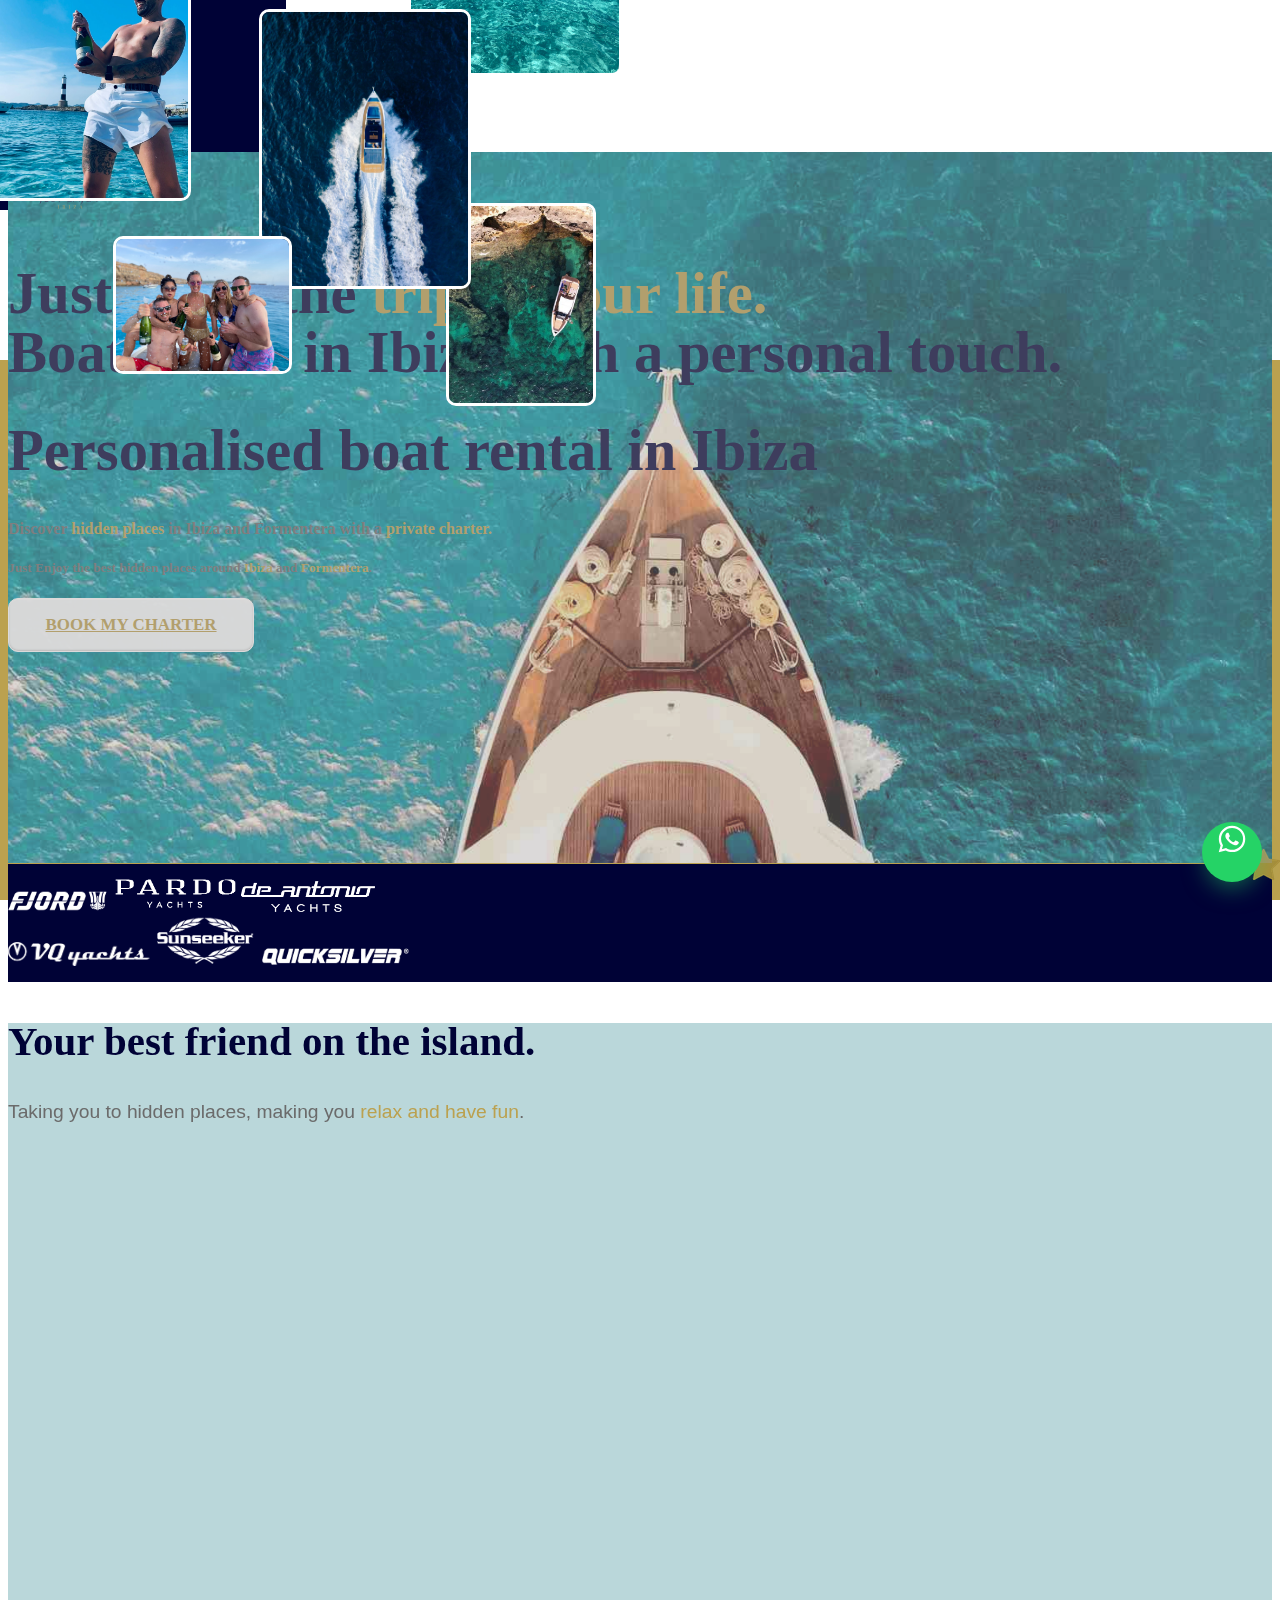
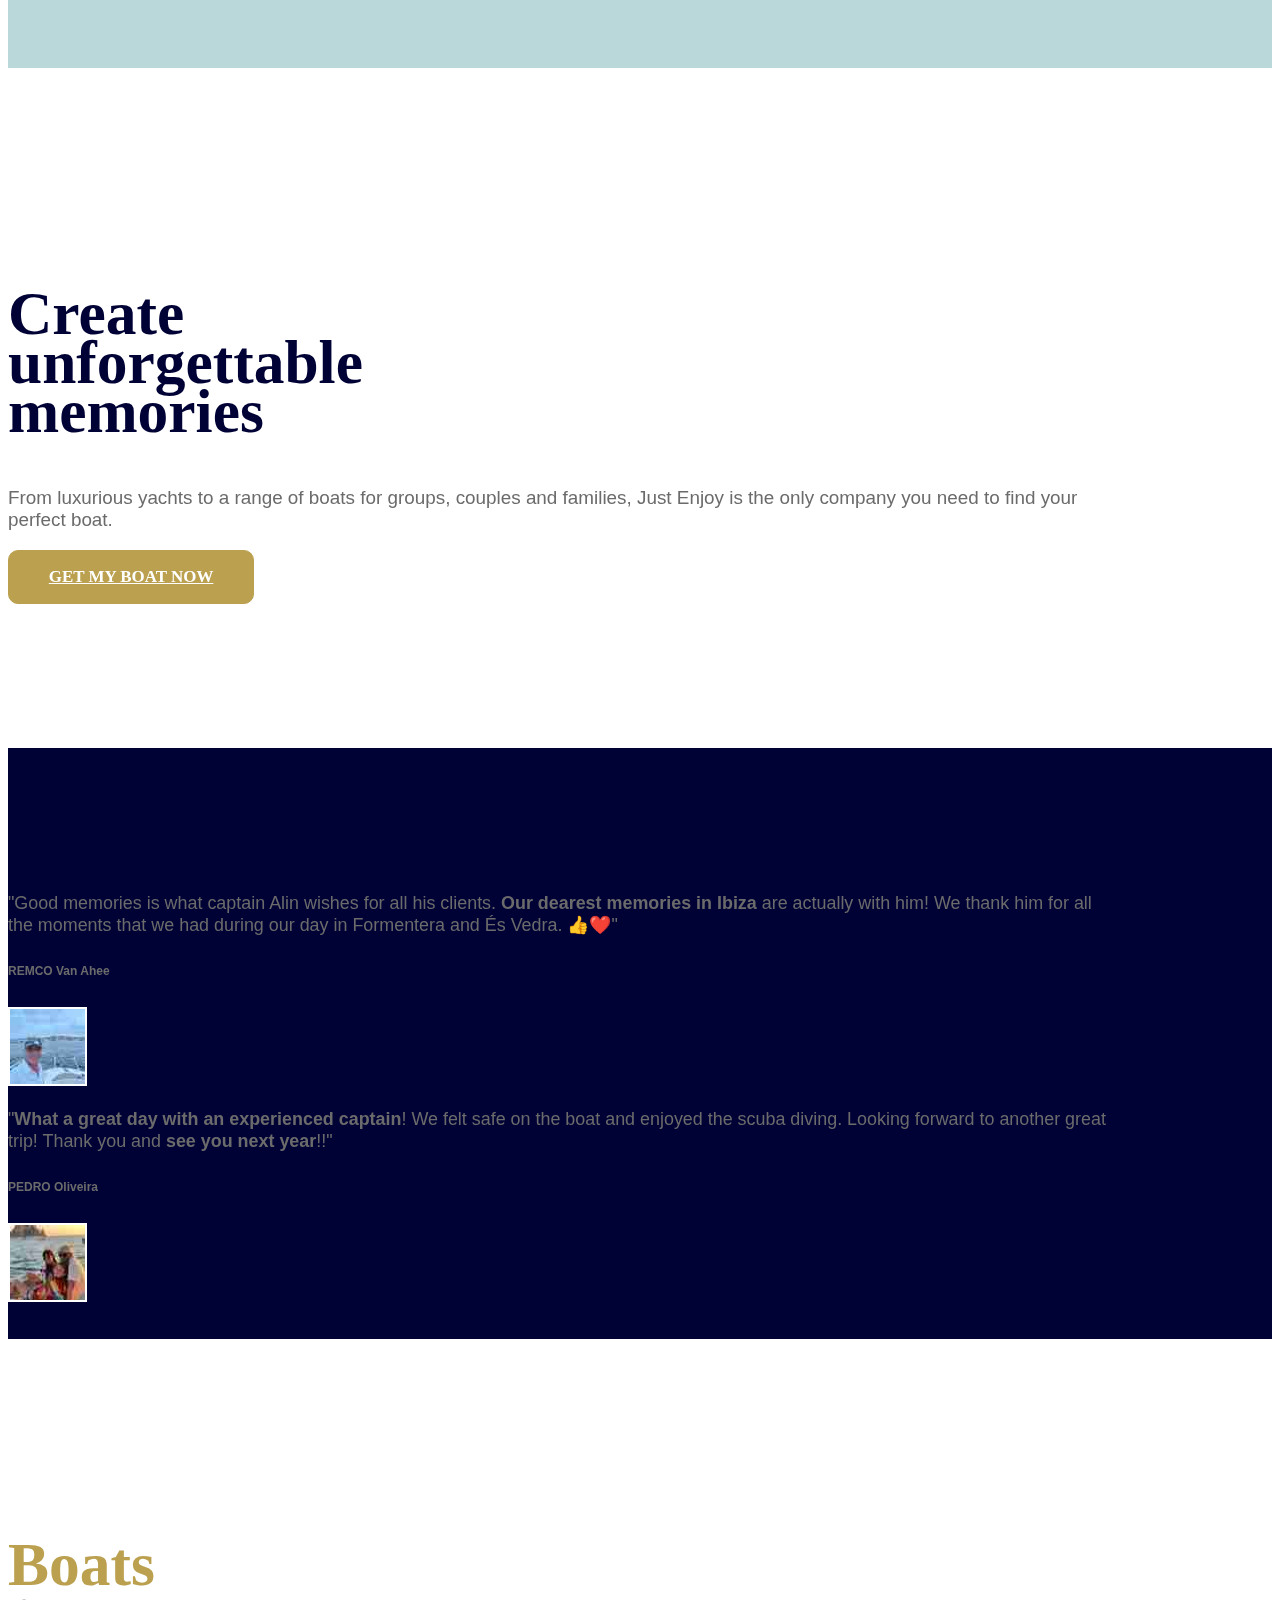
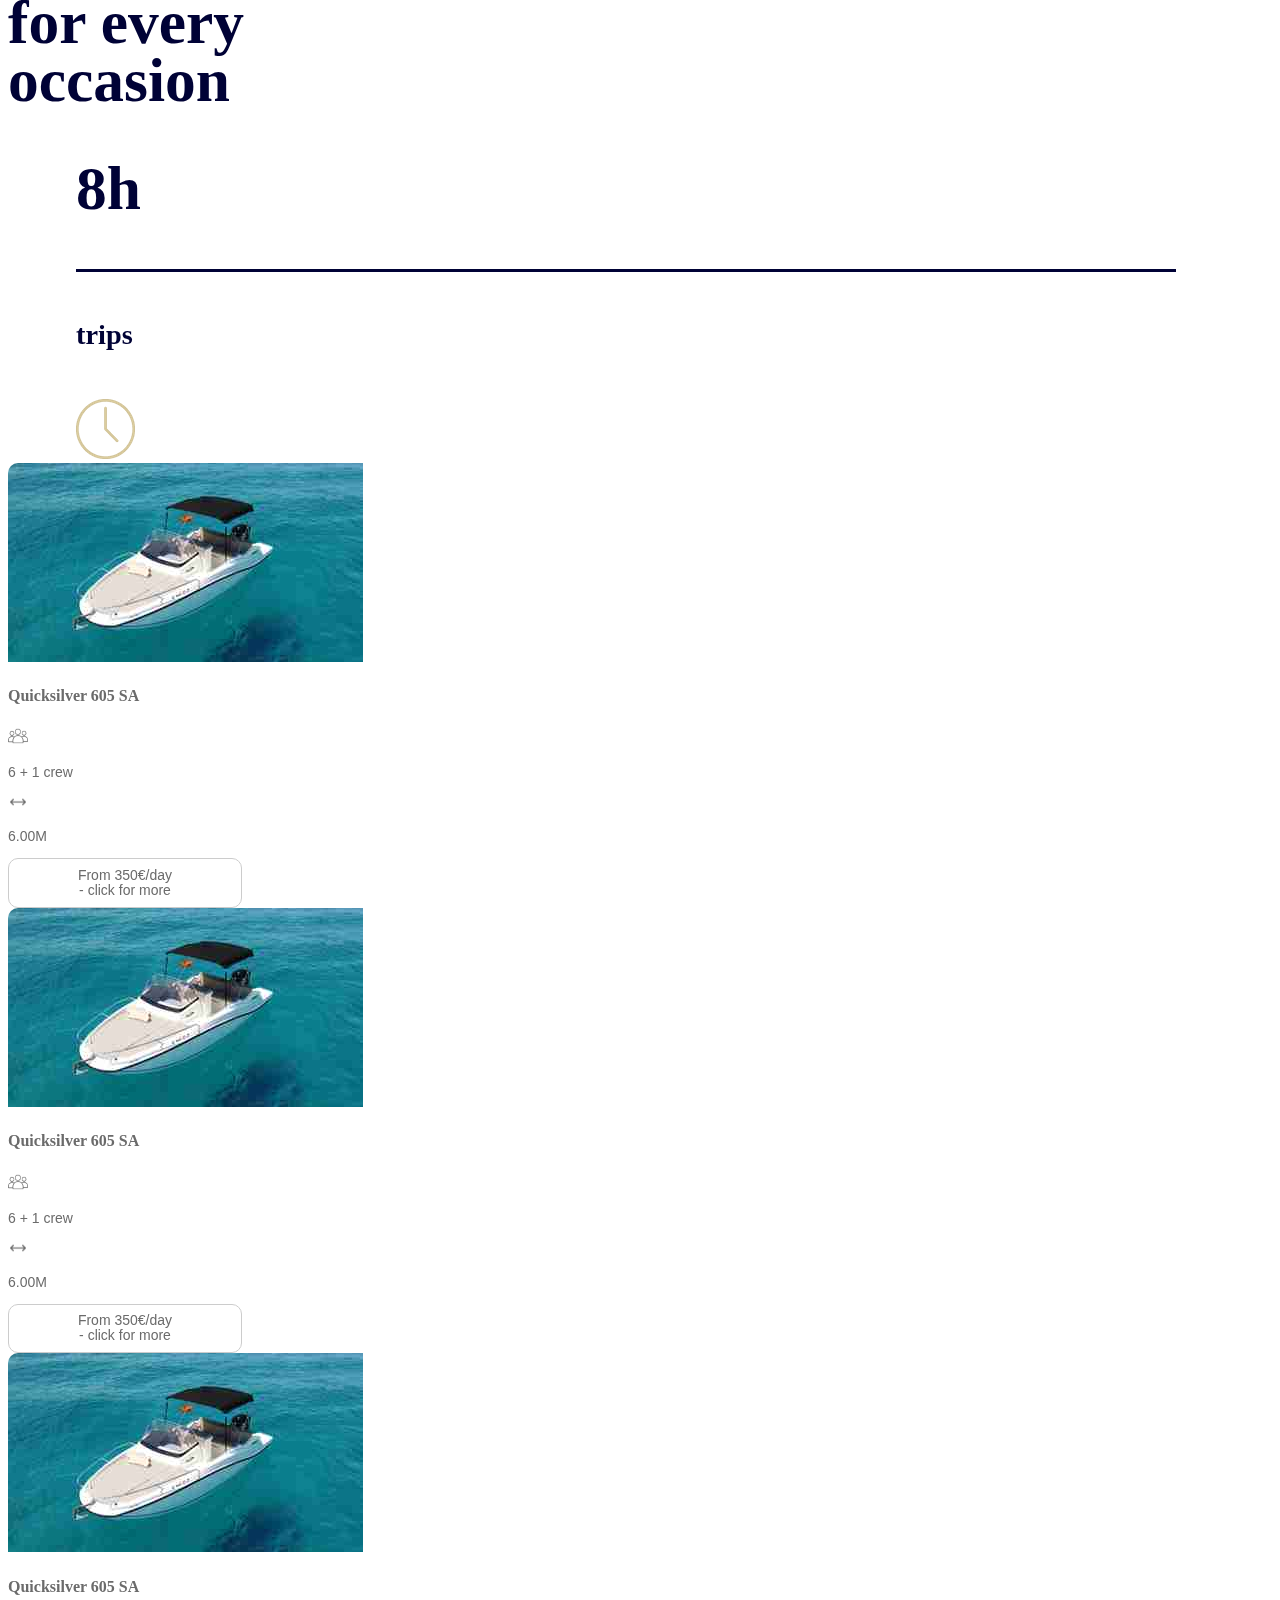
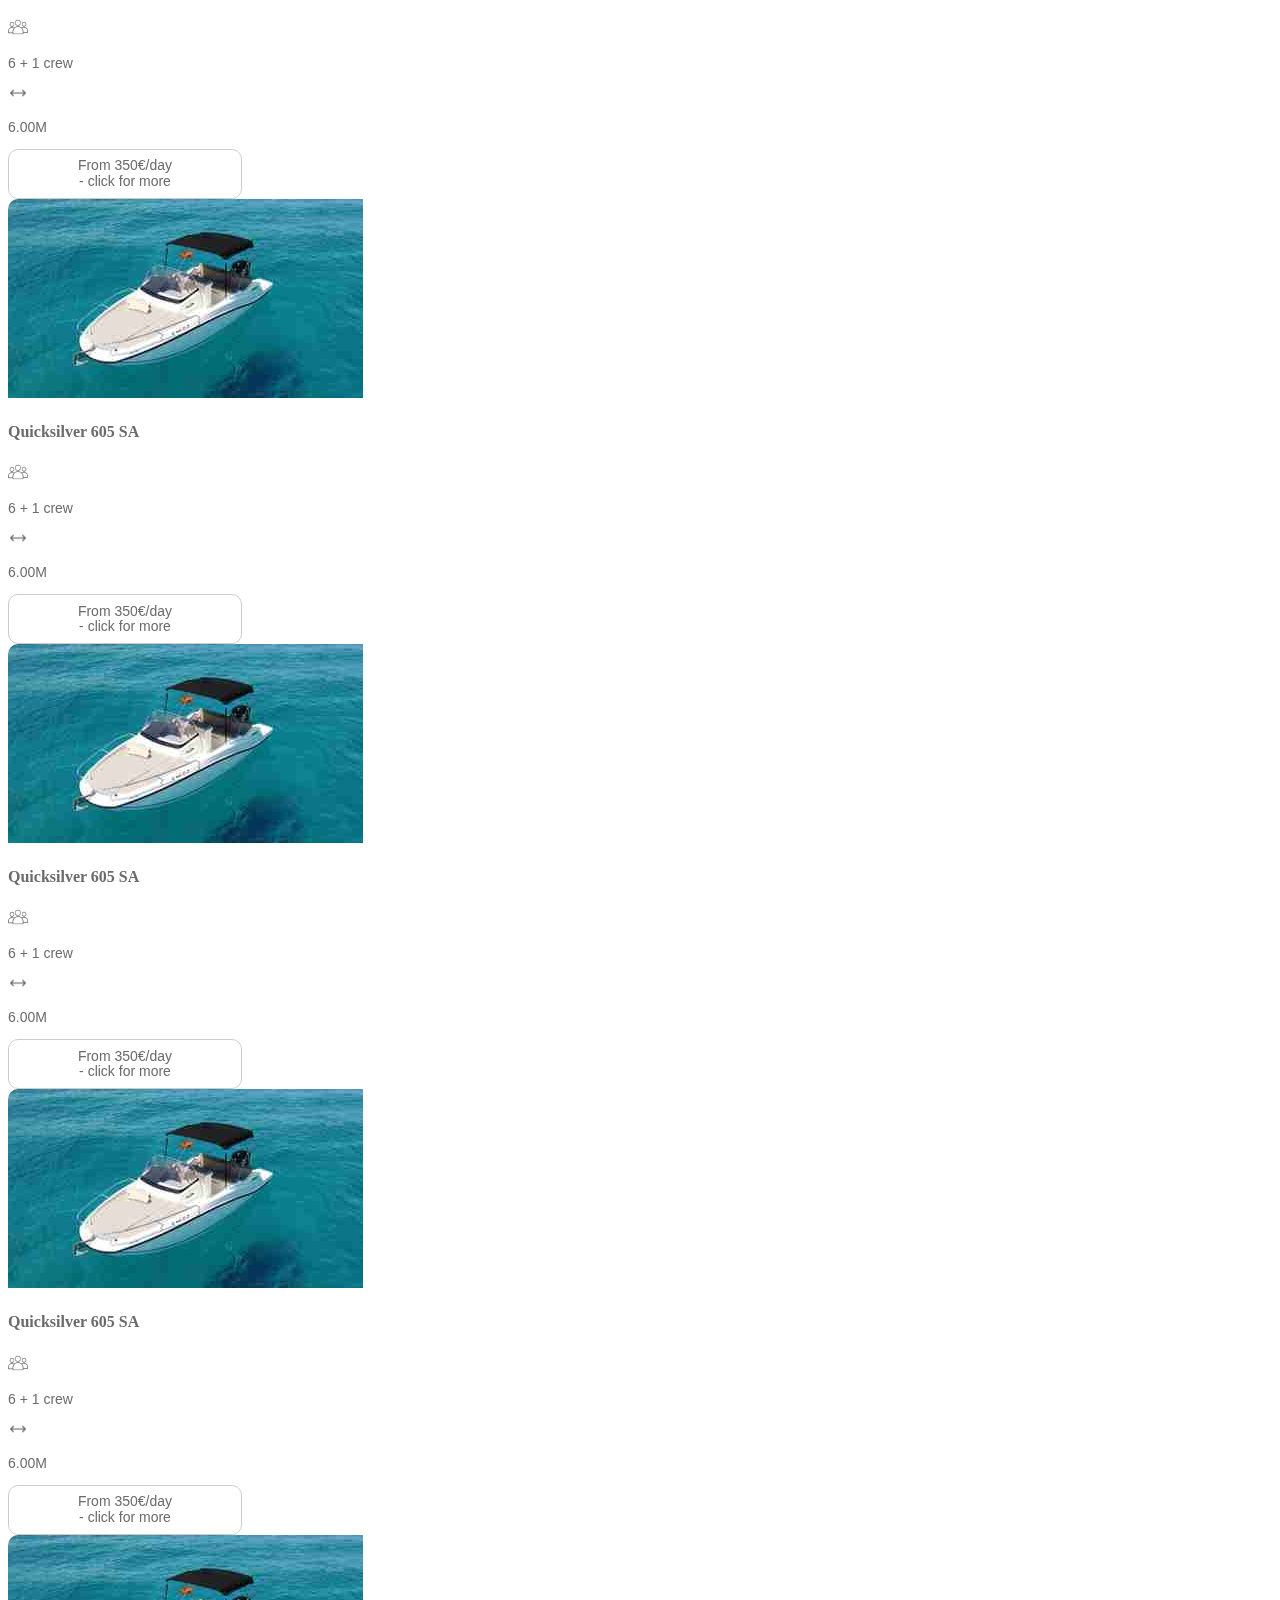
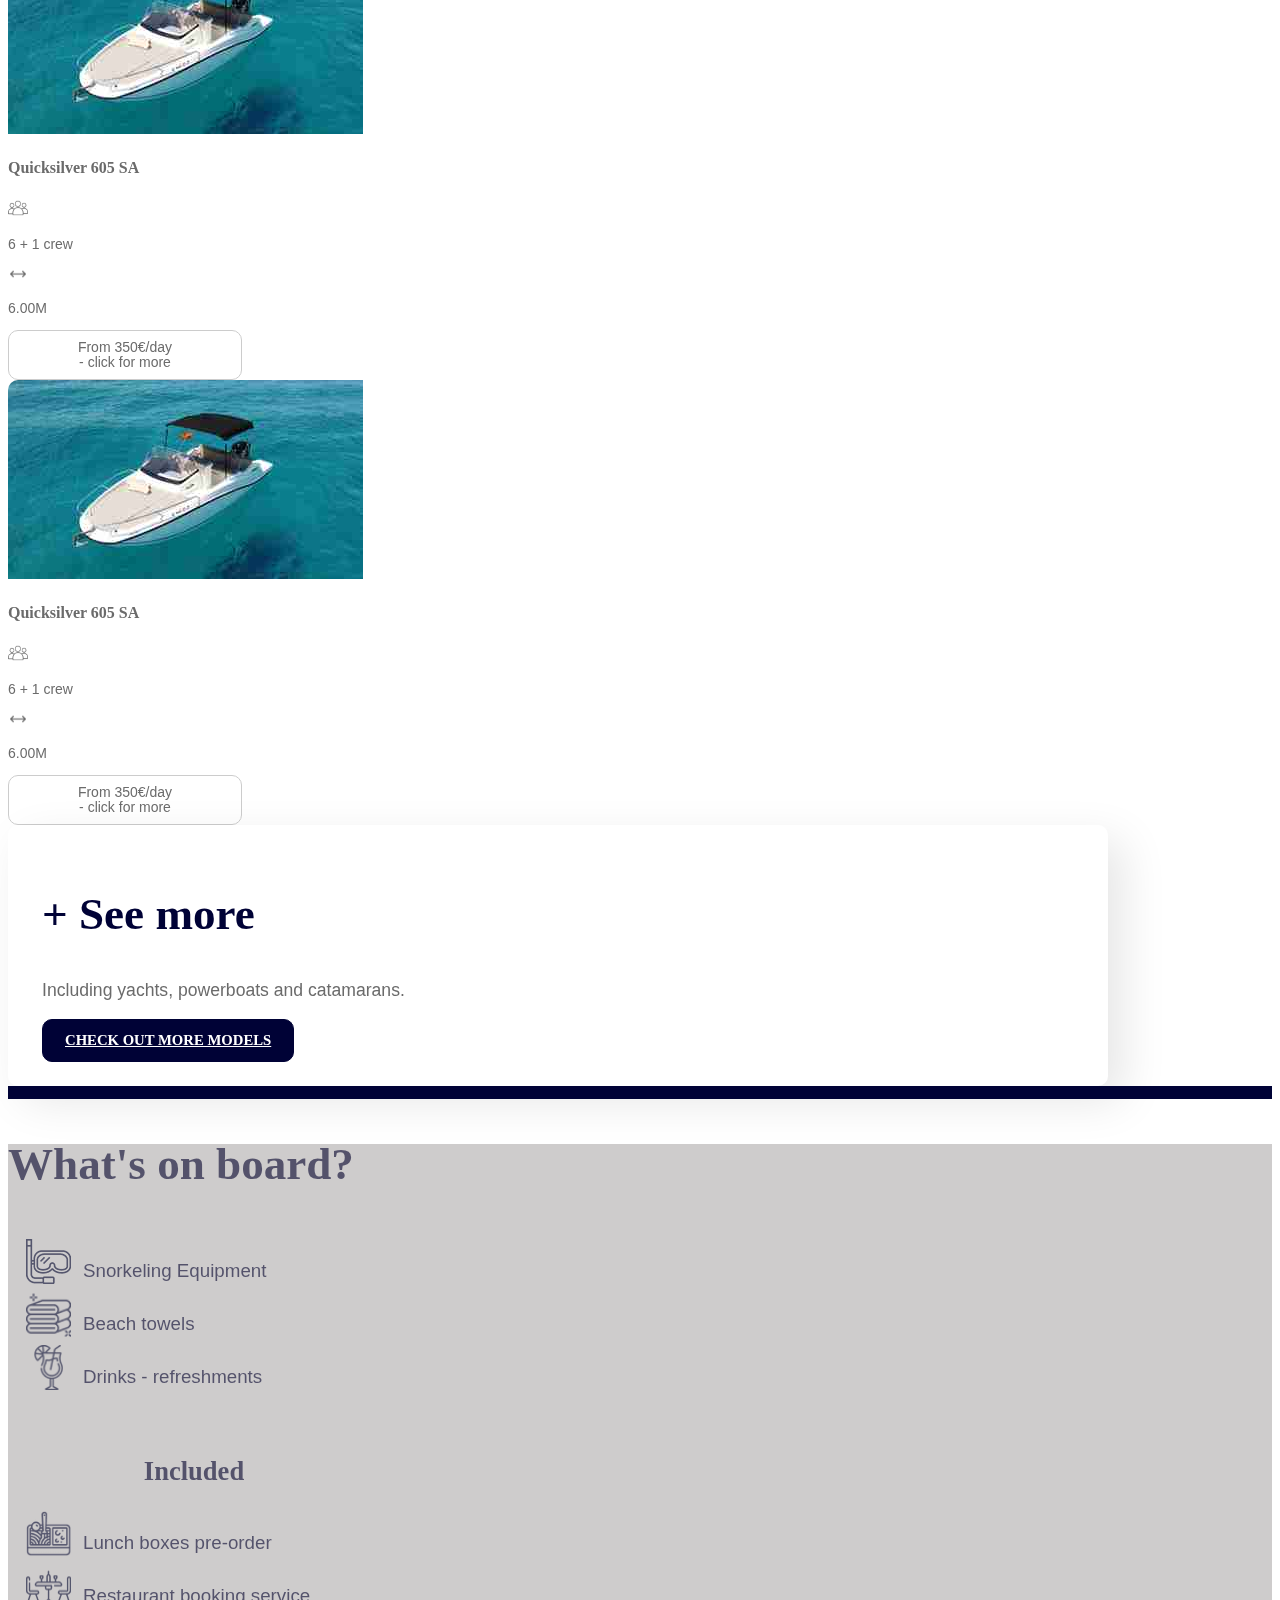
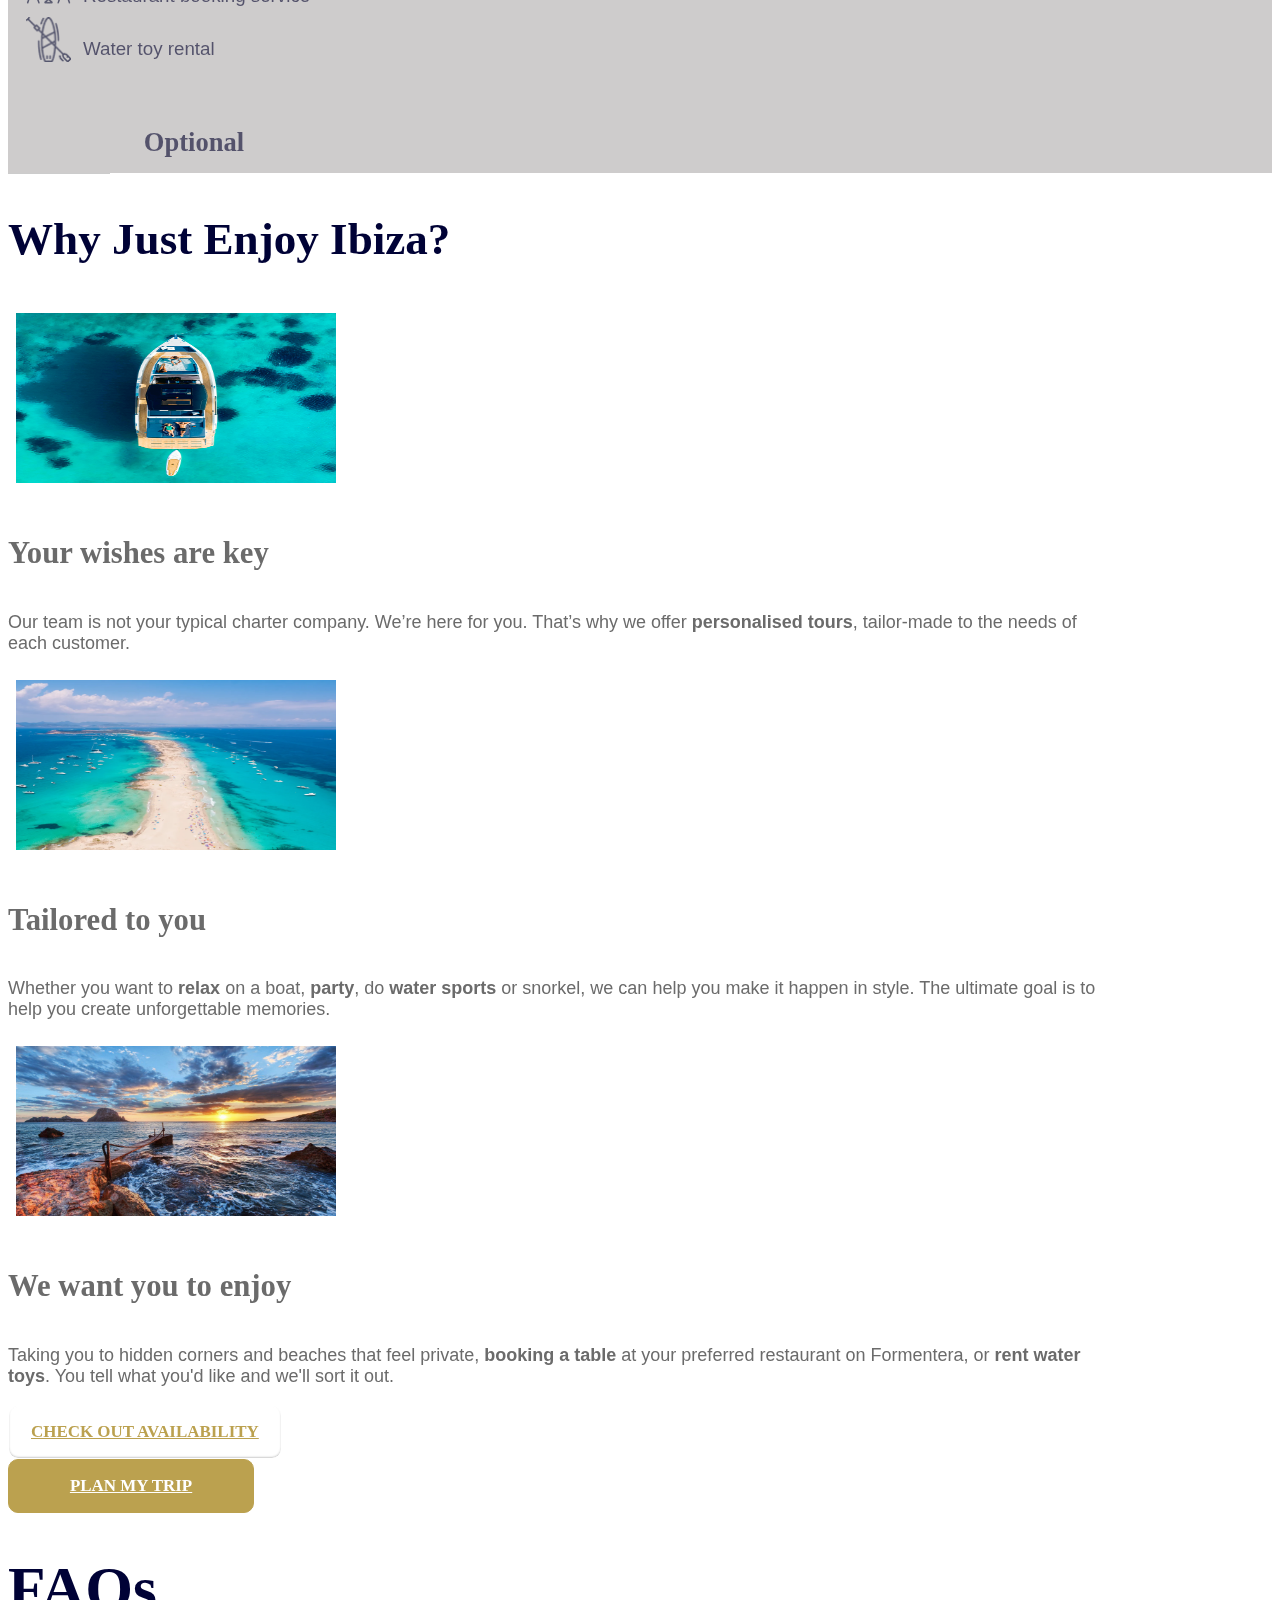
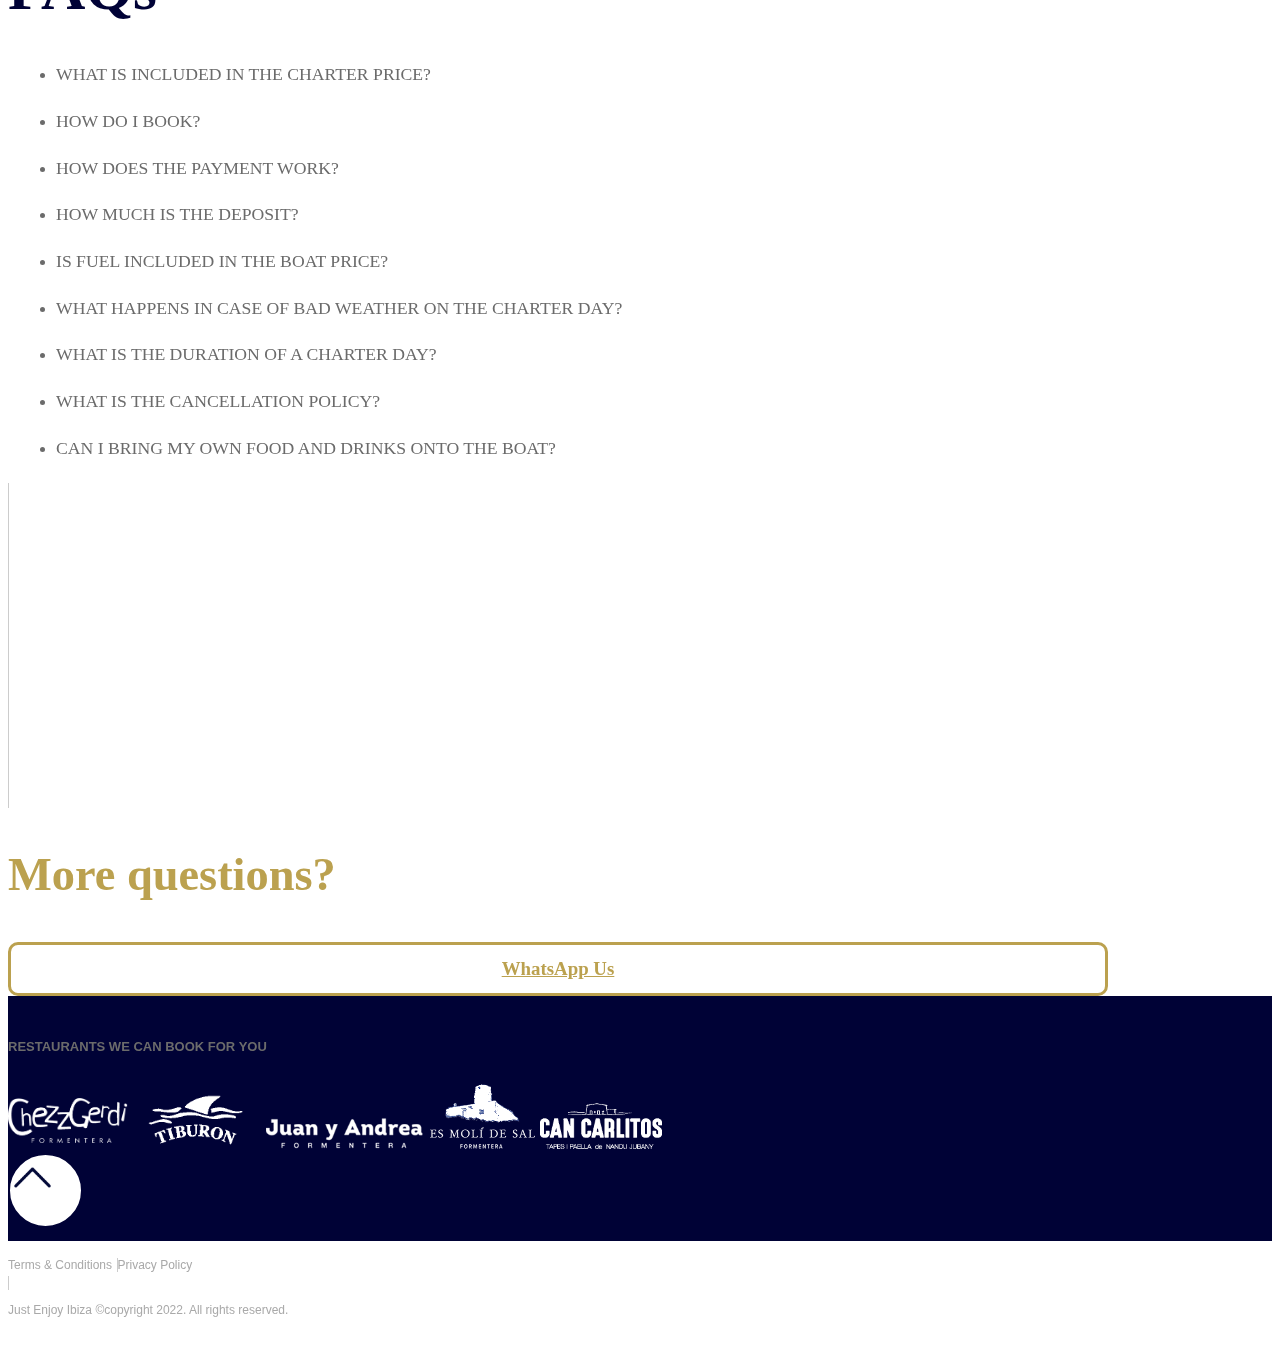
<file: index.html>
<!doctype html>
<html>
    <head>
        <meta charset="utf-8">
        <meta name="viewport" content="width=device-width, initial-scale=1">

        <!-- SEO Meta Tags -->
        <title>Just Enjoy Ibiza - Just Enjoy Ibiza Boat and Charter Rental With a Personal Touch</title>
        <meta name="keywords" content="JustEnjoy Ibiza, Just Enjoy, Ibiza, Formentera, boat rental, charter rental, yachts rental, ibiza captain services, groups, family, couples, snorkeling, restaurant booking, visit ibiza">
        <meta name="description" content="Premium Boat Rental Service in Ibiza and Formentera to Discover Hidden Places with a Personalised Service">
        <meta property="og:title" content="JustEnjoy Ibiza - Just Enjoy Ibiza Boat and Charter Rental With a Personal Touch">

        <!-- External Styles -->
        <link href="https://cdn.jsdelivr.net/npm/bootstrap@5.2.3/dist/css/bootstrap.min.css" rel="stylesheet" integrity="sha384-rbsA2VBKQhggwzxH7pPCaAqO46MgnOM80zW1RWuH61DGLwZJEdK2Kadq2F9CUG65" crossorigin="anonymous">

        <!-- App Styles -->
        <link rel="stylesheet" href="assets/css/styles.css">
    </head>
    <body>
        <!-- Navbar -->
        <nav class="navbar navbar-expand-lg thm-navbar fixed-top bg-white">
            <div class="container thm-container">
                <a href="/">
                    <img class="logo d-inline-block" src="assets/images/justenjoy-logo.svg" alt="Logo" width="124">
                </a>
                <div class="collapse navbar-collapse justify-content-end">
                    <ul class="navbar-nav">
                        <li class="nav-item">
                            <a class="nav-link" href="#boats_section">Boats</a>
                        </li>
                        <li class="nav-item">
                            <a class="nav-link" href="#why_us_section">Offer</a>
                        </li>
                        <li class="nav-item">
                            <a class="nav-link" href="#faqs_section">FAQs</a>
                        </li>
                        <li class="nav-item">
                            <a class="nav-link" href="contact.html">Contact</a>
                        </li>
                    </ul>
                </div>

                <div class="d-flex">
                    <a href="contact.html" class="btn thm-btn-dark ms-0 ms-md-4"><span>BOOK MY CHARTER</span></a>
                </div>
            </div>
        </nav>
        
        <!-- Banner Section -->
        <section class="banner-section">
            <div class="container thm-container py-3 py-md-4">
                <div class="row text-center">
                    <div class="col">
                        <img class="mb-3 mb-md-5" src="assets/images/justenjoy-logo.svg" alt="Logo" width="124">
                        <h1 class="mb-2 pb-1 text-white z-index-3 d-none d-md-block">Just enjoy the <span class="thm-color-secondary">trip of your life.</span><br>Boat rental in Ibiza with a personal touch.</h1>
                        <h1 class="mb-2 pb-1 text-white z-index-3 d-block d-md-none">Personalised boat rental in Ibiza</h1>
                        <h4 class="mb-5 pb-4 text-white d-none d-md-block">Discover <span class="thm-color-secondary fw-semibold">hidden places</span> in Ibiza and Formentera with a <span class="thm-color-secondary fw-semibold">private charter.</span></h4>
                        <h5 class="mb-5 pb-5 text-white d-block d-md-none fw-semibold">Just Enjoy the best hidden places around <span class="thm-color-secondary">Ibiza</span> and <span class="thm-color-secondary">Formentera</span>.</h5>
                        <a href="#" class="btn thm-btn-light mx-auto">BOOK MY CHARTER</a>
                    </div>
                </div>
            </div>
        </section>
        
        <!-- Logos Section -->
        <section class="logos-section">
            <div class="container thm-container">
                <div class="row">
                    <div class="col-12 col-md-6 logos-list d-flex justify-content-around align-items-center pe-md-0">
                        <img src="assets/images/fjord-logo-white.svg" alt="Logo Fjord" width="103" height="22">
                        <img src="assets/images/pardo-yachts-logo-white.svg" alt="Logo Pardo Yachts" width="121" height="35">
                        <img src="assets/images/de-antonio-logo-black-white.svg" alt="Logo De Antonio Yachts" width="134" height="31">
                    </div>
                    <div class="col-12 col-md-6 logos-list d-flex justify-content-around align-items-center ps-md-0">
                        <img src="assets/images/logo-black-white.svg" alt="Logo VQ Yachts" width="143" height="25">
                        <img src="assets/images/sunseeker-logo-white.svg" alt="Logo Sunseeker" width="100" height="50">
                        <img src="assets/images/quicksilver-logo-white.svg" alt="Logo Quicksilver" width="150" height="20">
                    </div>
                </div>
            </div>
        </section>

        <!-- Video Section -->
        <section class="video-section">
            <div class="container-fluid h-100 position-relative d-flex align-items-center justify-content-center">
                <div class="container thm-container">
                    <div class="row">
                        <div class="col">
                            <h3 class="text-white ps-md-3 pt-4 pt-md-0 text-center text-md-start">Your best friend on the island.</h3>
                            <p class="text-white ps-md-3 pb-5 d-none d-md-block">Taking you to hidden places, making you <span class="thm-color-secondary fw-semibold">relax and have fun</span>.</p>
                        </div>
                    </div>
                </div>
                <iframe class="youtube d-none d-md-block" id="lp-pom-block-160-video-background-iframe" src="https://www.youtube.com/embed/krAMazC_W9Q?mute=1&amp;rel=0&amp;loop=1&amp;modestbranding=1&amp;showinfo=0&amp;controls=0&amp;iv_load_policy=3&amp;autohide=1&amp;autoplay=1&amp;disablekb=1&amp;fs=0&amp;html5=1&amp;enablejsapi=1&amp;playlist=krAMazC_W9Q" frameborder="0" allowfullscreen="" title="video j&amp;j background LP HD 1080p"></iframe>
            </div>
        </section>
        
        <!-- Memories Section -->
        <section class="memories-section d-flex align-items-center">
            <div class="container thm-container">
                <div class="row">
                    <div class="col position-relative">
                        <div class="collage collage-1">
                            <img src="assets/images/collage_home1.jpg" alt="Collage home 1">
                        </div>
                        <div class="collage collage-2">
                            <img src="assets/images/collage_home2.jpg" alt="Collage home 2">
                        </div>
                        <div class="collage collage-3">
                            <img src="assets/images/collage_home3.jpeg" alt="Collage home 3">
                        </div>
                        <div class="collage collage-4">
                            <img src="assets/images/collage_home4.jpg" alt="Collage home 4">
                        </div>
                        <div class="collage collage-5">
                            <img src="assets/images/collage_home5.jpeg" alt="Collage home 5">
                        </div>
                        <div class="collage collage-6">
                            <img src="assets/images/collage_home6.jpg" alt="Collage home 6">
                        </div>
                        <div class="star-circle position-absolute d-flex align-items-center justify-content-center flex-column">
                            <p>10+</p>
                            <p>years</p>
                            <p>of excellence</p>
                            <img class="star" src="assets/images/star.png">
                        </div>
                    </div>
                    <div class="offset-md-7 col-md-5 text-center text-md-start">
                        <h2 class="mb-2 mb-md-3 text-start">Create<br>unforgettable<br>memories</h2>
                        <p class="mb-3 mb-md-4 text-start">From luxurious yachts to a range of boats for <span class="fw-semibold">groups</span>, <span class="fw-semibold">couples</span> and <span class="fw-semibold">families</span>, Just Enjoy is the only company you need to find your perfect boat.</p>
                        <a href="#" class="btn thm-btn-dark mx-auto mx-md-0">GET MY BOAT NOW</a>
                    </div>
                </div>
            </div>
        </section>

        <!-- People Comments Section -->
        <section class="people-comments-section py-3 py-md-5">
            <div class="container thm-container">
                <h3 class="text-white text-center mb-4 mb-md-5 d-flex flex-column flex-md-row justify-content-center"><span>People enjoying&nbsp;</span><span>Just Enjoy Ibiza</span></h3>
                <div class="row">
                    <div class="col-md-6 mb-5 d-none d-md-block">
                        <div class="comment-card bg-white position-relative ms-md-4 me-md-3 p-2 p-md-4">
                            <div class="comment-content">
                                <p class="card-text">"Good memories is what captain Alin wishes for all his clients. <strong>Our dearest memories in Ibiza</strong> are actually with him! We thank him for all the moments that we had during our day in Formentera and És Vedra. 👍❤️"</p>
                            </div>
                            <div class="comment-avatar position-absolute d-flex justify-content-end align-items-center start-0 end-0 w-100 pe-4">
                                <div>
                                    <h6 class="text-white mb-0 mt-2">REMCO Van Ahee</h6>
                                </div>
                                <div class="ms-3 me-md-5">
                                    <img src="assets/images/people_comment_1.jpeg" alt="Avatar" class="rounded-circle" width="75" height="75">
                                </div>
                            </div>
                        </div>
                    </div>
                    <div class="col-md-6 mb-5">
                        <div class="comment-card bg-white position-relative ms-md-3 me-md-4 ps-2 pt-3 pe-2 pb-4 p-md-4">
                            <div class="comment-content">
                                <p class="card-text">"<strong>What a great day with an experienced captain</strong>! We felt safe on the boat and enjoyed the scuba diving. Looking forward to another great trip! Thank you and <strong>see you next year</strong>!!"</p>
                            </div>
                            <div class="comment-avatar position-absolute d-flex justify-content-end align-items-center start-0 end-0 w-100 pe-4">
                                <div>
                                    <h6 class="text-white mb-0 mt-2">PEDRO Oliveira</h6>
                                </div>
                                <div class="ms-3 me-md-5">
                                    <img src="assets/images/people_comment_2.jpeg" alt="Avatar" class="rounded-circle" width="75" height="75">
                                </div>
                            </div>
                        </div>
                    </div>
                </div>
            </div>
        </section>

        <!-- Boats Section -->
        <section id="boats_section" class="boats-section">
            <div class="container thm-container position-relative pt-3 pt-sm-2 pt-xl-0">
                <div class="row boats-title justify-content-between pb-4">
                    <div>
                        <h2><span class="thm-color-secondary">Boats</span><br>for every<br>occasion</h2>
                    </div>
                    <div class="text-end position-relative">
                        <h2 class="mb-0">8h</h2>
                        <div class="boats-separator d-none d-md-block"></div>
                        <h5 class="thm-color-primary">trips</h5>
                        <img class="boat-clock position-absolute" src="assets/images/ic_clock.png" alt="Clock icon" width="59" height="60">
                    </div>
                </div>
                <div class="row row-cols-1 row-cols-md-3 gx-3 gy-4 pb-5 py-md-5">
                    <div class="col">
                        <a class="boat-card d-block" href="boat.html">
                            <div class="boat-image position-relative mb-2">
                                <img src="assets/images/boat_Quicksilver_605_SA.jpg" alt="Boat image">
                                <h4 class="text-white position-absolute start-0 end-0 bottom-0 ps-2">Quicksilver 605 SA</h4>
                            </div>
                            <div class="boat-content d-flex justify-content-between align-items-center p-1">
                                <div class="boat-items d-flex flex-column">
                                    <div class="boat-item d-flex align-items-center">
                                        <img src="assets/images/ic_people.svg" alt="People icon" width="20" height="20">
                                        <p class="mb-0">6 + 1 crew</p>
                                    </div>
                                    <div class="boat-item d-flex align-items-center">
                                        <img src="assets/images/ic_lenght.svg" alt="Lenght icon" width="16" height="16">
                                        <p class="mb-0">6.00M</p>
                                    </div>
                                </div>
                                <div class="boat-more">From 350€/day<br>- click for more</div>
                            </div>
                        </a>
                    </div>
                    <div class="col">
                        <a class="boat-card d-block" href="boat.html">
                            <div class="boat-image position-relative mb-2">
                                <img src="assets/images/boat_Quicksilver_605_SA.jpg" alt="Boat image">
                                <h4 class="text-white position-absolute start-0 end-0 bottom-0 ps-2">Quicksilver 605 SA</h4>
                            </div>
                            <div class="boat-content d-flex justify-content-between align-items-center p-1">
                                <div class="boat-items d-flex flex-column">
                                    <div class="boat-item d-flex align-items-center">
                                        <img src="assets/images/ic_people.svg" alt="People icon" width="20" height="20">
                                        <p class="mb-0">6 + 1 crew</p>
                                    </div>
                                    <div class="boat-item d-flex align-items-center">
                                        <img src="assets/images/ic_lenght.svg" alt="Lenght icon" width="16" height="16">
                                        <p class="mb-0">6.00M</p>
                                    </div>
                                </div>
                                <div class="boat-more">From 350€/day<br>- click for more</div>
                            </div>
                        </a>
                    </div>
                    <div class="col">
                        <a class="boat-card d-block" href="boat.html">
                            <div class="boat-image position-relative mb-2">
                                <img src="assets/images/boat_Quicksilver_605_SA.jpg" alt="Boat image">
                                <h4 class="text-white position-absolute start-0 end-0 bottom-0 ps-2">Quicksilver 605 SA</h4>
                            </div>
                            <div class="boat-content d-flex justify-content-between align-items-center p-1">
                                <div class="boat-items d-flex flex-column">
                                    <div class="boat-item d-flex align-items-center">
                                        <img src="assets/images/ic_people.svg" alt="People icon" width="20" height="20">
                                        <p class="mb-0">6 + 1 crew</p>
                                    </div>
                                    <div class="boat-item d-flex align-items-center">
                                        <img src="assets/images/ic_lenght.svg" alt="Lenght icon" width="16" height="16">
                                        <p class="mb-0">6.00M</p>
                                    </div>
                                </div>
                                <div class="boat-more">From 350€/day<br>- click for more</div>
                            </div>
                        </a>
                    </div>
                    <div class="col">
                        <a class="boat-card d-block" href="boat.html">
                            <div class="boat-image position-relative mb-2">
                                <img src="assets/images/boat_Quicksilver_605_SA.jpg" alt="Boat image">
                                <h4 class="text-white position-absolute start-0 end-0 bottom-0 ps-2">Quicksilver 605 SA</h4>
                            </div>
                            <div class="boat-content d-flex justify-content-between align-items-center p-1">
                                <div class="boat-items d-flex flex-column">
                                    <div class="boat-item d-flex align-items-center">
                                        <img src="assets/images/ic_people.svg" alt="People icon" width="20" height="20">
                                        <p class="mb-0">6 + 1 crew</p>
                                    </div>
                                    <div class="boat-item d-flex align-items-center">
                                        <img src="assets/images/ic_lenght.svg" alt="Lenght icon" width="16" height="16">
                                        <p class="mb-0">6.00M</p>
                                    </div>
                                </div>
                                <div class="boat-more">From 350€/day<br>- click for more</div>
                            </div>
                        </a>
                    </div>
                    <div class="col">
                        <a class="boat-card d-block" href="boat.html">
                            <div class="boat-image position-relative mb-2">
                                <img src="assets/images/boat_Quicksilver_605_SA.jpg" alt="Boat image">
                                <h4 class="text-white position-absolute start-0 end-0 bottom-0 ps-2">Quicksilver 605 SA</h4>
                            </div>
                            <div class="boat-content d-flex justify-content-between align-items-center p-1">
                                <div class="boat-items d-flex flex-column">
                                    <div class="boat-item d-flex align-items-center">
                                        <img src="assets/images/ic_people.svg" alt="People icon" width="20" height="20">
                                        <p class="mb-0">6 + 1 crew</p>
                                    </div>
                                    <div class="boat-item d-flex align-items-center">
                                        <img src="assets/images/ic_lenght.svg" alt="Lenght icon" width="16" height="16">
                                        <p class="mb-0">6.00M</p>
                                    </div>
                                </div>
                                <div class="boat-more">From 350€/day<br>- click for more</div>
                            </div>
                        </a>
                    </div>
                    <div class="col">
                        <a class="boat-card d-block" href="boat.html">
                            <div class="boat-image position-relative mb-2">
                                <img src="assets/images/boat_Quicksilver_605_SA.jpg" alt="Boat image">
                                <h4 class="text-white position-absolute start-0 end-0 bottom-0 ps-2">Quicksilver 605 SA</h4>
                            </div>
                            <div class="boat-content d-flex justify-content-between align-items-center p-1">
                                <div class="boat-items d-flex flex-column">
                                    <div class="boat-item d-flex align-items-center">
                                        <img src="assets/images/ic_people.svg" alt="People icon" width="20" height="20">
                                        <p class="mb-0">6 + 1 crew</p>
                                    </div>
                                    <div class="boat-item d-flex align-items-center">
                                        <img src="assets/images/ic_lenght.svg" alt="Lenght icon" width="16" height="16">
                                        <p class="mb-0">6.00M</p>
                                    </div>
                                </div>
                                <div class="boat-more">From 350€/day<br>- click for more</div>
                            </div>
                        </a>
                    </div>
                    <div class="col">
                        <a class="boat-card d-block" href="boat.html">
                            <div class="boat-image position-relative mb-2">
                                <img src="assets/images/boat_Quicksilver_605_SA.jpg" alt="Boat image">
                                <h4 class="text-white position-absolute start-0 end-0 bottom-0 ps-2">Quicksilver 605 SA</h4>
                            </div>
                            <div class="boat-content d-flex justify-content-between align-items-center p-1">
                                <div class="boat-items d-flex flex-column">
                                    <div class="boat-item d-flex align-items-center">
                                        <img src="assets/images/ic_people.svg" alt="People icon" width="20" height="20">
                                        <p class="mb-0">6 + 1 crew</p>
                                    </div>
                                    <div class="boat-item d-flex align-items-center">
                                        <img src="assets/images/ic_lenght.svg" alt="Lenght icon" width="16" height="16">
                                        <p class="mb-0">6.00M</p>
                                    </div>
                                </div>
                                <div class="boat-more">From 350€/day<br>- click for more</div>
                            </div>
                        </a>
                    </div>
                    <div class="col">
                        <a class="boat-card d-block" href="boat.html">
                            <div class="boat-image position-relative mb-2">
                                <img src="assets/images/boat_Quicksilver_605_SA.jpg" alt="Boat image">
                                <h4 class="text-white position-absolute start-0 end-0 bottom-0 ps-2">Quicksilver 605 SA</h4>
                            </div>
                            <div class="boat-content d-flex justify-content-between align-items-center p-1">
                                <div class="boat-items d-flex flex-column">
                                    <div class="boat-item d-flex align-items-center">
                                        <img src="assets/images/ic_people.svg" alt="People icon" width="20" height="20">
                                        <p class="mb-0">6 + 1 crew</p>
                                    </div>
                                    <div class="boat-item d-flex align-items-center">
                                        <img src="assets/images/ic_lenght.svg" alt="Lenght icon" width="16" height="16">
                                        <p class="mb-0">6.00M</p>
                                    </div>
                                </div>
                                <div class="boat-more">From 350€/day<br>- click for more</div>
                            </div>
                        </a>
                    </div>
                    <div class="col">
                        <div class="see-more-card d-flex flex-column">
                            <div class="d-flex flex-column align-items-center justify-content-center text-center">
                                <h3>+ See more</h3>
                                <p>Including yachts, powerboats and catamarans.</p>
                            </div>
                            <a class="btn thm-btn-dark2 mx-auto" href="boats.html">CHECK OUT MORE MODELS</a>
                        </div>
                    </div>
                </div>
            </div>
        </section>

        <div class="bg-primary-separator"></div>

        <!-- Onboard Features Section -->
        <section class="onboard-features-section py-3 py-md-5">
            <div class="container thm-container">
                <h3 class="text-white text-center fw-bold py-3 py-md-4 mb-2 mb-md-4 position-relative">What's on board?</h3>
                <div class="row justify-content-around align-items-center flex-column flex-md-row thm-color-primary">
                    <div class="onboard-feature-card position-relative px-md-4 pt-5 pb-3 pb-md-4 mt-5 mb-4 d-flex flex-column align-items-start justify-content-center">
                        <div class="onboard-feature">
                            <img src="assets/images/ic_goggles.png" alt="Goggles icon" width="45" height="45">
                            <p>Snorkeling Equipment</p>
                        </div>
                        <div class="onboard-feature">
                            <img src="assets/images/ic_towels.png" alt="Towels icon" width="45" height="45">
                            <p>Beach towels
                            </p>
                        </div>
                        <div class="onboard-feature">
                            <img src="assets/images/ic_drink.png" alt="Drink icon" width="45" height="45">
                            <p>Drinks - refreshments</p>
                        </div>
                        <div class="onboard-feature-title position-absolute start-0 end-0 py-2">
                            <h5>Included</h5>
                        </div>
                    </div>
                    <div class="onboard-feature-card position-relative px-md-4 pt-5 pb-3 pb-md-4 mt-5 mb-4 d-flex flex-column align-items-start justify-content-center">
                        <div class="onboard-feature">
                            <img src="assets/images/ic_lunch_boxes.png" alt="Lunch boxes icon" width="45" height="45">
                            <p>Lunch boxes pre-order</p>
                        </div>
                        <div class="onboard-feature">
                            <img src="assets/images/ic_restaurant.png" alt="Restaurant icon" width="45" height="45">
                            <p>Restaurant booking service</p>
                        </div>
                        <div class="onboard-feature">
                            <img src="assets/images/ic_water_toy_rental.png" alt="Water toy rental icon" width="45" height="45">
                            <p>Water toy rental</p>
                        </div>
                        <div class="onboard-feature-title position-absolute start-0 end-0 py-2">
                            <h5>Optional</h5>
                        </div>
                    </div>
                </div>
            </div>
        </section>

        <!-- Why Us Section -->
        <section id="why_us_section" class="why-us-section position-relative">
            <div class="container thm-container">
                <div class="row py-4 py-md-5">
                    <div class="col d-flex flex-column align-items-center">
                        <div class="col-md-1 why-us-separator my-3 my-md-4 pt-2"></div>
                        <h3 class="fw-bold pt-2 pb-4 pb-md-0">Why Just Enjoy Ibiza?</h3>
                    </div>
                </div>
                <div class="row text-white justify-content-between flex-column flex-md-row mt-md-5">
                    <div class="why-us-item d-flex flex-column pb-4">
                        <div class="why-us-image-border">
                            <img src="assets/images/just_home1.jpg" alt="Why us image" width="320" height="170">
                        </div>
                        <h4 class="mt-2 mt-md-3">Your wishes are key</h4>
                        <p>Our team is not your typical charter company. We’re here for you. That’s why we offer <strong>personalised tours</strong>, tailor-made to the needs of each customer.</p>
                    </div>
                    <div class="why-us-item d-flex flex-column pb-4">
                        <div class="why-us-image-border">
                            <img src="assets/images/just_home2.webp" alt="Why us image" width="320" height="170">
                        </div>
                        <h4 class="mt-2 mt-md-3">Tailored to you</h4>
                        <p>Whether you want to <strong>relax</strong> on a boat, <strong>party</strong>, do <strong>water sports</strong> or snorkel, we can help you make it happen in style. The ultimate goal is to help you create unforgettable memories.</p>
                    </div>
                    <div class="why-us-item d-flex flex-column pb-4">
                        <div class="why-us-image-border">
                            <img src="assets/images/just_home3.jpg" alt="Why us image" width="320" height="170">
                        </div>
                        <h4 class="mt-2 mt-md-3">We want you to enjoy</h4>
                        <p>Taking you to hidden corners and beaches that feel private, <strong>booking a table</strong> at your preferred restaurant on Formentera, or <strong>rent water toys</strong>. You tell what you'd like and we'll sort it out.</p>
                    </div>
                </div>
                <div class="row text-center pb-4 pb-md-5 pt-3 pt-md-4 pt-md-2">
                    <div class="col">
                        <a href="#" class="check-availability btn thm-btn-light mx-auto">CHECK OUT AVAILABILITY</a>
                        <a href="#" class="plan-my-trip btn thm-btn-dark d-block d-md-none mx-auto">PLAN MY TRIP</a>
                    </div>
                </div>
            </div>
        </section>

        <!-- FAQs Section -->
        <section id="faqs_section" class="faqs-section py-5">
            <div class="container thm-container">
                <div class="row">
                    <div class="col">
                        <h2 class="text-center text-md-start py-4 mb-3">FAQs</h2>
                    </div>
                </div>
                <div class="row align-items-center justify-content-center pt-2">
                    <div class="faqs-quest-col mb-4 mb-md-2">
                        <ul class="faq-quests">
                            <li>
                                <div class="faq-quest">
                                    <p>WHAT IS INCLUDED IN THE CHARTER PRICE?</p>
                                </div>
                                <div class="faq-answer">
                                    <p class="mb-0">
                                        Depending on the boat, the offer may change. Welcome drinks, towels and snorkelling equipment are included on all boats.<br><br>
                                        To view the specific offer for each boat, please click directly on the pictures on the website. Additionally, PDF files can be sent by email or WhatsApp on your request.<br><br>
                                        <strong>IMPORTANT:</strong><br>
                                        The fuel, the captain's fee and the 21% VAT are <strong>not</strong> included.
                                    </p>
                                </div>
                            </li>
                            <li>
                                <div class="faq-quest">
                                    <p>HOW DO I BOOK?</p>
                                </div>
                                <div class="faq-answer">
                                    <p class="mb-0">
                                        You can choose your boat directly from our homepage or get in touch for additional models that are not displayed on the website.<br><br>
                                        For bookings and non binding consultations you can reach out by phone/WhatsApp (+34 642 453 952) or by filling out the form on the website.<br><br>
                                        In order to find the perfect boat for your needs, please provide us with the dates, the budget and the number of passengers.
                                    </p>
                                </div>
                            </li>
                            <li>
                                <div class="faq-quest">
                                    <p>HOW DOES THE PAYMENT WORK?</p>
                                </div>
                                <div class="faq-answer">
                                    <p class="mb-0">
                                        The payment is split in two amounts. The deposit and reservation payment, 50% of the price, is to be paid by bank transfer. In order to be able to reserve the boat, this payment needs to be transferred immediately after the trip confirmation.<br><br>
                                        The remaining 50% of the amount, as well as the fuel and any extras is to be payed on the charter day by credit card or cash.
                                    </p>
                                </div>
                            </li>
                            <li>
                                <div class="faq-quest">
                                    <p>HOW MUCH IS THE DEPOSIT?</p>
                                </div>
                                <div class="faq-answer">
                                    <p class="mb-0">
                                        In order to reserve the boat, we need a deposit payment of 50% of the charter price, which is to be paid immediately after the trip confirmation by bank transfer.
                                    </p>
                                </div>
                            </li>
                            <li>
                                <div class="faq-quest">
                                    <p>IS FUEL INCLUDED IN THE BOAT PRICE?</p>
                                </div>
                                <div class="faq-answer">
                                    <p class="mb-0">
                                        No.<br><br>
                                        Due to the daily fluctuation of fuel prices and specific motor hours, the total sum can only be calculated at the end of the trip. Therefore fuel expenses are paid at the check-out.
                                    </p>
                                </div>
                            </li>
                            <li>
                                <div class="faq-quest">
                                    <p>WHAT HAPPENS IN CASE OF BAD WEATHER ON THE CHARTER DAY?</p>
                                </div>
                                <div class="faq-answer">
                                    <p class="mb-0">
                                        Whenever possible, we'll reschedule your charter day. In case that's not feasible, we will of course, issue a full refund of your deposit payment.
                                    </p>
                                </div>
                            </li>
                            <li>
                                <div class="faq-quest">
                                    <p>WHAT IS THE DURATION OF A CHARTER DAY?</p>
                                </div>
                                <div class="faq-answer">
                                    <p class="mb-0">
                                        A normal charter day takes about 8 hours.<br><br>
                                        We recommend boarding between 10AM and 12PM to make the most out of your charter day! You will be back in the port around 7PM, or latest at 8PM.<br><br>
                                        If you wish to end the trip earlier, that is absolutely always possible.
                                    </p>
                                </div>
                            </li>
                            <li>
                                <div class="faq-quest">
                                    <p>WHAT IS THE CANCELLATION POLICY?</p>
                                </div>
                                <div class="faq-answer">
                                    <p class="mb-0">
                                        There are <strong>no</strong> refunds for <strong>short-term</strong> cancellations, as the boat can't be booked by anyone else when reserved.<br><br>
                                        For early changes please contact our charter department directly!
                                    </p>
                                </div>
                            </li>
                            <li>
                                <div class="faq-quest">
                                    <p>CAN I BRING MY OWN FOOD AND DRINKS ONTO THE BOAT?</p>
                                </div>
                                <div class="faq-answer">
                                    <p class="mb-0">
                                        Absolutely! You're free to bring your own food and drinks on board.<br><br>
                                        On request, you can also pre-order lunch boxes with us, or we can book a reservation in a restaurant on your behalf.
                                    </p>
                                </div>
                            </li>
                        </ul>
                    </div>
                    <div class="col-md-1 faqs-separator mt-2 mt-md-0"></div>
                    <div class="col-md-4 more-questions-col text-center text-md-start px-md-5">
                        <h3 class="thm-color-secondary pb-4">More questions?</h3>
                        <a class="btn thm-btn-light2 mx-auto mx-md-0" href="https://api.whatsapp.com/send?phone=+34602690281&text=Hey%20Alin,%20I'm%20interested%20to%20rent%20a%20boat,%20on%20the%20following%20date:%20" target="_blank">WhatsApp Us</a>
                    </div>
                </div>
            </div>
        </section>

        <!-- Restaurants Section -->
        <section class="restaurants-section">
            <div class="container thm-container position-relative">
                <div class="row">
                    <div class="col text-center">
                        <h6 class="text-white py-2 py-md-0">RESTAURANTS WE CAN BOOK FOR YOU</h6>
                    </div>
                </div>
                <div class="row">
                    <div class="col-12 logos-list d-flex justify-content-around align-items-center flex-column flex-md-row">
                        <img src="assets/images/restaurant-logo-white.svg" alt="Logo ChezzGerdi" width="121" height="51">
                        <img src="assets/images/tiburon-logo-white.svg" alt="Logo Tiburon" width="125" height="57">
                        <img src="assets/images/juan-logo-white.svg" alt="Logo Juan y Andrea" width="163" height="32">
                        <img src="assets/images/es-moli-logo-white.svg" alt="Logo Es Molí De Sal" width="105" height="65">
                        <img src="assets/images/can-carlitos-logo-white.svg" alt="Logo Can Carlitos" width="122" height="46">
                    </div>
                </div>

                <!-- Arrow up -->
                <div class="arrow-up position-absolute d-flex align-items-center justify-content-center">
                    <a href="#"><img src="assets/images/arrow-up-blue.svg" alt="Arrow up" width="45px" height="45px"></a>
                </div>
            </div>
        </section>
        
        <!-- Footer -->
        <footer>
            <div class="container">
                <div class="row">
                    <div class="col-12 d-flex justify-content-center align-items-center flex-md-row flex-column">
                        <div class="d-flex justify-content-center align-items-center flex-row pb-2 pb-md-0 pt-1 pt-md-0">
                            <a class="p-1" href="general_terms_and_conditions.html">Terms & Conditions</a>
                            <span class="separator mx-4 d-none d-md-block"></span>
                            <span class="mx-3 d-block d-md-none"></span>
                            <a class="p-1" href="privacy_policy.html">Privacy Policy</a>
                        </div>
                        <span class="separator mx-4 d-none d-md-block"></span>
                        <p class="mb-0 p-0 p-md-1">Just Enjoy Ibiza ©copyright 2022. All rights reserved.</p>
                    </div>
                </div>
            </div>
        </footer>

        <!-- Floating Whatsapp button -->
        <a class="floating-button" href="https://api.whatsapp.com/send?phone=+34602690281&text=Hey%20Alin,%20I'm%20interested%20to%20rent%20a%20boat,%20on%20the%20following%20date:%20">
            <svg xmlns="http://www.w3.org/2000/svg" width="32" height="32" viewBox="0 0 24 24"><path fill="white" d="M19.05 4.91A9.816 9.816 0 0 0 12.04 2c-5.46 0-9.91 4.45-9.91 9.91c0 1.75.46 3.45 1.32 4.95L2.05 22l5.25-1.38c1.45.79 3.08 1.21 4.74 1.21c5.46 0 9.91-4.45 9.91-9.91c0-2.65-1.03-5.14-2.9-7.01zm-7.01 15.24c-1.48 0-2.93-.4-4.2-1.15l-.3-.18l-3.12.82l.83-3.04l-.2-.31a8.264 8.264 0 0 1-1.26-4.38c0-4.54 3.7-8.24 8.24-8.24c2.2 0 4.27.86 5.82 2.42a8.183 8.183 0 0 1 2.41 5.83c.02 4.54-3.68 8.23-8.22 8.23zm4.52-6.16c-.25-.12-1.47-.72-1.69-.81c-.23-.08-.39-.12-.56.12c-.17.25-.64.81-.78.97c-.14.17-.29.19-.54.06c-.25-.12-1.05-.39-1.99-1.23c-.74-.66-1.23-1.47-1.38-1.72c-.14-.25-.02-.38.11-.51c.11-.11.25-.29.37-.43s.17-.25.25-.41c.08-.17.04-.31-.02-.43s-.56-1.34-.76-1.84c-.2-.48-.41-.42-.56-.43h-.48c-.17 0-.43.06-.66.31c-.22.25-.86.85-.86 2.07c0 1.22.89 2.4 1.01 2.56c.12.17 1.75 2.67 4.23 3.74c.59.26 1.05.41 1.41.52c.59.19 1.13.16 1.56.1c.48-.07 1.47-.6 1.67-1.18c.21-.58.21-1.07.14-1.18s-.22-.16-.47-.28z"/></svg>
        </a>
        
        <!-- Application JavaScript -->
        <script src="assets/js/main.js"></script>
    </body>
</html>
</file>
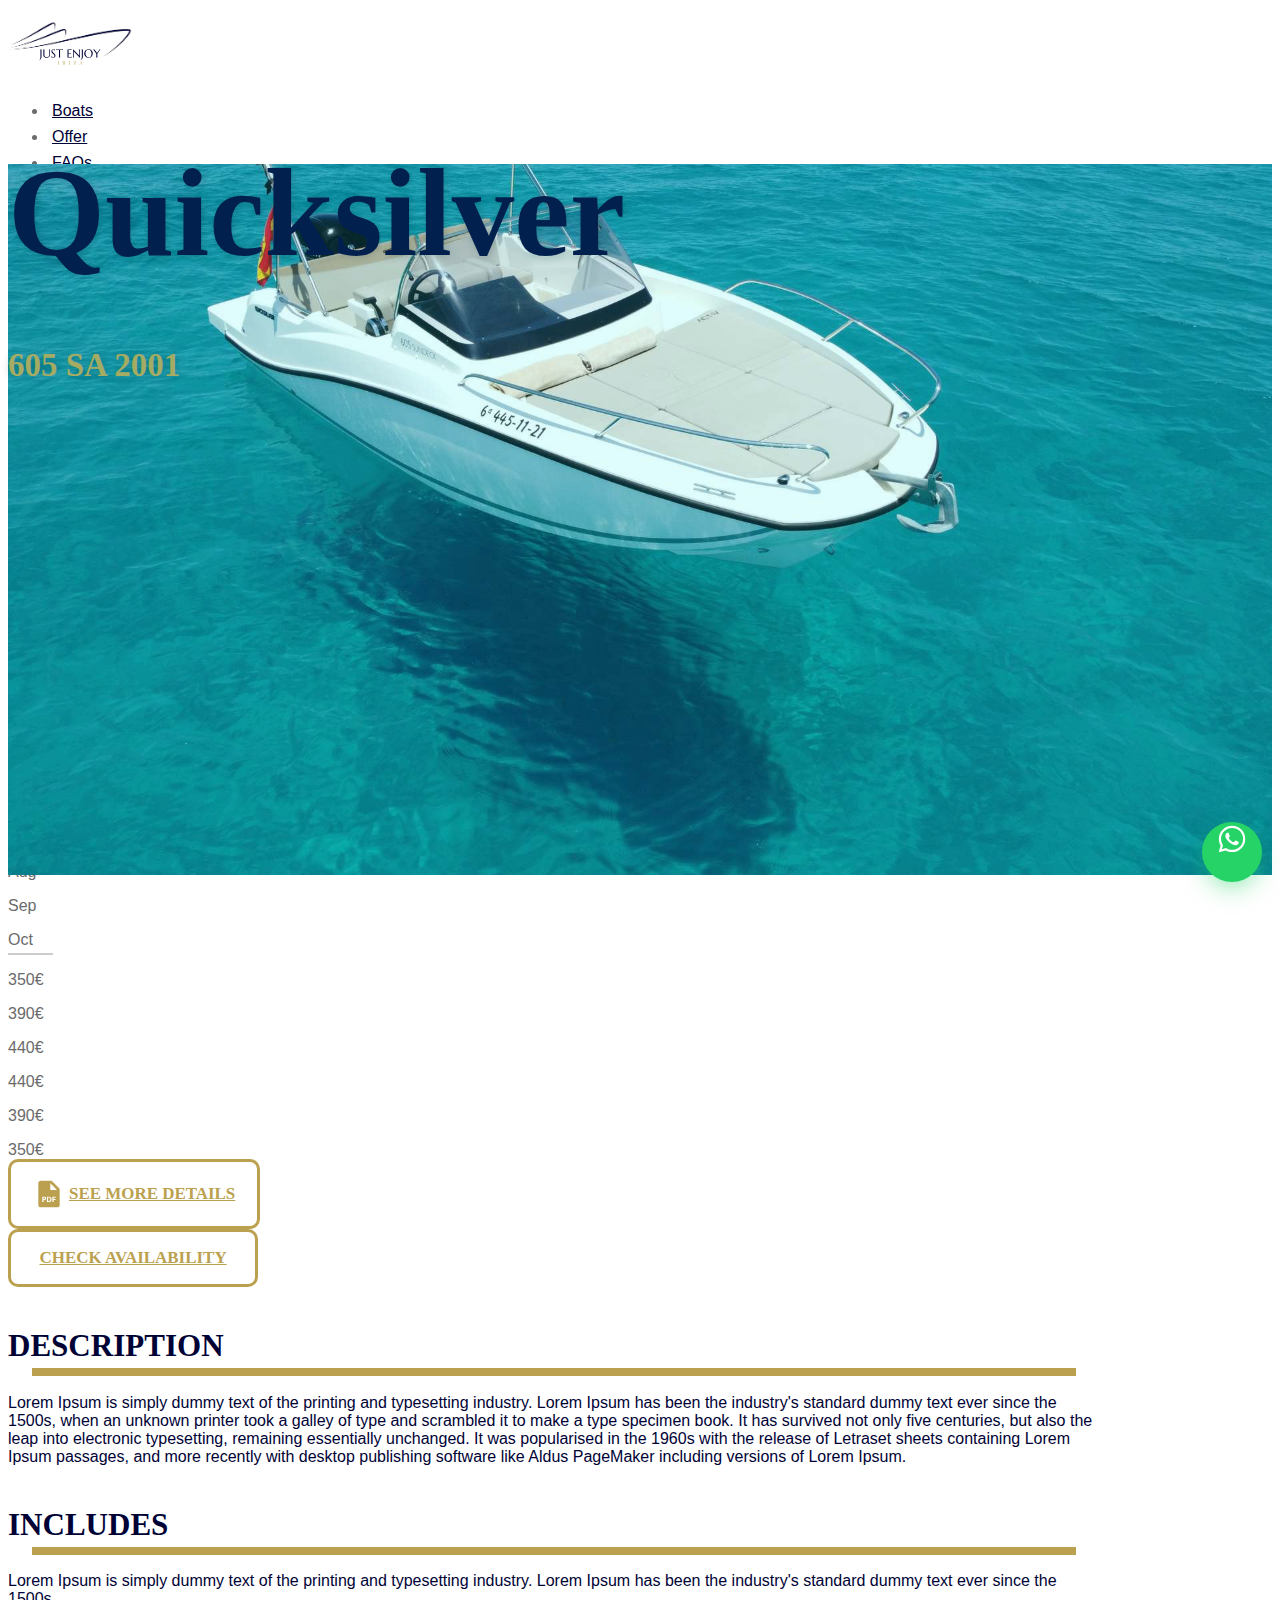
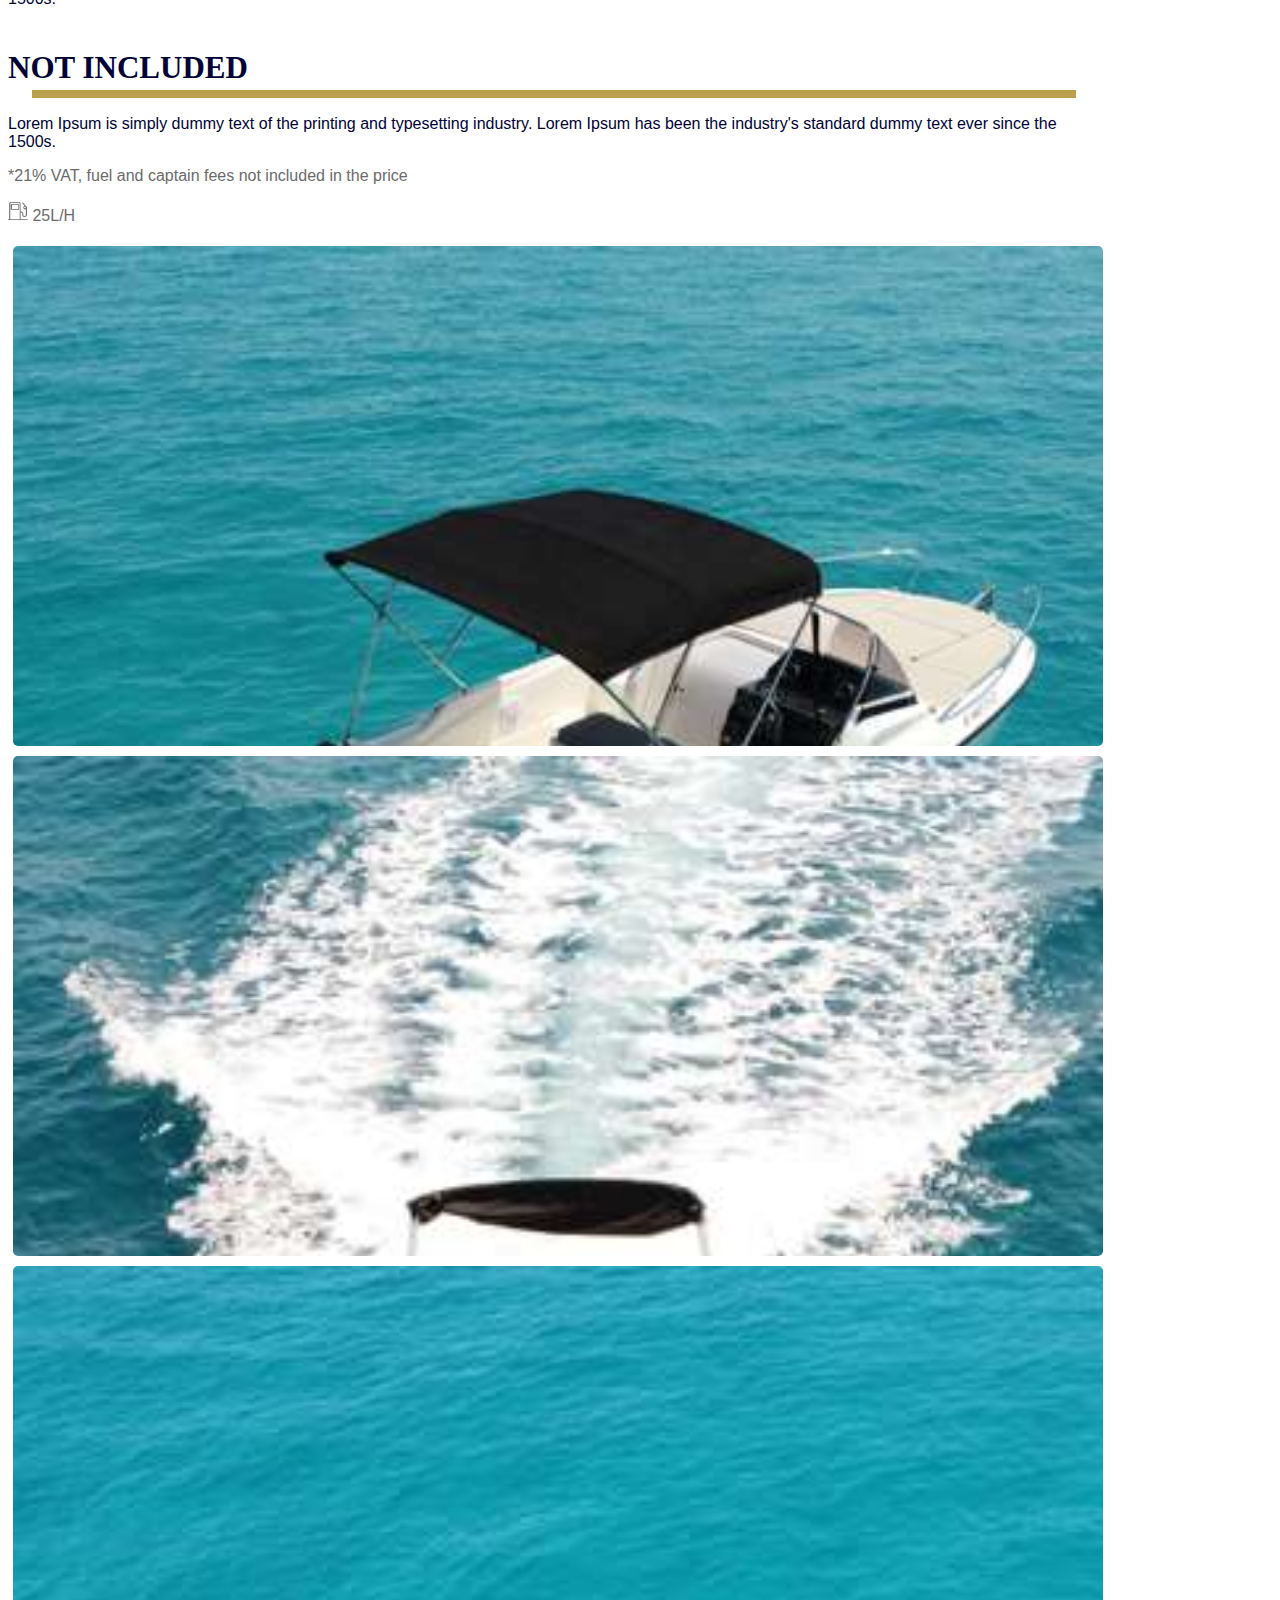
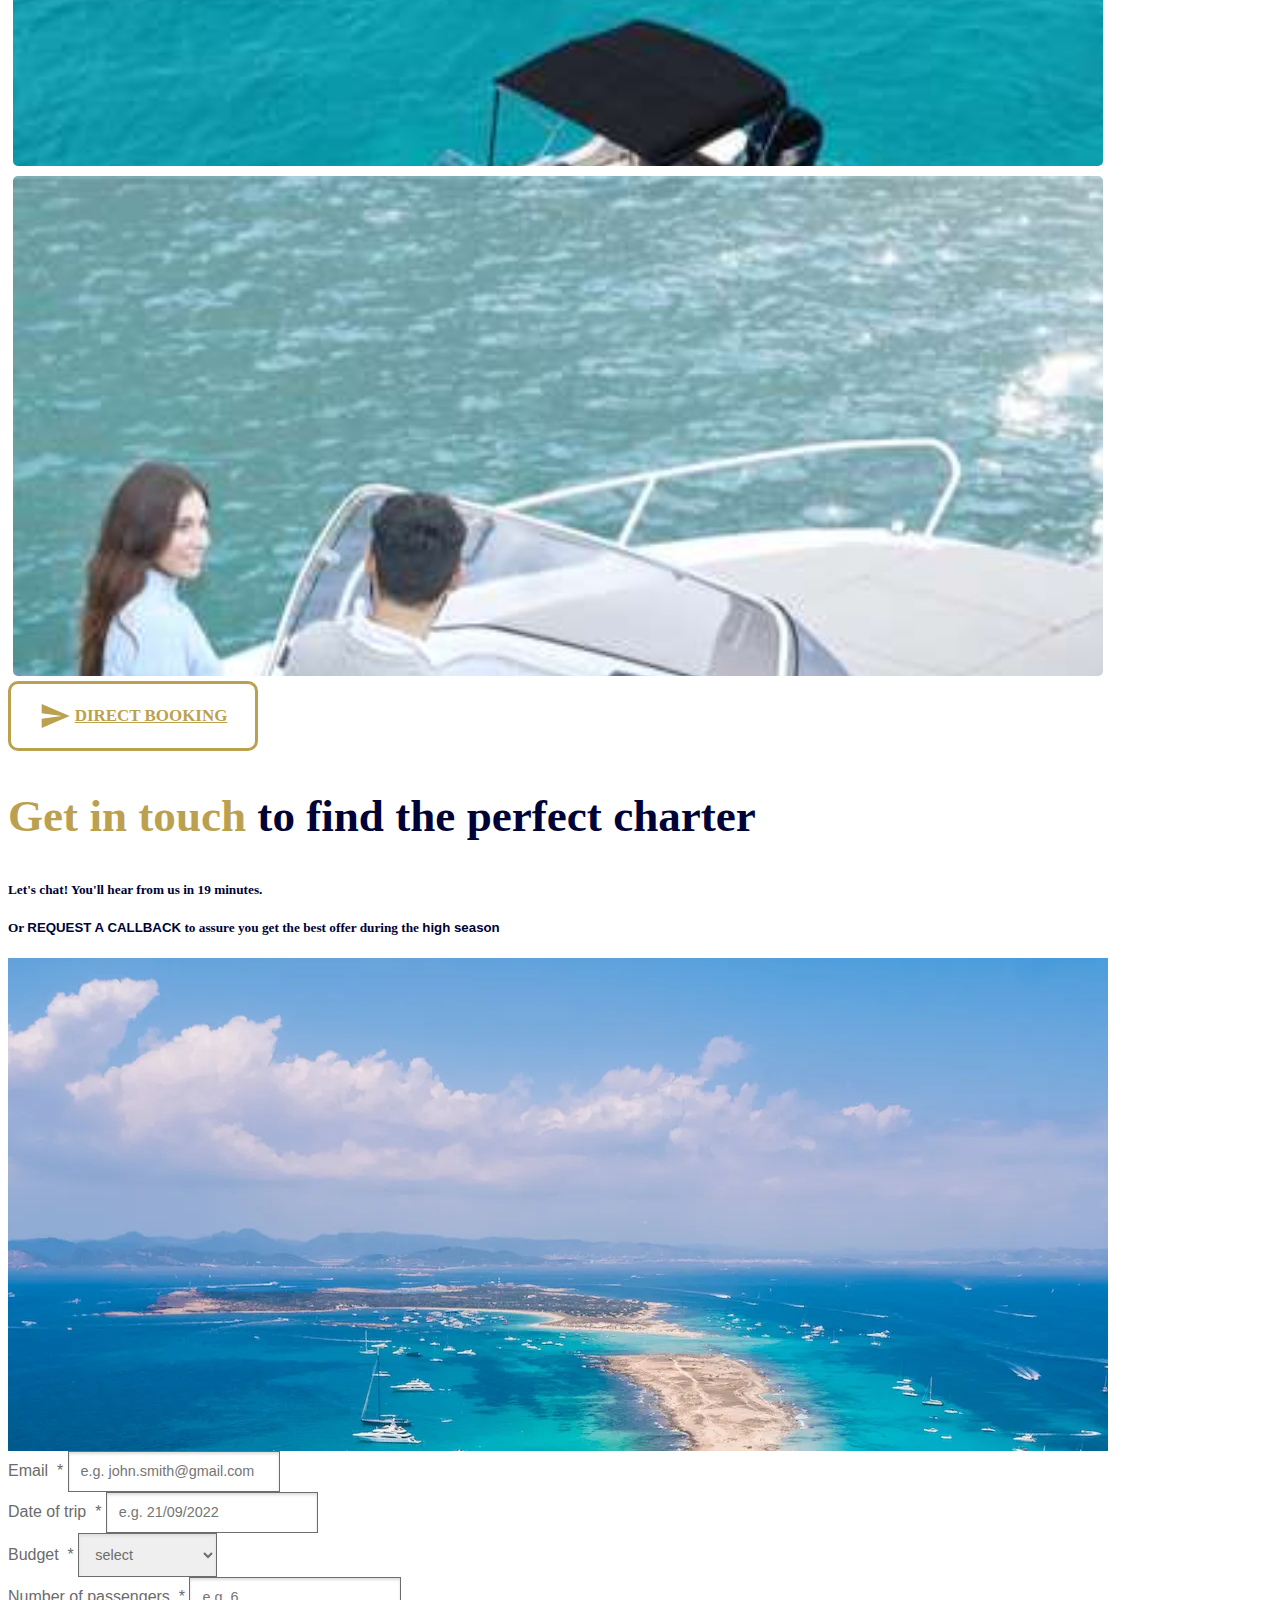
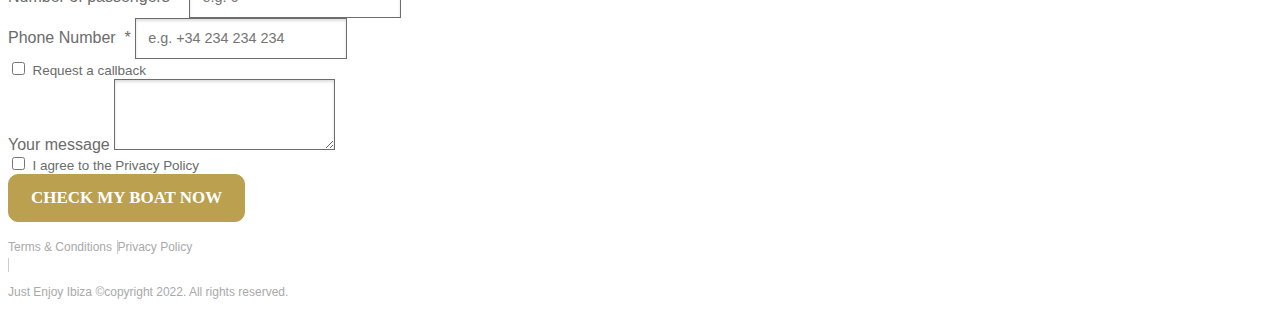
<file: boat.html>
<!DOCTYPE html>
<html>

<head>
    <meta charset="utf-8">
    <meta name="viewport" content="width=device-width, initial-scale=1">

    <!-- SEO Meta Tags -->
    <title>Just Enjoy Ibiza - Just Enjoy Ibiza Boat and Charter Rental With a Personal Touch</title>
    <meta property="og:title"
        content="Just Enjoy Ibiza - Just Enjoy Ibiza Boat and Charter Rental With a Personal Touch">

    <!-- External Styles -->
    <link href="https://cdn.jsdelivr.net/npm/bootstrap@5.2.3/dist/css/bootstrap.min.css" rel="stylesheet"
        integrity="sha384-rbsA2VBKQhggwzxH7pPCaAqO46MgnOM80zW1RWuH61DGLwZJEdK2Kadq2F9CUG65" crossorigin="anonymous">

    <!-- App Styles -->
    <link rel="stylesheet" href="assets/css/styles.css">
</head>

<body>
    <!-- Navbar -->
    <nav class="navbar navbar-expand-lg thm-navbar fixed-top bg-white">
        <div class="container thm-container">
            <a href="/">
                <img class="logo d-inline-block" src="assets/images/justenjoy-logo.svg" alt="Logo" width="124">
            </a>
            <div class="collapse navbar-collapse justify-content-end">
                <ul class="navbar-nav">
                    <li class="nav-item">
                        <a class="nav-link" href="/#boats_section">Boats</a>
                    </li>
                    <li class="nav-item">
                        <a class="nav-link" href="/#why_us_section">Offer</a>
                    </li>
                    <li class="nav-item">
                        <a class="nav-link" href="/#faqs_section">FAQs</a>
                    <li class="nav-item">
                        <a class="nav-link" href="contact.html">Contact</a>
                    </li>
                </ul>
            </div>

            <div class="d-flex">
                <a href="contact.html" class="btn thm-btn-dark ms-0 ms-md-4"><span>BOOK MY CHARTER</span></a>
            </div>
        </div>
    </nav>

    <!-- Boat Banner Section -->
    <section class="boat-banner-section d-flex align-items-end py-md-5"
        style="background-image: url(assets/images/boat_Quicksilver_605_SA_banner.jpg);">
        <div class="container-fluid py-3 py-md-5">
            <div class="row justify-content-center">
                <div class="boat-banner-title py-md-4">
                    <h1 class="text-white text-center mb-0">Quicksilver</h1>
                    <h4 class="thm-color-secondary text-end fw-bold">605 SA 2001</h4>
                </div>
            </div>
        </div>
    </section>

    <!-- Boat Prices Section -->
    <section class="boat-prices-section py-md-3">
        <div class="container thm-container">
            <div class="row pb-4">
                <div class="col d-flex justify-content-center">
                    <div class="boat-prices d-flex flex-column py-3 p-md-4 mt-md-3 text-center">
                        <div class="d-flex justify-content-center gap-3 gap-md-5 px-md-4">
                            <p>May</p>
                            <p>Jun</p>
                            <p>Jul</p>
                            <p>Aug</p>
                            <p>Sep</p>
                            <p>Oct</p>
                        </div>
                        <div class="boat-prices-separator"></div>
                        <div class="d-flex justify-content-center gap-3 gap-md-5 px-md-4">
                            <p>350€</p>
                            <p>390€</p>
                            <p>440€</p>
                            <p>440€</p>
                            <p>390€</p>
                            <p>350€</p>
                        </div>
                    </div>
                </div>
            </div>
            <div class="row row-cols-1 row-cols-md-2 gy-3 pt-md-3">
                <div class="col d-flex justify-content-center">
                    <a class="btn thm-btn-light2" href="#">
                        <svg xmlns="http://www.w3.org/2000/svg" width="32" height="32" viewBox="0 0 24 24">
                            <path fill="currentColor"
                                d="M8.267 14.68c-.184 0-.308.018-.372.036v1.178c.076.018.171.023.302.023c.479 0 .774-.242.774-.651c0-.366-.254-.586-.704-.586zm3.487.012c-.2 0-.33.018-.407.036v2.61c.077.018.201.018.313.018c.817.006 1.349-.444 1.349-1.396c.006-.83-.479-1.268-1.255-1.268z" />
                            <path fill="currentColor"
                                d="M14 2H6a2 2 0 0 0-2 2v16a2 2 0 0 0 2 2h12a2 2 0 0 0 2-2V8l-6-6zM9.498 16.19c-.309.29-.765.42-1.296.42a2.23 2.23 0 0 1-.308-.018v1.426H7v-3.936A7.558 7.558 0 0 1 8.219 14c.557 0 .953.106 1.22.319c.254.202.426.533.426.923c-.001.392-.131.723-.367.948zm3.807 1.355c-.42.349-1.059.515-1.84.515c-.468 0-.799-.03-1.024-.06v-3.917A7.947 7.947 0 0 1 11.66 14c.757 0 1.249.136 1.633.426c.415.308.675.799.675 1.504c0 .763-.279 1.29-.663 1.615zM17 14.77h-1.532v.911H16.9v.734h-1.432v1.604h-.906V14.03H17v.74zM14 9h-1V4l5 5h-4z" />
                        </svg>
                        SEE MORE DETAILS
                    </a>
                </div>
                <div class="col d-flex justify-content-center">
                    <a class="btn thm-btn-light2" href="#">CHECK AVAILABILITY</a>
                </div>
            </div>
        </div>
    </section>

    <!-- Boat Description Section -->
    <section class="boat-description-section py-5">
        <div class="container thm-container">
            <div class="row pb-3">
                <div class="col">
                    <h4 class="fw-bold">DESCRIPTION</h4>
                    <div class="boat-description-separator"></div>
                    <p>Lorem Ipsum is simply dummy text of the printing and typesetting industry. Lorem Ipsum has been
                        the industry's standard dummy text ever since the 1500s, when an unknown printer took a galley
                        of type and scrambled it to make a type specimen book. It has survived not
                        only five centuries, but also the leap into electronic typesetting, remaining essentially
                        unchanged. It was popularised in the 1960s with
                        the release of Letraset sheets containing Lorem Ipsum passages, and more recently with desktop
                        publishing software like Aldus
                        PageMaker including versions of Lorem Ipsum.
                    </p>
                </div>
            </div>
            <div class="row row-cols-1 row-cols-md-2 gx-5">
                <div class="col">
                    <h4 class="fw-bold">INCLUDES</h4>
                    <div class="boat-description-separator"></div>
                    <p>Lorem Ipsum is simply dummy text of the printing and typesetting industry.
                        Lorem Ipsum has been the industry's standard dummy text ever since the 1500s.</p>
                </div>
                <div class="col">
                    <h4 class="fw-bold">NOT INCLUDED</h4>
                    <div class="boat-description-separator"></div>
                    <p>Lorem Ipsum is simply dummy text of the printing and typesetting industry.
                        Lorem Ipsum has been the industry's standard dummy text ever since the 1500s.</p>
                </div>
            </div>
            <div class="row mt-5">
                <div class="boat-vat col text-center">
                    <p class="mb-0">*21% VAT, fuel and captain fees not included in the price</p>
                    <p class="d-none d-md-block"> <img src="assets/images/ic_fuel_gray.svg" alt="Fuel Icon" width="20px"
                            height="20px"> 25L/H</p>
                </div>
            </div>
        </div>
    </section>

    <!-- Boat Gallery Section -->
    <section class="boat-gallery-section">
        <div class="container thm-container pb-md-3">
            <div class="row gallery-row gap-md-3">
                <div class="gallery-image">
                    <img src="assets/images/boat_Quicksilver_605_SA_gallery_1.jpg" alt="Boat gallery 1">
                </div>
                <div class="gallery-image">
                    <img src="assets/images/boat_Quicksilver_605_SA_gallery_2.jpg" alt="Boat gallery 2">
                </div>
            </div>
            <div class="row gallery-row pt-md-3 gap-md-3">
                <div class="gallery-image">
                    <img src="assets/images/boat_Quicksilver_605_SA_gallery_3.jpg" alt="Boat gallery 3">
                </div>
                <div class="gallery-image">
                    <img src="assets/images/boat_Quicksilver_605_SA_gallery_4.jpg" alt="Boat gallery 4">
                </div>
            </div>
        </div>
    </section>

    <!-- Contact section -->
    <section class="contact-section py-5">
        <div class="container thm-container">
            <div class="row pb-5">
                <div class="col d-flex justify-content-center">
                    <a class="btn thm-btn-light2" href="#"><svg xmlns="http://www.w3.org/2000/svg" width="32" height="32" viewBox="0 0 24 24"><path fill="currentColor" d="M2.01 21L23 12L2.01 3L2 10l15 2l-15 2z"/></svg>
                        DIRECT BOOKING
                    </a>
                </div>
            </div>
            <div class="row">
                <div class="col-md-7 mb-4 mb-md-0">
                    <div
                        class="unique-memories position-relative d-flex justify-content-center align-items-center p-3 p-md-5">
                        <div class="unique-memories-card p-3 mx-md-4">
                            <h3 class="mb-3"><span class="thm-color-secondary">Get in touch</span> to find the perfect
                                charter</h3>
                            <h5 class="thm-color-primary">Let's chat! You'll hear from us in <strong>19
                                    minutes.</strong></h5>
                            <h5 class="thm-color-primary">Or <span class="thm-font-secondary">REQUEST A CALLBACK</span>
                                to assure you get the best offer during the <span class="thm-font-secondary">high
                                    season</span> </h5>
                        </div>
                        <img class="position-absolute h-100" src="assets/images/just_home2.webp"
                            alt="Placeholder image">
                    </div>
                </div>
                <div class="col-md-5">
                    <form class="pt-3">
                        <div class="mb-3">
                            <label for="email" class="fw-bold">Email &nbsp;*</label>
                            <input type="email" class="form-control thm-form-control" id="email"
                                placeholder="e.g. john.smith@gmail.com" required>
                        </div>
                        <div class="mb-3">
                            <label for="date" class="fw-bold">Date of trip &nbsp;*</label>
                            <input type="text" class="form-control thm-form-control" id="date"
                                placeholder="e.g. 21/09/2022" required>
                        </div>
                        <div class="mb-3">
                            <label for="budget" class="fw-bold">Budget &nbsp;*</label>
                            <select class="form-select thm-form-control" id="budget">
                                <option value="">select</option>
                                <option value="500€ - 1000€">500€ - 1000€</option>
                                <option value="1000€ - 1500€">1000€ - 1500€</option>
                                <option value="1500€ - 2500€">1500€ - 2500€</option>
                                <option value="2500€ - 3500€">2500€ - 3500€</option>
                                <option value="3500€">3500€</option>
                            </select>
                        </div>
                        <div class="mb-3">
                            <label for="passengers" class="fw-bold">Number of passengers &nbsp;*</label>
                            <input type="number" class="form-control thm-form-control" placeholder="e.g. 6"
                                id="passengers" required>
                        </div>
                        <div class="mb-3">
                            <label for="phone" class="fw-bold">Phone Number &nbsp;*</label>
                            <input type="number" class="form-control thm-form-control"
                                placeholder="e.g. +34 234 234 234" id="phone" required>
                        </div>
                        <div class="form-check mb-4">
                            <input class="form-check-input" type="checkbox" value="" id="request_callback" required>
                            <label class="thm-form-check-label" for="request_callback">
                                Request a callback
                            </label>
                        </div>
                        <div class="mb-3">
                            <label for="message" class="fw-bold">Your message</label>
                            <textarea class="form-control thm-form-control" id="message" rows="3"></textarea>
                        </div>
                        <div class="form-check mb-3">
                            <input class="form-check-input" type="checkbox" value="" id="privacy_policy" required>
                            <label class="thm-form-check-label" for="privacy_policy">
                                I agree to the Privacy Policy
                            </label>
                        </div>
                        <div class="w-100 text-center text-md-start">
                            <button class="btn thm-btn-dark mt-2 mx-auto mx-md-0" type="submit">CHECK MY BOAT NOW</button>
                        </div>
                    </form>
                </div>
            </div>
        </div>
    </section>

    <!-- Footer -->
    <footer>
        <div class="container">
            <div class="row">
                <div class="col-12 d-flex justify-content-center align-items-center flex-md-row flex-column">
                    <div class="d-flex justify-content-center align-items-center flex-row pb-2 pb-md-0 pt-1 pt-md-0">
                        <a class="p-1" href="general_terms_and_conditions.html">Terms & Conditions</a>
                        <span class="separator mx-4 d-none d-md-block"></span>
                        <span class="mx-3 d-block d-md-none"></span>
                        <a class="p-1" href="privacy_policy.html">Privacy Policy</a>
                    </div>
                    <span class="separator mx-4 d-none d-md-block"></span>
                    <p class="mb-0 p-0 p-md-1">Just Enjoy Ibiza ©copyright 2022. All rights reserved.</p>
                </div>
            </div>
        </div>
    </footer>

    <!-- Floating Whatsapp button -->
    <a class="floating-button"
        href="https://api.whatsapp.com/send?phone=+34602690281&text=Hey%20Alin,%20I'm%20interested%20to%20rent%20a%20boat,%20on%20the%20following%20date:%20">
        <svg xmlns="http://www.w3.org/2000/svg" width="32" height="32" viewBox="0 0 24 24">
            <path fill="white"
                d="M19.05 4.91A9.816 9.816 0 0 0 12.04 2c-5.46 0-9.91 4.45-9.91 9.91c0 1.75.46 3.45 1.32 4.95L2.05 22l5.25-1.38c1.45.79 3.08 1.21 4.74 1.21c5.46 0 9.91-4.45 9.91-9.91c0-2.65-1.03-5.14-2.9-7.01zm-7.01 15.24c-1.48 0-2.93-.4-4.2-1.15l-.3-.18l-3.12.82l.83-3.04l-.2-.31a8.264 8.264 0 0 1-1.26-4.38c0-4.54 3.7-8.24 8.24-8.24c2.2 0 4.27.86 5.82 2.42a8.183 8.183 0 0 1 2.41 5.83c.02 4.54-3.68 8.23-8.22 8.23zm4.52-6.16c-.25-.12-1.47-.72-1.69-.81c-.23-.08-.39-.12-.56.12c-.17.25-.64.81-.78.97c-.14.17-.29.19-.54.06c-.25-.12-1.05-.39-1.99-1.23c-.74-.66-1.23-1.47-1.38-1.72c-.14-.25-.02-.38.11-.51c.11-.11.25-.29.37-.43s.17-.25.25-.41c.08-.17.04-.31-.02-.43s-.56-1.34-.76-1.84c-.2-.48-.41-.42-.56-.43h-.48c-.17 0-.43.06-.66.31c-.22.25-.86.85-.86 2.07c0 1.22.89 2.4 1.01 2.56c.12.17 1.75 2.67 4.23 3.74c.59.26 1.05.41 1.41.52c.59.19 1.13.16 1.56.1c.48-.07 1.47-.6 1.67-1.18c.21-.58.21-1.07.14-1.18s-.22-.16-.47-.28z" />
        </svg>
    </a>
</body>

</html>
</file>
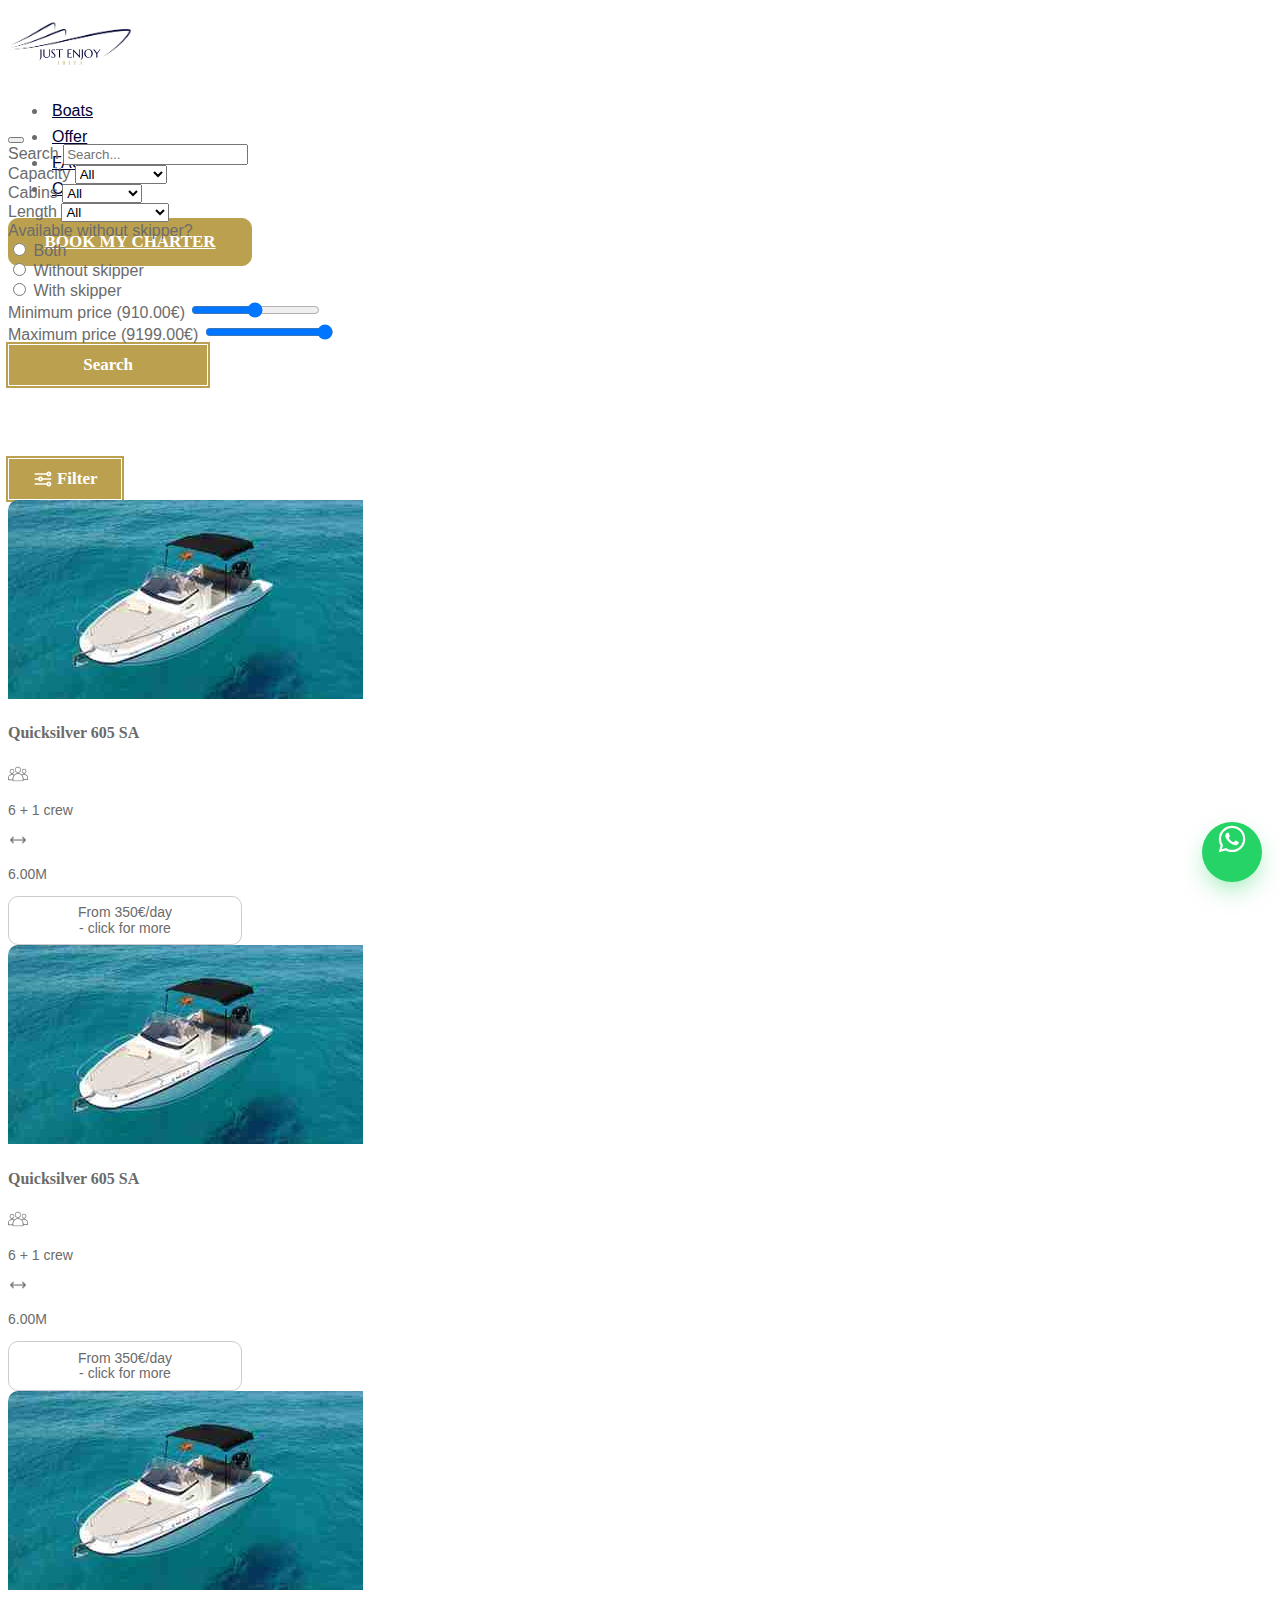
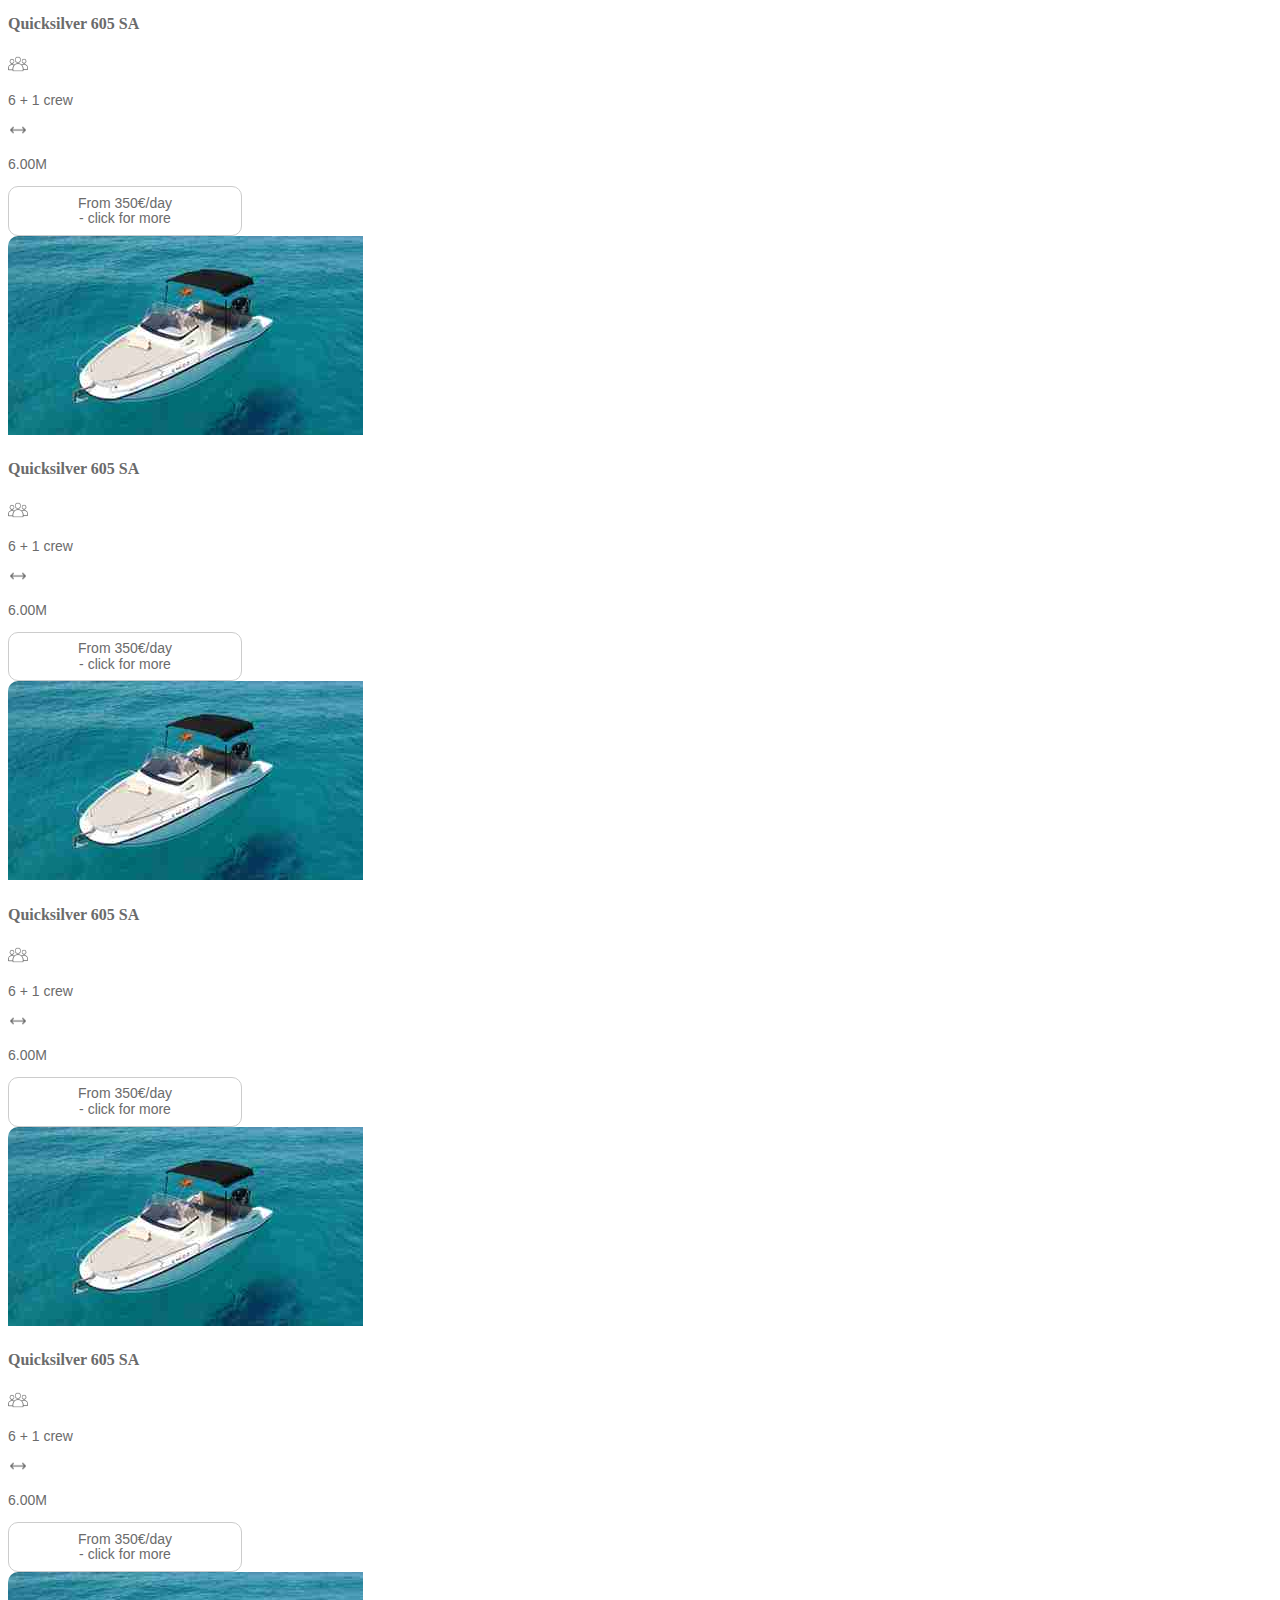
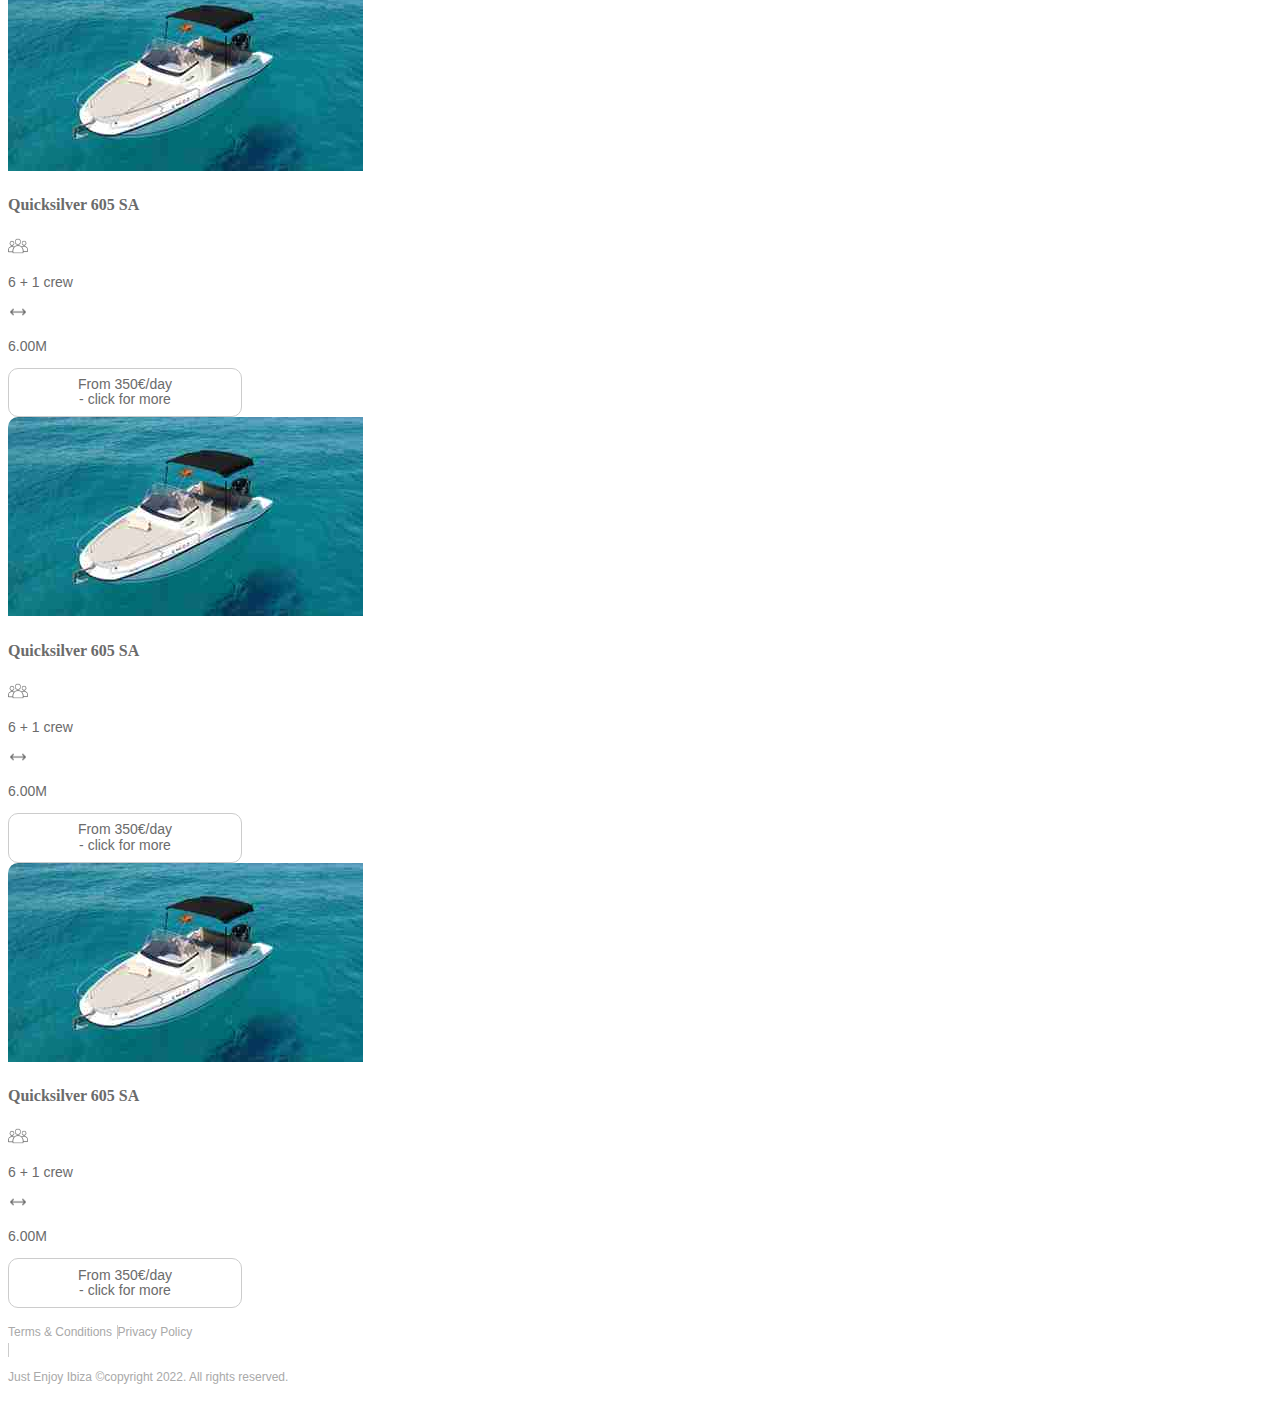
<file: boats.html>
<!DOCTYPE html>
<html>

<head>
    <meta charset="utf-8">
    <meta name="viewport" content="width=device-width, initial-scale=1">

    <!-- SEO Meta Tags -->
    <title>Just Enjoy Ibiza - Boats</title>
    <meta property="og:title"
        content="Just Enjoy Ibiza - Just Enjoy Ibiza Boat and Charter Rental With a Personal Touch">

    <!-- External Styles -->
    <link href="https://cdn.jsdelivr.net/npm/bootstrap@5.2.3/dist/css/bootstrap.min.css" rel="stylesheet"
        integrity="sha384-rbsA2VBKQhggwzxH7pPCaAqO46MgnOM80zW1RWuH61DGLwZJEdK2Kadq2F9CUG65" crossorigin="anonymous">

    <!-- App Styles -->
    <link rel="stylesheet" href="assets/css/styles.css">
</head>

<body>
    <!-- Navbar -->
    <nav class="navbar navbar-expand-lg thm-navbar fixed-top bg-white">
        <div class="container thm-container position-relative">
            <div class="hamburger position-absolute">
                <div class="line1"></div>
                <div class="line2"></div>
                <div class="line3"></div>
            </div>
            <a href="/">
                <img class="logo d-inline-block" src="assets/images/justenjoy-logo.svg" alt="Logo" width="124">
            </a>
            <div class="collapse navbar-collapse justify-content-end">
                <ul class="navbar-nav">
                    <li class="nav-item">
                        <a class="nav-link" href="/#boats_section">Boats</a>
                    </li>
                    <li class="nav-item">
                        <a class="nav-link" href="#">Offer</a>
                    </li>
                    <li class="nav-item">
                        <a class="nav-link" href="/#faqs_section">FAQs</a>
                    </li>
                    <li class="nav-item">
                        <a class="nav-link" href="contact.html">Contact</a>
                    </li>
                </ul>
            </div>

            <div class="d-flex">
                <a href="contact.html" class="btn thm-btn-dark ms-0 ms-md-4"><span>BOOK MY CHARTER</span></a>
            </div>
        </div>
    </nav>

    <!-- Search sidebar -->
    <div class="search-sidebar offcanvas offcanvas-start" data-bs-scroll="true" data-bs-backdrop="false" tabindex="-1"
        id="offcanvasScrolling" aria-labelledby="offcanvasScrollingLabel">
        <div class="offcanvas-header">
            <h5 class="offcanvas-title" id="offcanvasScrollingLabel"></h5>
            <button type="button" class="btn-close d-block" data-bs-dismiss="offcanvas" aria-label="Close"></button>
        </div>
        <div class="offcanvas-body px-4 px-sm-4 mx-sm-3">
            <form class="pb-4">
                <div class="mb-3">
                    <label for="search-input" class="mb-1">Search</label>
                    <input type="text" class="form-control" id="search-input" placeholder="Search...">
                </div>
                <div class="mb-3">
                    <label for="capacity-select" class="mb-1">Capacity</label>
                    <select class="form-select" id="capacity-select">
                        <option selected>All</option>
                        <option>1-4 guests</option>
                        <option>5-8 guests</option>
                        <option>9-12 guests</option>
                        <option>13+ guests</option>
                    </select>
                </div>
                <div class="mb-3">
                    <label for="cabins-select" class="mb-1">Cabins</label>
                    <select class="form-select" id="cabins-select">
                        <option selected>All</option>
                        <option>1 cabin</option>
                        <option>2 cabins</option>
                        <option>3 cabins</option>
                        <option>4+ cabins</option>
                    </select>
                </div>
                <div class="mb-3">
                    <label for="length-select" class="mb-1">Length</label>
                    <select class="form-select" id="length-select">
                        <option selected>All</option>
                        <option>Less than 30ft</option>
                        <option>30-40ft</option>
                        <option>40-50ft</option>
                        <option>50-60ft</option>
                        <option>60-70ft</option>
                        <option>More than 70ft</option>
                    </select>
                </div>
                <div class="mb-3">
                    <label class="form-check-label">Available without skipper?</label><br>
                    <div class="form-check">
                        <input class="form-check-input" type="radio" name="inlineRadioOptions" id="inlineRadio1"
                            value="option1">
                        <label class="form-check-label" for="inlineRadio1">Both</label>
                    </div>
                    <div class="form-check">
                        <input class="form-check-input" type="radio" name="inlineRadioOptions" id="inlineRadio2"
                            value="option2">
                        <label class="form-check-label" for="inlineRadio2">Without skipper</label>
                    </div>
                    <div class="form-check">
                        <input class="form-check-input" type="radio" name="inlineRadioOptions" id="inlineRadio3"
                            value="option3">
                        <label class="form-check-label" for="inlineRadio3">With skipper</label>
                    </div>
                </div>
                <div class="mb-3">
                    <label for="minimum-price-range">Minimum price (910.00€)</label>
                    <input type="range" class="form-range thm-range-slider" min="910" max="9199" step="100" id="minimum-price-range">
                </div>
                <div class="mb-3">
                    <label for="maximum-price-range" class="mb-1">Maximum price (9199.00€)</label>
                    <input type="range" class="form-range thm-range-slider" min="910" max="9199" value="9199" step="100"
                        id="maximum-price-range">
                </div>
                <div class="d-flex justify-content-center pt-2">
                    <button type="submit" class="btn thm-btn-dark3">Search</button>
                </div>
            </form>
        </div>
    </div>

    <!-- All Boats section -->
    <section class="all-boats-section">
        <div class="container thm-container position-relative pt-3 pt-sm-2 pt-xl-0">
            <div class="row">
                <div class="col py-4">
                    <button class="btn thm-btn-dark3 btn-filter button d-block">
                        <svg class="me-1" xmlns="http://www.w3.org/2000/svg" width="20px" width="20px" viewBox="0 0 24 24" enable-background="new 0 0 24 24" fill="#fff"><path d="M19 9c1.7 0 3-1.3 3-3s-1.3-3-3-3c-1.3 0-2.4.8-2.8 2H2v2h14.2c.4 1.2 1.5 2 2.8 2zm0-4c.6 0 1 .4 1 1s-.4 1-1 1-1-.4-1-1 .4-1 1-1zM9 9c-1.3 0-2.4.8-2.8 2H2v2h4.2c.4 1.2 1.5 2 2.8 2s2.4-.8 2.8-2H22v-2H11.8c-.4-1.2-1.5-2-2.8-2zm0 4c-.6 0-1-.4-1-1s.4-1 1-1 1 .4 1 1-.4 1-1 1zM19 15c-1.3 0-2.4.8-2.8 2H2v2h14.2c.4 1.2 1.5 2 2.8 2 1.7 0 3-1.3 3-3s-1.3-3-3-3zm0 4c-.6 0-1-.4-1-1s.4-1 1-1 1 .4 1 1-.4 1-1 1z"></path></svg>
                        Filter
                    </button>
                </div>
            </div>
            <div class="row row-cols-1 row-cols-md-3 gx-3 gy-4 pb-5 py-md-5">
                <div class="col">
                    <a class="boat-card d-block" href="boat.html">
                        <div class="boat-image position-relative mb-2">
                            <img src="assets/images/boat_Quicksilver_605_SA.jpg" alt="Boat image">
                            <h4 class="text-white position-absolute start-0 end-0 bottom-0 ps-2">Quicksilver 605 SA</h4>
                        </div>
                        <div class="boat-content d-flex justify-content-between align-items-center p-1">
                            <div class="boat-items d-flex flex-column">
                                <div class="boat-item d-flex align-items-center">
                                    <img src="assets/images/ic_people.svg" alt="People icon" width="20" height="20">
                                    <p class="mb-0">6 + 1 crew</p>
                                </div>
                                <div class="boat-item d-flex align-items-center">
                                    <img src="assets/images/ic_lenght.svg" alt="Lenght icon" width="16" height="16">
                                    <p class="mb-0">6.00M</p>
                                </div>
                            </div>
                            <div class="boat-more">From 350€/day<br>- click for more</div>
                        </div>
                    </a>
                </div>
                <div class="col">
                    <a class="boat-card d-block" href="boat.html">
                        <div class="boat-image position-relative mb-2">
                            <img src="assets/images/boat_Quicksilver_605_SA.jpg" alt="Boat image">
                            <h4 class="text-white position-absolute start-0 end-0 bottom-0 ps-2">Quicksilver 605 SA</h4>
                        </div>
                        <div class="boat-content d-flex justify-content-between align-items-center p-1">
                            <div class="boat-items d-flex flex-column">
                                <div class="boat-item d-flex align-items-center">
                                    <img src="assets/images/ic_people.svg" alt="People icon" width="20" height="20">
                                    <p class="mb-0">6 + 1 crew</p>
                                </div>
                                <div class="boat-item d-flex align-items-center">
                                    <img src="assets/images/ic_lenght.svg" alt="Lenght icon" width="16" height="16">
                                    <p class="mb-0">6.00M</p>
                                </div>
                            </div>
                            <div class="boat-more">From 350€/day<br>- click for more</div>
                        </div>
                    </a>
                </div>
                <div class="col">
                    <a class="boat-card d-block" href="boat.html">
                        <div class="boat-image position-relative mb-2">
                            <img src="assets/images/boat_Quicksilver_605_SA.jpg" alt="Boat image">
                            <h4 class="text-white position-absolute start-0 end-0 bottom-0 ps-2">Quicksilver 605 SA</h4>
                        </div>
                        <div class="boat-content d-flex justify-content-between align-items-center p-1">
                            <div class="boat-items d-flex flex-column">
                                <div class="boat-item d-flex align-items-center">
                                    <img src="assets/images/ic_people.svg" alt="People icon" width="20" height="20">
                                    <p class="mb-0">6 + 1 crew</p>
                                </div>
                                <div class="boat-item d-flex align-items-center">
                                    <img src="assets/images/ic_lenght.svg" alt="Lenght icon" width="16" height="16">
                                    <p class="mb-0">6.00M</p>
                                </div>
                            </div>
                            <div class="boat-more">From 350€/day<br>- click for more</div>
                        </div>
                    </a>
                </div>
                <div class="col">
                    <a class="boat-card d-block" href="boat.html">
                        <div class="boat-image position-relative mb-2">
                            <img src="assets/images/boat_Quicksilver_605_SA.jpg" alt="Boat image">
                            <h4 class="text-white position-absolute start-0 end-0 bottom-0 ps-2">Quicksilver 605 SA</h4>
                        </div>
                        <div class="boat-content d-flex justify-content-between align-items-center p-1">
                            <div class="boat-items d-flex flex-column">
                                <div class="boat-item d-flex align-items-center">
                                    <img src="assets/images/ic_people.svg" alt="People icon" width="20" height="20">
                                    <p class="mb-0">6 + 1 crew</p>
                                </div>
                                <div class="boat-item d-flex align-items-center">
                                    <img src="assets/images/ic_lenght.svg" alt="Lenght icon" width="16" height="16">
                                    <p class="mb-0">6.00M</p>
                                </div>
                            </div>
                            <div class="boat-more">From 350€/day<br>- click for more</div>
                        </div>
                    </a>
                </div>
                <div class="col">
                    <a class="boat-card d-block" href="boat.html">
                        <div class="boat-image position-relative mb-2">
                            <img src="assets/images/boat_Quicksilver_605_SA.jpg" alt="Boat image">
                            <h4 class="text-white position-absolute start-0 end-0 bottom-0 ps-2">Quicksilver 605 SA</h4>
                        </div>
                        <div class="boat-content d-flex justify-content-between align-items-center p-1">
                            <div class="boat-items d-flex flex-column">
                                <div class="boat-item d-flex align-items-center">
                                    <img src="assets/images/ic_people.svg" alt="People icon" width="20" height="20">
                                    <p class="mb-0">6 + 1 crew</p>
                                </div>
                                <div class="boat-item d-flex align-items-center">
                                    <img src="assets/images/ic_lenght.svg" alt="Lenght icon" width="16" height="16">
                                    <p class="mb-0">6.00M</p>
                                </div>
                            </div>
                            <div class="boat-more">From 350€/day<br>- click for more</div>
                        </div>
                    </a>
                </div>
                <div class="col">
                    <a class="boat-card d-block" href="boat.html">
                        <div class="boat-image position-relative mb-2">
                            <img src="assets/images/boat_Quicksilver_605_SA.jpg" alt="Boat image">
                            <h4 class="text-white position-absolute start-0 end-0 bottom-0 ps-2">Quicksilver 605 SA</h4>
                        </div>
                        <div class="boat-content d-flex justify-content-between align-items-center p-1">
                            <div class="boat-items d-flex flex-column">
                                <div class="boat-item d-flex align-items-center">
                                    <img src="assets/images/ic_people.svg" alt="People icon" width="20" height="20">
                                    <p class="mb-0">6 + 1 crew</p>
                                </div>
                                <div class="boat-item d-flex align-items-center">
                                    <img src="assets/images/ic_lenght.svg" alt="Lenght icon" width="16" height="16">
                                    <p class="mb-0">6.00M</p>
                                </div>
                            </div>
                            <div class="boat-more">From 350€/day<br>- click for more</div>
                        </div>
                    </a>
                </div>
                <div class="col">
                    <a class="boat-card d-block" href="boat.html">
                        <div class="boat-image position-relative mb-2">
                            <img src="assets/images/boat_Quicksilver_605_SA.jpg" alt="Boat image">
                            <h4 class="text-white position-absolute start-0 end-0 bottom-0 ps-2">Quicksilver 605 SA</h4>
                        </div>
                        <div class="boat-content d-flex justify-content-between align-items-center p-1">
                            <div class="boat-items d-flex flex-column">
                                <div class="boat-item d-flex align-items-center">
                                    <img src="assets/images/ic_people.svg" alt="People icon" width="20" height="20">
                                    <p class="mb-0">6 + 1 crew</p>
                                </div>
                                <div class="boat-item d-flex align-items-center">
                                    <img src="assets/images/ic_lenght.svg" alt="Lenght icon" width="16" height="16">
                                    <p class="mb-0">6.00M</p>
                                </div>
                            </div>
                            <div class="boat-more">From 350€/day<br>- click for more</div>
                        </div>
                    </a>
                </div>
                <div class="col">
                    <a class="boat-card d-block" href="boat.html">
                        <div class="boat-image position-relative mb-2">
                            <img src="assets/images/boat_Quicksilver_605_SA.jpg" alt="Boat image">
                            <h4 class="text-white position-absolute start-0 end-0 bottom-0 ps-2">Quicksilver 605 SA</h4>
                        </div>
                        <div class="boat-content d-flex justify-content-between align-items-center p-1">
                            <div class="boat-items d-flex flex-column">
                                <div class="boat-item d-flex align-items-center">
                                    <img src="assets/images/ic_people.svg" alt="People icon" width="20" height="20">
                                    <p class="mb-0">6 + 1 crew</p>
                                </div>
                                <div class="boat-item d-flex align-items-center">
                                    <img src="assets/images/ic_lenght.svg" alt="Lenght icon" width="16" height="16">
                                    <p class="mb-0">6.00M</p>
                                </div>
                            </div>
                            <div class="boat-more">From 350€/day<br>- click for more</div>
                        </div>
                    </a>
                </div>
                <div class="col">
                    <a class="boat-card d-block" href="boat.html">
                        <div class="boat-image position-relative mb-2">
                            <img src="assets/images/boat_Quicksilver_605_SA.jpg" alt="Boat image">
                            <h4 class="text-white position-absolute start-0 end-0 bottom-0 ps-2">Quicksilver 605 SA</h4>
                        </div>
                        <div class="boat-content d-flex justify-content-between align-items-center p-1">
                            <div class="boat-items d-flex flex-column">
                                <div class="boat-item d-flex align-items-center">
                                    <img src="assets/images/ic_people.svg" alt="People icon" width="20" height="20">
                                    <p class="mb-0">6 + 1 crew</p>
                                </div>
                                <div class="boat-item d-flex align-items-center">
                                    <img src="assets/images/ic_lenght.svg" alt="Lenght icon" width="16" height="16">
                                    <p class="mb-0">6.00M</p>
                                </div>
                            </div>
                            <div class="boat-more">From 350€/day<br>- click for more</div>
                        </div>
                    </a>
                </div>
            </div>
        </div>
    </section>

    <!-- Footer -->
    <footer>
        <div class="container">
            <div class="row">
                <div class="col-12 d-flex justify-content-center align-items-center flex-md-row flex-column">
                    <div class="d-flex justify-content-center align-items-center flex-row pb-2 pb-md-0 pt-1 pt-md-0">
                        <a class="p-1" href="general_terms_and_conditions.html">Terms & Conditions</a>
                        <span class="separator mx-4 d-none d-md-block"></span>
                        <span class="mx-3 d-block d-md-none"></span>
                        <a class="p-1" href="privacy_policy.html">Privacy Policy</a>
                    </div>
                    <span class="separator mx-4 d-none d-md-block"></span>
                    <p class="mb-0 p-0 p-md-1">Just Enjoy Ibiza ©copyright 2022. All rights reserved.</p>
                </div>
            </div>
        </div>
    </footer>

    <!-- Floating Whatsapp button -->
    <a class="floating-button"
        href="https://api.whatsapp.com/send?phone=+34602690281&text=Hey%20Alin,%20I'm%20interested%20to%20rent%20a%20boat,%20on%20the%20following%20date:%20">
        <svg xmlns="http://www.w3.org/2000/svg" width="32" height="32" viewBox="0 0 24 24">
            <path fill="white"
                d="M19.05 4.91A9.816 9.816 0 0 0 12.04 2c-5.46 0-9.91 4.45-9.91 9.91c0 1.75.46 3.45 1.32 4.95L2.05 22l5.25-1.38c1.45.79 3.08 1.21 4.74 1.21c5.46 0 9.91-4.45 9.91-9.91c0-2.65-1.03-5.14-2.9-7.01zm-7.01 15.24c-1.48 0-2.93-.4-4.2-1.15l-.3-.18l-3.12.82l.83-3.04l-.2-.31a8.264 8.264 0 0 1-1.26-4.38c0-4.54 3.7-8.24 8.24-8.24c2.2 0 4.27.86 5.82 2.42a8.183 8.183 0 0 1 2.41 5.83c.02 4.54-3.68 8.23-8.22 8.23zm4.52-6.16c-.25-.12-1.47-.72-1.69-.81c-.23-.08-.39-.12-.56.12c-.17.25-.64.81-.78.97c-.14.17-.29.19-.54.06c-.25-.12-1.05-.39-1.99-1.23c-.74-.66-1.23-1.47-1.38-1.72c-.14-.25-.02-.38.11-.51c.11-.11.25-.29.37-.43s.17-.25.25-.41c.08-.17.04-.31-.02-.43s-.56-1.34-.76-1.84c-.2-.48-.41-.42-.56-.43h-.48c-.17 0-.43.06-.66.31c-.22.25-.86.85-.86 2.07c0 1.22.89 2.4 1.01 2.56c.12.17 1.75 2.67 4.23 3.74c.59.26 1.05.41 1.41.52c.59.19 1.13.16 1.56.1c.48-.07 1.47-.6 1.67-1.18c.21-.58.21-1.07.14-1.18s-.22-.16-.47-.28z" />
        </svg>
    </a>

    <!-- Application JavaScript -->
    <script src="assets/js/main.js"></script>
</body>

</html>
</file>
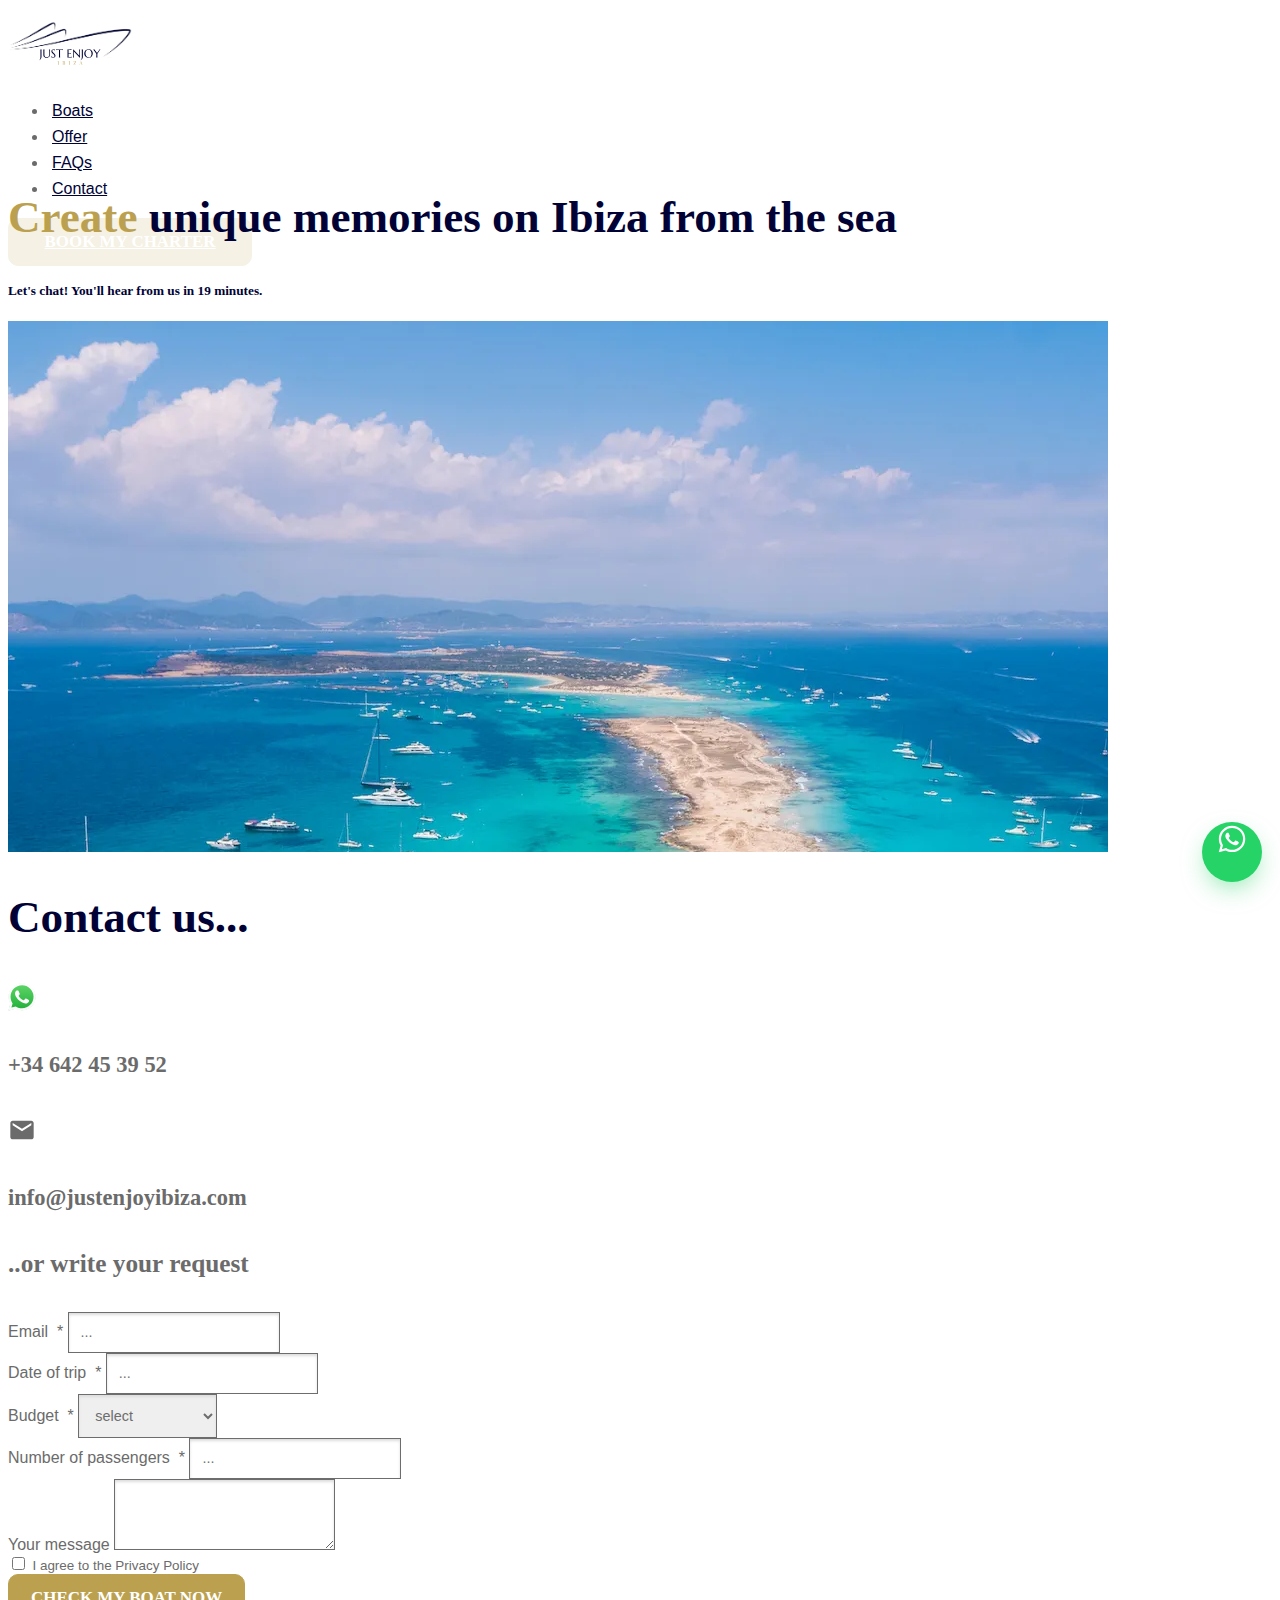
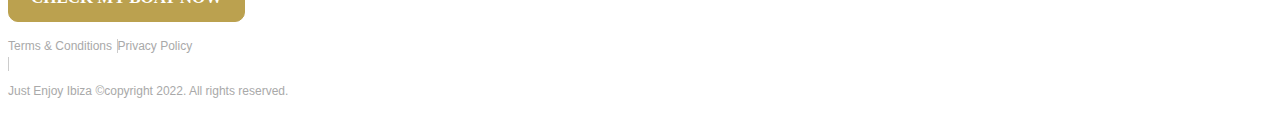
<file: contact.html>
<!DOCTYPE html>
<html>

<head>
    <meta charset="utf-8">
    <meta name="viewport" content="width=device-width, initial-scale=1">

    <!-- SEO Meta Tags -->
    <title>Just Enjoy Ibiza - Contact</title>
    <meta property="og:title"
        content="Just Enjoy Ibiza - Just Enjoy Ibiza Boat and Charter Rental With a Personal Touch">

    <!-- External Styles -->
    <link href="https://cdn.jsdelivr.net/npm/bootstrap@5.2.3/dist/css/bootstrap.min.css" rel="stylesheet"
        integrity="sha384-rbsA2VBKQhggwzxH7pPCaAqO46MgnOM80zW1RWuH61DGLwZJEdK2Kadq2F9CUG65" crossorigin="anonymous">

    <!-- App Styles -->
    <link rel="stylesheet" href="assets/css/styles.css">
</head>

<body>
    <!-- Navbar -->
    <nav class="navbar navbar-expand-lg thm-navbar fixed-top bg-white">
        <div class="container thm-container">
            <a href="/">
                <img class="logo d-inline-block" src="assets/images/justenjoy-logo.svg" alt="Logo" width="124">
            </a>
            <div class="collapse navbar-collapse justify-content-end">
                <ul class="navbar-nav">
                    <li class="nav-item">
                        <a class="nav-link" href="/#boats_section">Boats</a>
                    </li>
                    <li class="nav-item">
                        <a class="nav-link" href="/#why_us_section">Offer</a>
                    </li>
                    <li class="nav-item">
                        <a class="nav-link" href="/#faqs_section">FAQs</a>
                    </li>
                    <li class="nav-item">
                        <a class="nav-link" href="contact.html">Contact</a>
                    </li>
                </ul>
            </div>

            <div class="d-flex">
                <a href="contact.html" class="btn thm-btn-dark ms-0 ms-md-4"><span>BOOK MY CHARTER</span></a>
            </div>
        </div>
    </nav>

    <!-- Contact section -->
    <section class="contact-section py-5">
        <div class="container thm-container">
            <div class="row">
                <div class="col-md-7 mb-4 mb-md-0">
                    <div class="unique-memories position-relative d-flex justify-content-center align-items-center p-3 p-md-5">
                        <div class="unique-memories-card p-3 mx-md-4">
                            <h3 class="mb-3"><span class="thm-color-secondary">Create</span> unique memories on Ibiza from the sea</h3>
                            <h5 class="thm-color-primary">Let's chat! You'll hear from us in <strong>19 minutes.</strong></h5>
                        </div>
                        <img class="position-absolute h-100" src="assets/images/just_home2.webp" alt="Placeholder image">
                    </div>
                </div>
                <div class="col-md-5">
                    <div class="contact-us">
                        <h3>Contact us...</h3>
                        <div class="d-flex flex-column p-3">
                            <div class="d-flex gap-2">
                                <svg xmlns="http://www.w3.org/2000/svg" width="28" height="28" viewBox="0 0 256 258"><defs><linearGradient id="logosWhatsappIcon0" x1="50%" x2="50%" y1="100%" y2="0%"><stop offset="0%" stop-color="#1FAF38"/><stop offset="100%" stop-color="#60D669"/></linearGradient><linearGradient id="logosWhatsappIcon1" x1="50%" x2="50%" y1="100%" y2="0%"><stop offset="0%" stop-color="#F9F9F9"/><stop offset="100%" stop-color="#FFF"/></linearGradient></defs><path fill="url(#logosWhatsappIcon0)" d="M5.463 127.456c-.006 21.677 5.658 42.843 16.428 61.499L4.433 252.697l65.232-17.104a122.994 122.994 0 0 0 58.8 14.97h.054c67.815 0 123.018-55.183 123.047-123.01c.013-32.867-12.775-63.773-36.009-87.025c-23.23-23.25-54.125-36.061-87.043-36.076c-67.823 0-123.022 55.18-123.05 123.004"/><path fill="url(#logosWhatsappIcon1)" d="M1.07 127.416c-.007 22.457 5.86 44.38 17.014 63.704L0 257.147l67.571-17.717c18.618 10.151 39.58 15.503 60.91 15.511h.055c70.248 0 127.434-57.168 127.464-127.423c.012-34.048-13.236-66.065-37.3-90.15C194.633 13.286 162.633.014 128.536 0C58.276 0 1.099 57.16 1.071 127.416Zm40.24 60.376l-2.523-4.005c-10.606-16.864-16.204-36.352-16.196-56.363C22.614 69.029 70.138 21.52 128.576 21.52c28.3.012 54.896 11.044 74.9 31.06c20.003 20.018 31.01 46.628 31.003 74.93c-.026 58.395-47.551 105.91-105.943 105.91h-.042c-19.013-.01-37.66-5.116-53.922-14.765l-3.87-2.295l-40.098 10.513l10.706-39.082Z"/><path fill="#FFF" d="M96.678 74.148c-2.386-5.303-4.897-5.41-7.166-5.503c-1.858-.08-3.982-.074-6.104-.074c-2.124 0-5.575.799-8.492 3.984c-2.92 3.188-11.148 10.892-11.148 26.561c0 15.67 11.413 30.813 13.004 32.94c1.593 2.123 22.033 35.307 54.405 48.073c26.904 10.609 32.379 8.499 38.218 7.967c5.84-.53 18.844-7.702 21.497-15.139c2.655-7.436 2.655-13.81 1.859-15.142c-.796-1.327-2.92-2.124-6.105-3.716c-3.186-1.593-18.844-9.298-21.763-10.361c-2.92-1.062-5.043-1.592-7.167 1.597c-2.124 3.184-8.223 10.356-10.082 12.48c-1.857 2.129-3.716 2.394-6.9.801c-3.187-1.598-13.444-4.957-25.613-15.806c-9.468-8.442-15.86-18.867-17.718-22.056c-1.858-3.184-.199-4.91 1.398-6.497c1.431-1.427 3.186-3.719 4.78-5.578c1.588-1.86 2.118-3.187 3.18-5.311c1.063-2.126.531-3.986-.264-5.579c-.798-1.593-6.987-17.343-9.819-23.64"/></svg>
                                <h5>+34 642 45 39 52</h5>
                            </div>
                            <div class="d-flex gap-2">
                                <svg xmlns="http://www.w3.org/2000/svg" width="28" height="28" viewBox="0 0 24 24"><path fill="currentColor" d="M20 4H4c-1.1 0-1.99.9-1.99 2L2 18c0 1.1.9 2 2 2h16c1.1 0 2-.9 2-2V6c0-1.1-.9-2-2-2zm0 4l-8 5l-8-5V6l8 5l8-5v2z"/></svg>
                                <h5>info@justenjoyibiza.com</h5>
                            </div>
                        </div>
                        <h4>..or write your request</h4>
                    </div>
                    <form class="pt-3">
                        <div class="mb-3">
                            <label for="email" class="fw-bold">Email &nbsp;*</label>
                            <input type="email" class="form-control thm-form-control" id="email" placeholder="..." required>
                        </div>
                        <div class="mb-3">
                            <label for="date" class="fw-bold">Date of trip &nbsp;*</label>
                            <input type="text" class="form-control thm-form-control" id="date" placeholder="..." required>
                        </div>
                        <div class="mb-3">
                            <label for="budget" class="fw-bold">Budget &nbsp;*</label>
                            <select class="form-select thm-form-control" id="budget">
                                <option value="">select</option>
                                <option value="500€ - 1000€">500€ - 1000€</option>
                                <option value="1000€ - 1500€">1000€ - 1500€</option>
                                <option value="1500€ - 2500€">1500€ - 2500€</option>
                                <option value="2500€ - 3500€">2500€ - 3500€</option>
                                <option value="3500€">3500€</option>
                            </select>
                        </div>
                        <div class="mb-3">
                            <label for="passengers" class="fw-bold">Number of passengers &nbsp;*</label>
                            <input type="number" class="form-control thm-form-control" placeholder="..." id="passengers" required>
                        </div>
                        <div class="mb-3">
                            <label for="message" class="fw-bold">Your message</label>
                            <textarea class="form-control thm-form-control" id="message" rows="3"></textarea>
                        </div>
                        <div class="form-check mb-3">
                            <input class="form-check-input" type="checkbox" value="" id="privacy_policy" required>
                            <label class="thm-form-check-label" for="privacy_policy">
                                I agree to the Privacy Policy
                            </label>
                        </div>
                        <div class="w-100 text-center text-md-start">
                            <button class="btn thm-btn-dark mt-2 mx-auto mx-md-0" type="submit">CHECK MY BOAT NOW</button>
                        </div>
                    </form>
                </div>
            </div>
        </div>
    </section>

    <!-- Footer -->
    <footer>
        <div class="container">
            <div class="row">
                <div class="col-12 d-flex justify-content-center align-items-center flex-md-row flex-column">
                    <div class="d-flex justify-content-center align-items-center flex-row pb-2 pb-md-0 pt-1 pt-md-0">
                        <a class="p-1" href="general_terms_and_conditions.html">Terms & Conditions</a>
                        <span class="separator mx-4 d-none d-md-block"></span>
                        <span class="mx-3 d-block d-md-none"></span>
                        <a class="p-1" href="privacy_policy.html">Privacy Policy</a>
                    </div>
                    <span class="separator mx-4 d-none d-md-block"></span>
                    <p class="mb-0 p-0 p-md-1">Just Enjoy Ibiza ©copyright 2022. All rights reserved.</p>
                </div>
            </div>
        </div>
    </footer>

    <!-- Floating Whatsapp button -->
    <a class="floating-button"
        href="https://api.whatsapp.com/send?phone=+34602690281&text=Hey%20Alin,%20I'm%20interested%20to%20rent%20a%20boat,%20on%20the%20following%20date:%20">
        <svg xmlns="http://www.w3.org/2000/svg" width="32" height="32" viewBox="0 0 24 24">
            <path fill="white"
                d="M19.05 4.91A9.816 9.816 0 0 0 12.04 2c-5.46 0-9.91 4.45-9.91 9.91c0 1.75.46 3.45 1.32 4.95L2.05 22l5.25-1.38c1.45.79 3.08 1.21 4.74 1.21c5.46 0 9.91-4.45 9.91-9.91c0-2.65-1.03-5.14-2.9-7.01zm-7.01 15.24c-1.48 0-2.93-.4-4.2-1.15l-.3-.18l-3.12.82l.83-3.04l-.2-.31a8.264 8.264 0 0 1-1.26-4.38c0-4.54 3.7-8.24 8.24-8.24c2.2 0 4.27.86 5.82 2.42a8.183 8.183 0 0 1 2.41 5.83c.02 4.54-3.68 8.23-8.22 8.23zm4.52-6.16c-.25-.12-1.47-.72-1.69-.81c-.23-.08-.39-.12-.56.12c-.17.25-.64.81-.78.97c-.14.17-.29.19-.54.06c-.25-.12-1.05-.39-1.99-1.23c-.74-.66-1.23-1.47-1.38-1.72c-.14-.25-.02-.38.11-.51c.11-.11.25-.29.37-.43s.17-.25.25-.41c.08-.17.04-.31-.02-.43s-.56-1.34-.76-1.84c-.2-.48-.41-.42-.56-.43h-.48c-.17 0-.43.06-.66.31c-.22.25-.86.85-.86 2.07c0 1.22.89 2.4 1.01 2.56c.12.17 1.75 2.67 4.23 3.74c.59.26 1.05.41 1.41.52c.59.19 1.13.16 1.56.1c.48-.07 1.47-.6 1.67-1.18c.21-.58.21-1.07.14-1.18s-.22-.16-.47-.28z" />
        </svg>
    </a>

    <!-- Application JavaScript -->
    <script src="assets/js/main.js"></script>
</body>

</html>
</file>
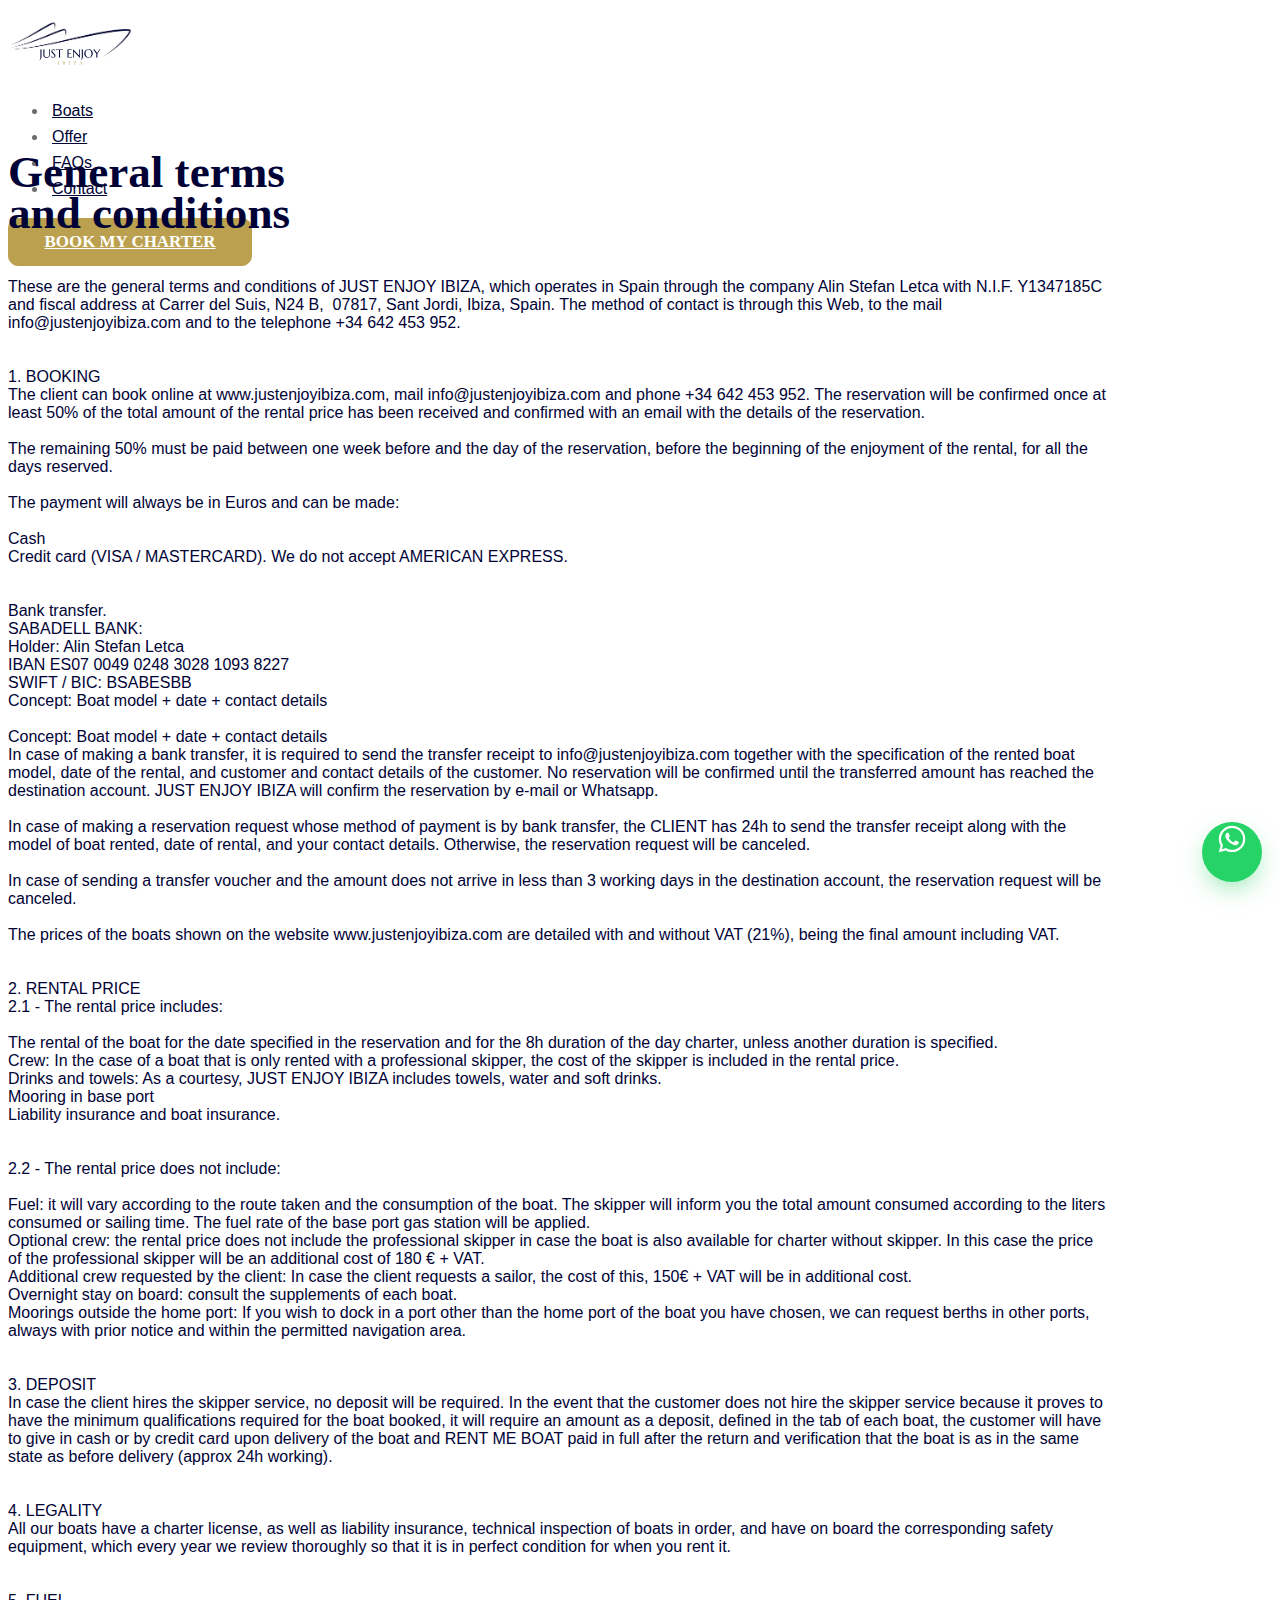
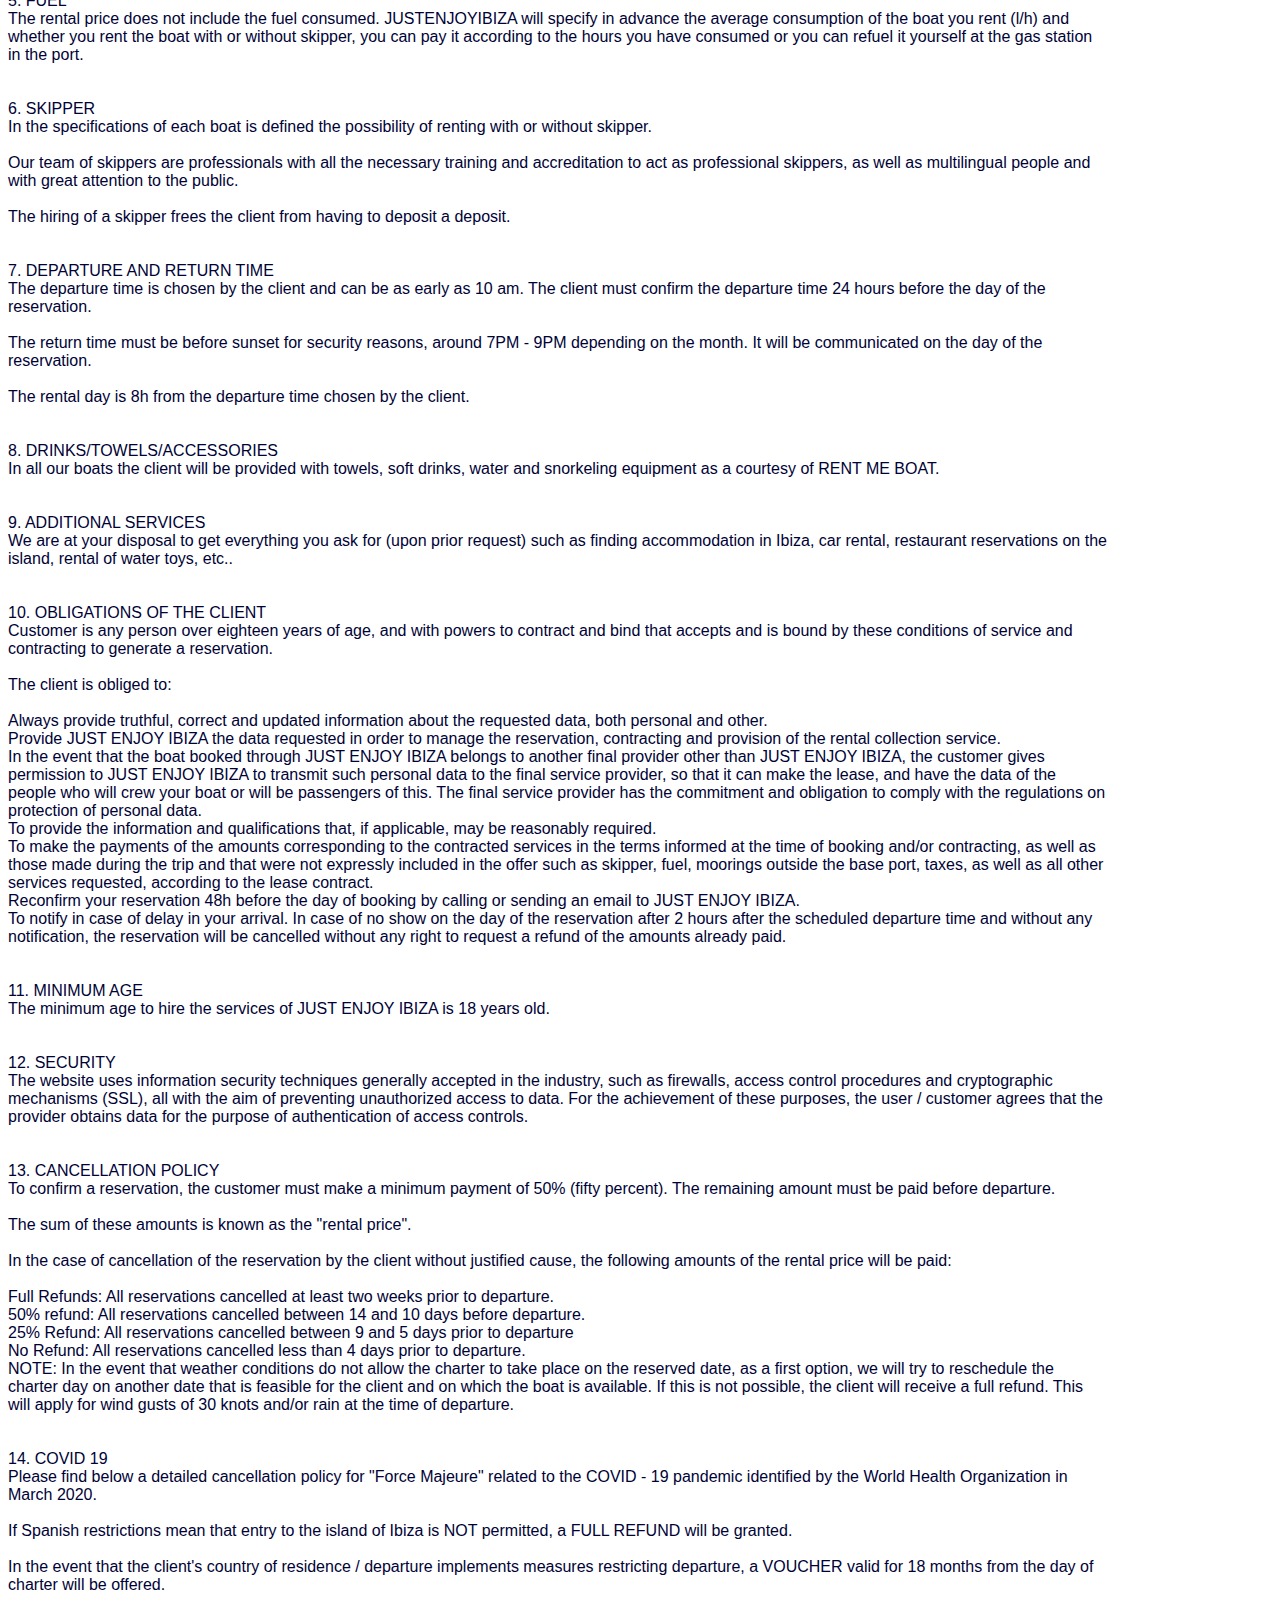
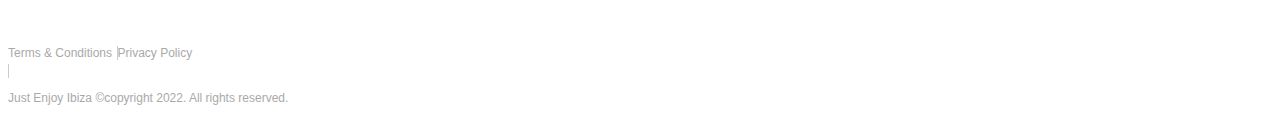
<file: general_terms_and_conditions.html>
<!DOCTYPE html>
<html>

<head>
    <meta charset="utf-8">
    <meta name="viewport" content="width=device-width, initial-scale=1">

    <!-- SEO Meta Tags -->
    <title>Just Enjoy Ibiza - Contact</title>
    <meta property="og:title"
        content="Just Enjoy Ibiza - Just Enjoy Ibiza Boat and Charter Rental With a Personal Touch">

    <!-- External Styles -->
    <link href="https://cdn.jsdelivr.net/npm/bootstrap@5.2.3/dist/css/bootstrap.min.css" rel="stylesheet"
        integrity="sha384-rbsA2VBKQhggwzxH7pPCaAqO46MgnOM80zW1RWuH61DGLwZJEdK2Kadq2F9CUG65" crossorigin="anonymous">

    <!-- App Styles -->
    <link rel="stylesheet" href="assets/css/styles.css">
</head>

<body>
    <!-- Navbar -->
    <nav class="navbar navbar-expand-lg thm-navbar fixed-top bg-white">
        <div class="container thm-container">
            <a href="/">
                <img class="logo d-inline-block" src="assets/images/justenjoy-logo.svg" alt="Logo" width="124">
            </a>
            <div class="collapse navbar-collapse justify-content-end">
                <ul class="navbar-nav">
                    <li class="nav-item">
                        <a class="nav-link" href="/#boats_section">Boats</a>
                    </li>
                    <li class="nav-item">
                        <a class="nav-link" href="/#why_us_section">Offer</a>
                    </li>
                    <li class="nav-item">
                        <a class="nav-link" href="/#faqs_section">FAQs</a>
                    </li>
                    <li class="nav-item">
                        <a class="nav-link" href="contact.html">Contact</a>
                    </li>
                </ul>
            </div>

            <div class="d-flex">
                <a href="contact.html" class="btn thm-btn-dark ms-0 ms-md-4"><span>BOOK MY CHARTER</span></a>
            </div>
        </div>
    </nav>

    <!-- Info Text section -->
    <section class="info-text-section">
        <div class="container thm-container">
            <div class="row">
                <div class="col">
                    <h3 class="pt-3 py-5 mx-auto text-center fs-1">General terms<br>and conditions</h3>
                </div>
            </div>
            <div class="row">
                <div class="col">
                    <p class="thm-color-primary">
                        These are the general terms and conditions of JUST ENJOY IBIZA, which operates in Spain
                        through the company Alin Stefan Letca with N.I.F. Y1347185C and fiscal address at Carrer del
                        Suis, N24 B, <span>&nbsp;07817,&nbsp;</span>Sant
                        Jordi, Ibiza, Spain. The method of contact is through this Web, to the mail
                        info@justenjoyibiza.com and to the telephone +34 642 453 952.<br><br><br>1.
                        BOOKING<br>The client can book online at www.justenjoyibiza.com, mail info@justenjoyibiza.com
                        and phone <span>+34 642 453 952</span>. The reservation will be confirmed once at least 50% of
                        the total amount
                        of the rental price has been received and confirmed with an email with the details of the
                        reservation.<br><br>The remaining 50% must be paid between one week before and the day of the
                        reservation, before the beginning of the enjoyment of the rental, for all the days
                        reserved.<br><br>The payment will always be in Euros and can be made:<br><br>Cash<br>Credit card
                        (VISA / MASTERCARD). We do not accept AMERICAN EXPRESS.<br><br>
                        <br>Bank transfer.<br>SABADELL BANK:<br>Holder: Alin Stefan Letca<br>IBAN ES07 0049 0248 3028
                        1093 8227<br>SWIFT / BIC: BSABESBB<br>Concept: Boat model + date + contact
                        details<strong><br></strong><br>Concept: Boat model + date + contact details<br>In case of
                        making a bank transfer, it is required to send the transfer receipt to
                        <span>info@justenjoyibiza.com</span>
                        together with the specification of the rented boat model, date of the rental, and customer and
                        contact details of the customer. No reservation will be confirmed until the transferred amount
                        has reached the destination account. JUST ENJOY IBIZA will confirm the reservation by e-mail
                        or Whatsapp.<br><br>In case of making a reservation request whose method of payment is by bank
                        transfer, the CLIENT has 24h to send the transfer receipt along with the model of boat rented,
                        date of rental, and your contact details. Otherwise, the reservation request will be
                        canceled.<br><br>In case of sending a transfer voucher and the amount does not arrive in less
                        than 3 working days in the destination account, the reservation request will be
                        canceled.<br><br>The prices of the boats shown on the website www.justenjoyibiza.com are
                        detailed with and without VAT (21%), being the final amount including
                        VAT.<br><br><br>2. RENTAL PRICE<br>2.1 - The rental price includes:<br><br>The rental
                        of the boat for the date specified in the reservation and for the 8h duration of the day
                        charter, unless another duration is specified.<br>Crew: In the case of a boat that is only
                        rented with a professional skipper, the cost of the skipper is included in the rental
                        price.<br>Drinks and towels: As a courtesy, <span>JUST ENJOY IBIZA</span> includes towels, water
                        and soft drinks.<br>Mooring in base port<br>Liability
                        insurance and boat insurance.<br>&nbsp;<br><br>2.2 - The rental price does not
                        include:<br><br>Fuel: it will vary according to the route taken and the consumption of the boat.
                        The skipper will inform you the total amount consumed according to the liters consumed or
                        sailing time. The fuel rate of the base port gas station will be applied.<br>Optional crew: the
                        rental price does not include the professional skipper in case the boat is also available for
                        charter without skipper. In this case the price of the professional skipper will be an
                        additional cost of 180 € + VAT.<br>Additional crew requested by the client: In case the client
                        requests a sailor, the cost of this, 150€ + VAT will be in additional cost.<br>Overnight stay on
                        board: consult the supplements of each boat.<br>Moorings outside the home port: If you wish to
                        dock in a port other than the home port of the boat you have chosen, we can request berths in
                        other ports, always with prior notice and within the permitted navigation
                        area.<br>&nbsp;<br><br>3. DEPOSIT<br>In case the client hires the skipper service, no deposit
                        will be required. In the event that the customer does not hire the skipper service because it
                        proves to have the minimum qualifications required for the boat booked, it will require an
                        amount as a deposit, defined in the tab of each boat, the customer will have to give in cash or
                        by credit card upon delivery of the boat and RENT ME BOAT paid in full after the return and
                        verification that the boat is as in the same state as before delivery (approx 24h
                        working).<br><br><br>4. LEGALITY<br>All our boats have a charter license, as well as
                        liability insurance, technical inspection of boats in order, and have on board the corresponding
                        safety equipment, which every year we review thoroughly so that it is in perfect condition for
                        when you rent it.<br><br><br>5. FUEL<br>The rental price does not include the fuel
                        consumed. <span>JUSTENJOYIBIZA</span> will specify in advance the average consumption of the
                        boat you rent
                        (l/h) and whether you rent the boat with or without skipper, you can pay it according to the
                        hours you have consumed or you can refuel it yourself at the gas station in the
                        port.<br><br><br>6. SKIPPER<br>In the specifications of each boat is defined the
                        possibility of renting with or without skipper.<br><br>Our team of skippers are professionals
                        with all the necessary training and accreditation to act as professional skippers, as well as
                        multilingual people and with great attention to the public.<br><br>The hiring of a skipper frees
                        the client from having to deposit a deposit.<br><br><br>7. DEPARTURE AND RETURN
                        TIME<br>The departure time is chosen by the client and can be as early as 10 am. The client must
                        confirm the departure time 24 hours before the day of the reservation.<br><br>The return time
                        must be before sunset for security reasons, around 7PM - 9PM depending on the month. It will be
                        communicated on the day of the reservation.<br><br>The rental day is 8h from the departure time
                        chosen by the client.<br><br><br>8. DRINKS/TOWELS/ACCESSORIES<br>In all our boats the
                        client will be provided with towels, soft drinks, water and snorkeling equipment as a courtesy
                        of RENT ME BOAT.<br><br><br>9. ADDITIONAL SERVICES<br>We are at your disposal to get
                        everything you ask for (upon prior request) such as finding accommodation in Ibiza, car rental,
                        restaurant reservations on the island, rental of water toys, etc..<br><br><br>10.
                        OBLIGATIONS OF THE CLIENT<br>Customer is any person over eighteen years of age, and with powers
                        to contract and bind that accepts and is bound by these conditions of service and contracting to
                        generate a reservation.<br><br>The client is obliged to:<br><br>Always provide truthful, correct
                        and updated information about the requested data, both personal and other.<br>Provide <span>JUST
                            ENJOY IBIZA</span> the data requested in order to manage the reservation, contracting
                        and provision of the rental collection service.<br>In the event that the boat booked through
                        <span>JUST ENJOY IBIZA</span> belongs to another final provider other than <span>JUST ENJOY
                            IBIZA</span>, the customer gives permission to <span>JUST ENJOY IBIZA</span> to transmit
                        such personal data to the final service provider, so
                        that it can make the lease, and have the data of the people who will crew your boat or will be
                        passengers of this. The final service provider has the commitment and obligation to comply with
                        the regulations on protection of personal data.<br>To provide the information and qualifications
                        that, if applicable, may be reasonably required.<br>To make the payments of the amounts
                        corresponding to the contracted services in the terms informed at the time of booking and/or
                        contracting, as well as those made during the trip and that were not expressly included in the
                        offer such as skipper, fuel, moorings outside the base port, taxes, as well as all other
                        services requested, according to the lease contract.<br>Reconfirm your reservation 48h before
                        the day of booking by calling or sending an email to <span>JUST ENJOY IBIZA</span>.<br>To notify
                        in case of delay in your arrival. In case of no show
                        on the day of the reservation after 2 hours after the scheduled departure time and without any
                        notification, the reservation will be cancelled without any right to request a refund of the
                        amounts already paid.<br>&nbsp;<br><br>11. MINIMUM AGE<br>The minimum age to hire the services
                        of <span>JUST ENJOY IBIZA</span> is 18 years old.<br><br><br>12. SECURITY<br>The
                        website
                        uses information security techniques generally accepted in the industry, such as firewalls,
                        access control procedures and cryptographic mechanisms (SSL), all with the aim of preventing
                        unauthorized access to data. For the achievement of these purposes, the user / customer agrees
                        that the provider obtains data for the purpose of authentication of access
                        controls.<br><br><br>13. CANCELLATION POLICY<br>To confirm a reservation, the customer
                        must make a minimum payment of 50% (fifty percent). The remaining amount must be paid before
                        departure.<br><br>The sum of these amounts is known as the "rental price".<br><br>In the case of
                        cancellation of the reservation by the client without justified cause, the following amounts of
                        the rental price will be paid:<br><br>Full Refunds: All reservations cancelled at least two
                        weeks prior to departure.<br>50% refund: All reservations cancelled between 14 and 10 days
                        before departure.<br>25% Refund: All reservations cancelled between 9 and 5 days prior to
                        departure<br>No Refund: All reservations cancelled less than 4 days prior to departure.<br>NOTE:
                        In the event that weather conditions do not allow the charter to take place on the reserved
                        date, as a first option, we will try to reschedule the charter day on another date that is
                        feasible for the client and on which the boat is available. If this is not possible, the client
                        will receive a full refund. This will apply for wind gusts of 30 knots and/or rain at the time
                        of departure.<br><br><br>14. COVID 19<br>Please find below a detailed cancellation
                        policy for "Force Majeure" related to the COVID - 19 pandemic identified by the World Health
                        Organization in March 2020.<br><br>If Spanish restrictions mean that entry to the island of
                        Ibiza is NOT permitted, a FULL REFUND will be granted.<br><br>In the event that the client's
                        country of residence / departure implements measures restricting departure, a VOUCHER valid for
                        18 months from the day of charter will be offered.<br><br>
                    </p>
                </div>
            </div>
        </div>
    </section>


    <!-- Footer -->
    <footer>
        <div class="container">
            <div class="row">
                <div class="col-12 d-flex justify-content-center align-items-center flex-md-row flex-column">
                    <div class="d-flex justify-content-center align-items-center flex-row pb-2 pb-md-0 pt-1 pt-md-0">
                        <a class="p-1" href="general_terms_and_conditions.html">Terms & Conditions</a>
                        <span class="separator mx-4 d-none d-md-block"></span>
                        <span class="mx-3 d-block d-md-none"></span>
                        <a class="p-1" href="privacy_policy.html">Privacy Policy</a>
                    </div>
                    <span class="separator mx-4 d-none d-md-block"></span>
                    <p class="mb-0 p-0 p-md-1">Just Enjoy Ibiza ©copyright 2022. All rights reserved.</p>
                </div>
            </div>
        </div>
    </footer>

    <!-- Floating Whatsapp button -->
    <a class="floating-button"
        href="https://api.whatsapp.com/send?phone=+34602690281&text=Hey%20Alin,%20I'm%20interested%20to%20rent%20a%20boat,%20on%20the%20following%20date:%20">
        <svg xmlns="http://www.w3.org/2000/svg" width="32" height="32" viewBox="0 0 24 24">
            <path fill="white"
                d="M19.05 4.91A9.816 9.816 0 0 0 12.04 2c-5.46 0-9.91 4.45-9.91 9.91c0 1.75.46 3.45 1.32 4.95L2.05 22l5.25-1.38c1.45.79 3.08 1.21 4.74 1.21c5.46 0 9.91-4.45 9.91-9.91c0-2.65-1.03-5.14-2.9-7.01zm-7.01 15.24c-1.48 0-2.93-.4-4.2-1.15l-.3-.18l-3.12.82l.83-3.04l-.2-.31a8.264 8.264 0 0 1-1.26-4.38c0-4.54 3.7-8.24 8.24-8.24c2.2 0 4.27.86 5.82 2.42a8.183 8.183 0 0 1 2.41 5.83c.02 4.54-3.68 8.23-8.22 8.23zm4.52-6.16c-.25-.12-1.47-.72-1.69-.81c-.23-.08-.39-.12-.56.12c-.17.25-.64.81-.78.97c-.14.17-.29.19-.54.06c-.25-.12-1.05-.39-1.99-1.23c-.74-.66-1.23-1.47-1.38-1.72c-.14-.25-.02-.38.11-.51c.11-.11.25-.29.37-.43s.17-.25.25-.41c.08-.17.04-.31-.02-.43s-.56-1.34-.76-1.84c-.2-.48-.41-.42-.56-.43h-.48c-.17 0-.43.06-.66.31c-.22.25-.86.85-.86 2.07c0 1.22.89 2.4 1.01 2.56c.12.17 1.75 2.67 4.23 3.74c.59.26 1.05.41 1.41.52c.59.19 1.13.16 1.56.1c.48-.07 1.47-.6 1.67-1.18c.21-.58.21-1.07.14-1.18s-.22-.16-.47-.28z" />
        </svg>
    </a>

    <!-- Application JavaScript -->
    <script src="assets/js/main.js"></script>
</body>

</html>
</file>
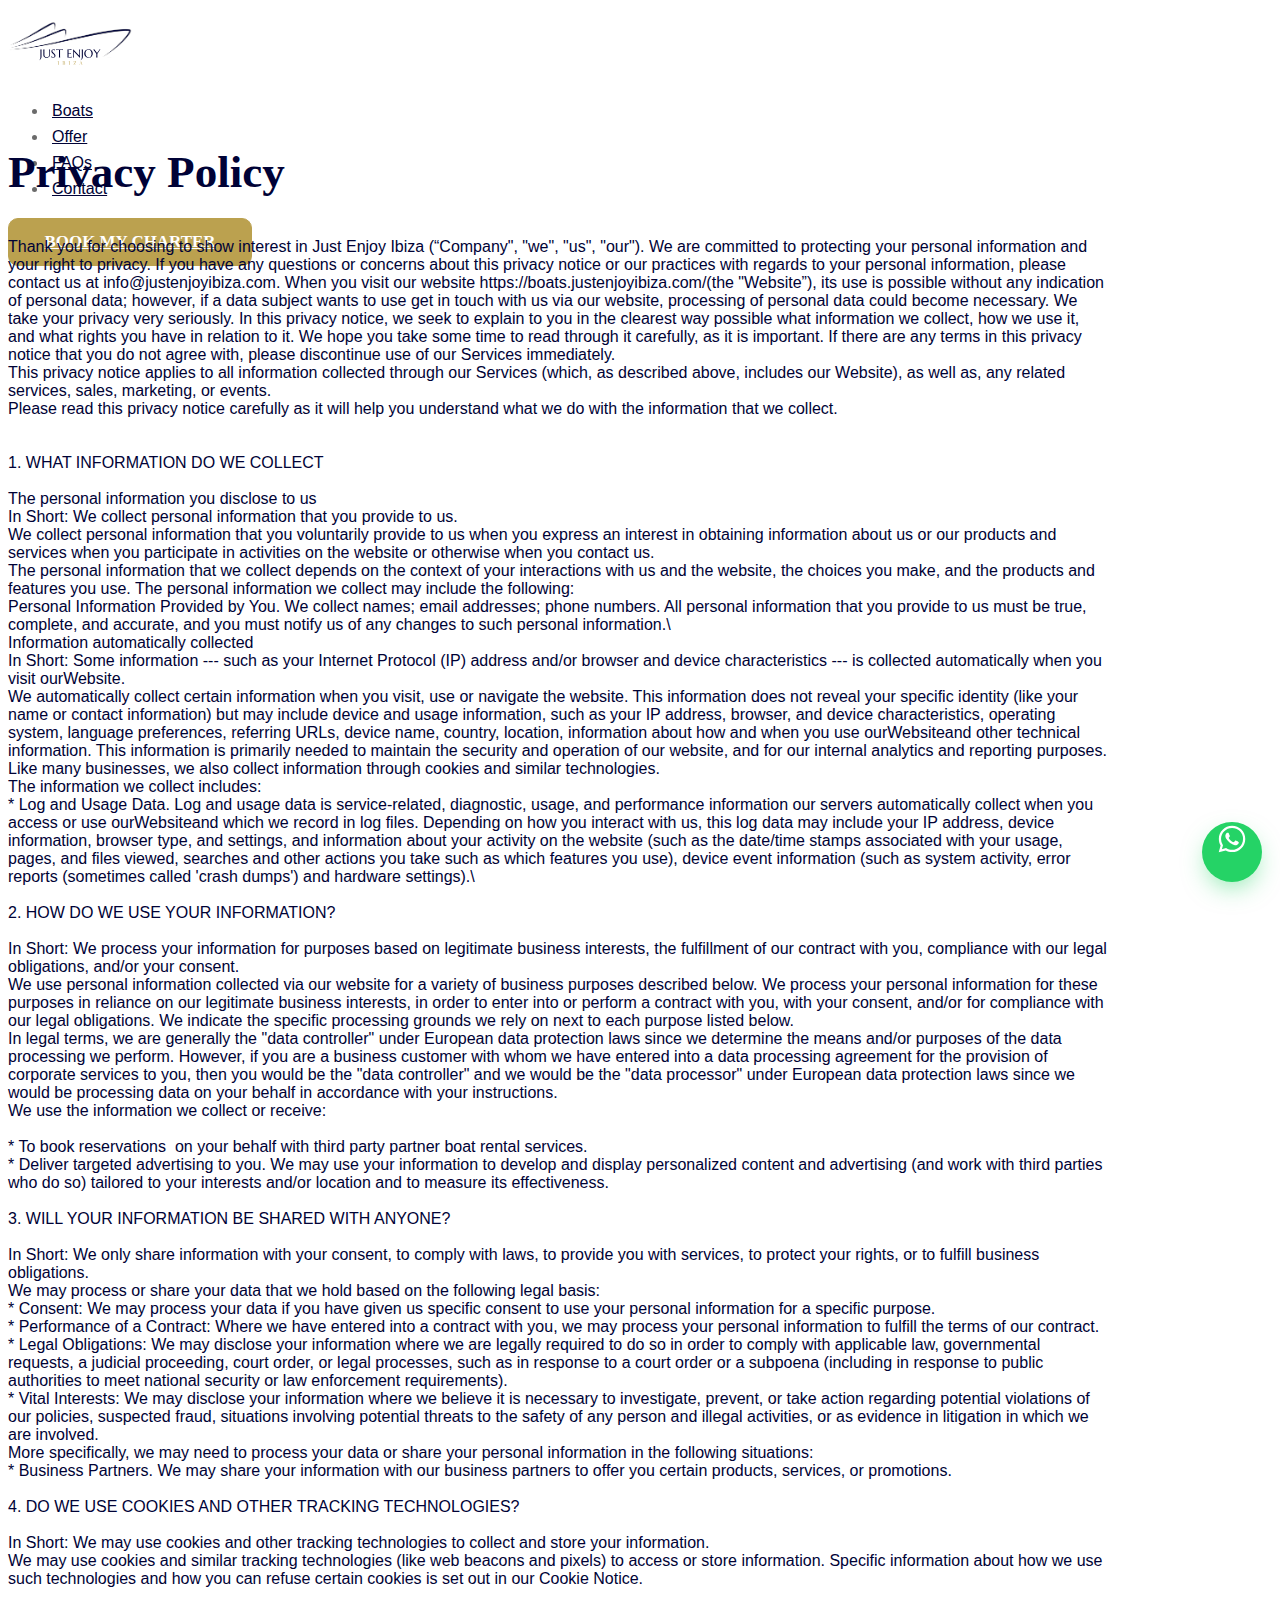
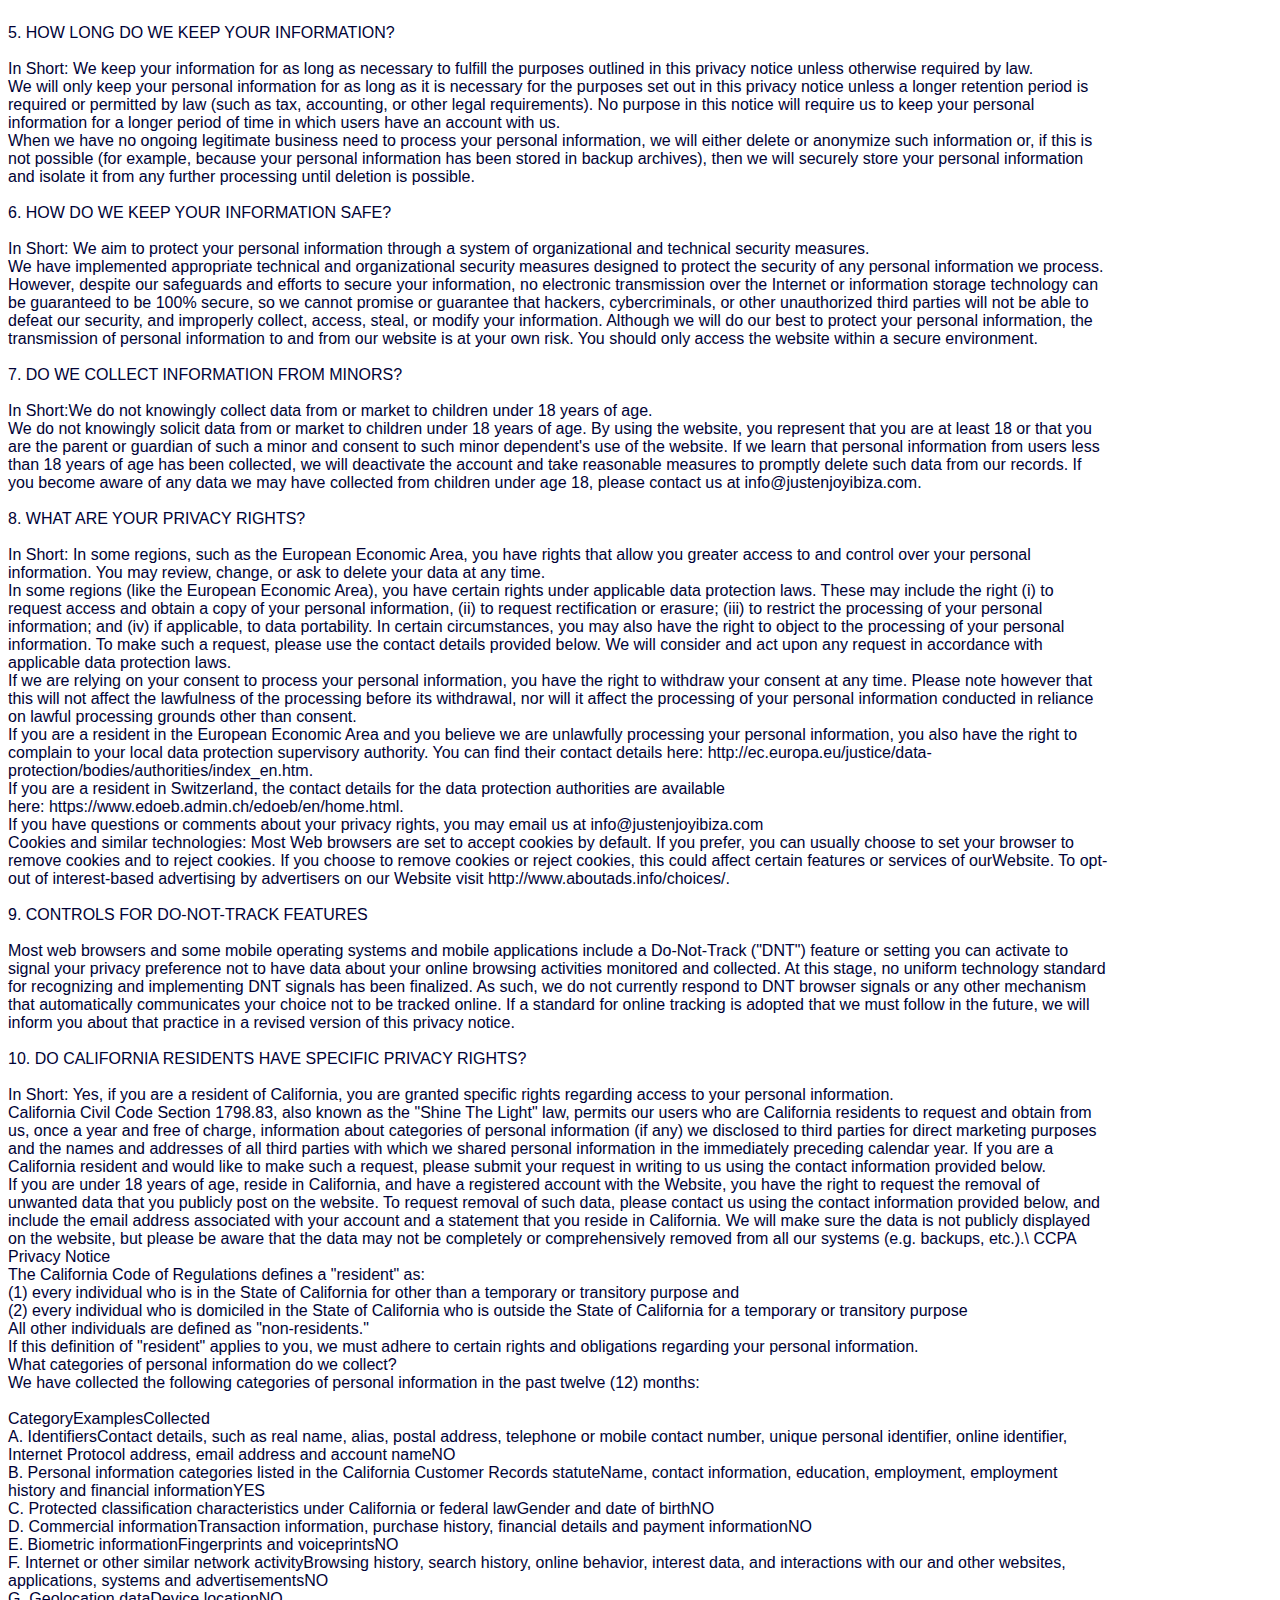
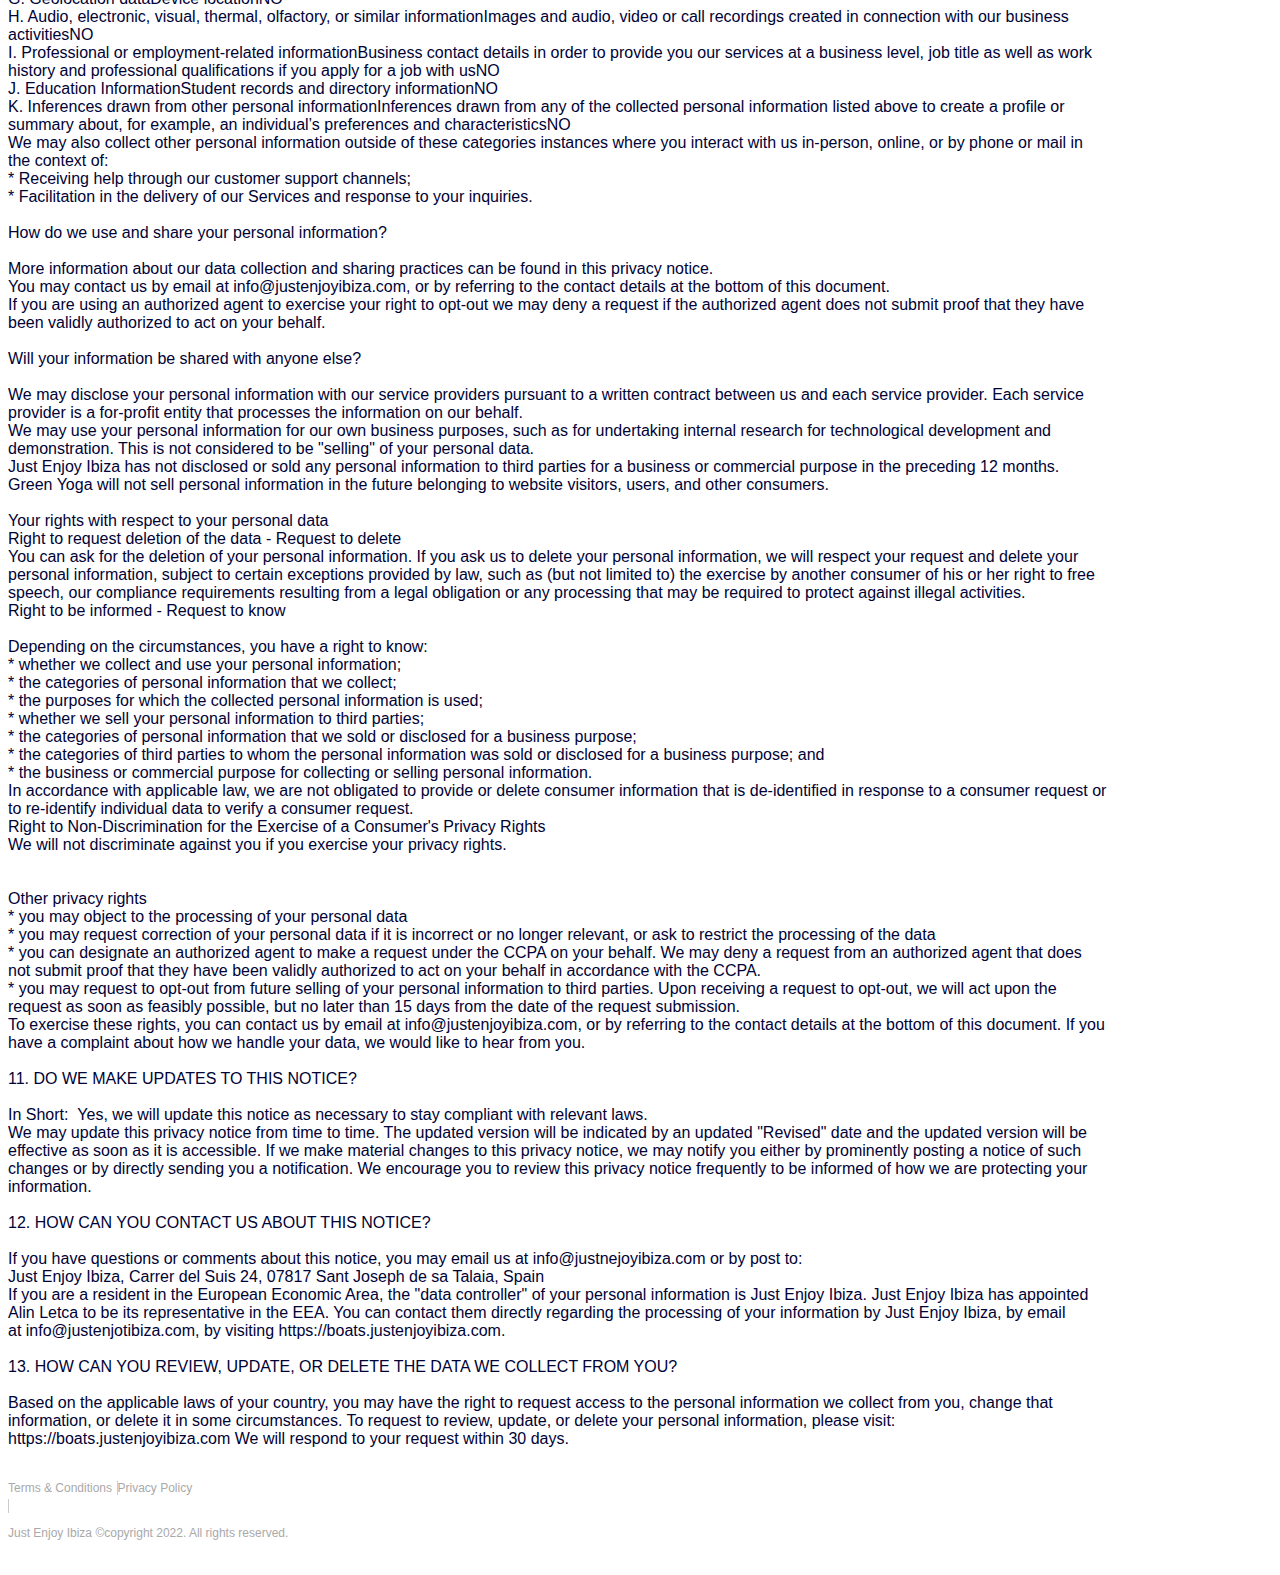
<file: privacy_policy.html>
<!DOCTYPE html>
<html>

<head>
    <meta charset="utf-8">
    <meta name="viewport" content="width=device-width, initial-scale=1">

    <!-- SEO Meta Tags -->
    <title>Just Enjoy Ibiza - Contact</title>
    <meta property="og:title"
        content="Just Enjoy Ibiza - Just Enjoy Ibiza Boat and Charter Rental With a Personal Touch">

    <!-- External Styles -->
    <link href="https://cdn.jsdelivr.net/npm/bootstrap@5.2.3/dist/css/bootstrap.min.css" rel="stylesheet"
        integrity="sha384-rbsA2VBKQhggwzxH7pPCaAqO46MgnOM80zW1RWuH61DGLwZJEdK2Kadq2F9CUG65" crossorigin="anonymous">

    <!-- App Styles -->
    <link rel="stylesheet" href="assets/css/styles.css">
</head>

<body>
    <!-- Navbar -->
    <nav class="navbar navbar-expand-lg thm-navbar fixed-top bg-white">
        <div class="container thm-container">
            <a href="/">
                <img class="logo d-inline-block" src="assets/images/justenjoy-logo.svg" alt="Logo" width="124">
            </a>
            <div class="collapse navbar-collapse justify-content-end">
                <ul class="navbar-nav">
                    <li class="nav-item">
                        <a class="nav-link" href="/#boats_section">Boats</a>
                    </li>
                    <li class="nav-item">
                        <a class="nav-link" href="/#why_us_section">Offer</a>
                    </li>
                    <li class="nav-item">
                        <a class="nav-link" href="/#faqs_section">FAQs</a>
                    </li>
                    <li class="nav-item">
                        <a class="nav-link" href="contact.html">Contact</a>
                    </li>
                </ul>
            </div>

            <div class="d-flex">
                <a href="contact.html" class="btn thm-btn-dark ms-0 ms-md-4"><span>BOOK MY CHARTER</span></a>
            </div>
        </div>
    </nav>

    <!-- Info Text section -->
    <section class="info-text-section py-5">
        <div class="container thm-container">
            <div class="row">
                <div class="col">
                    <h3 class="pt-3 py-5 mx-auto text-center fs-1">Privacy Policy</h3>
                </div>
            </div>
            <div class="row">
                <div class="col">
                    <p class="thm-color-primary">
                        Thank you for choosing to show interest in Just Enjoy Ibiza (“Company", "we", "us", "our"). We
                        are committed to protecting your personal information and your right to privacy. If you have any
                        questions or concerns about this privacy notice or our practices with regards to your personal
                        information, please contact us at info@justenjoyibiza.com. When you visit our website
                        https://boats.justenjoyibiza.com/(the "Website”), its use is possible without any indication of
                        personal data; however, if a data subject wants to use get in touch with us via our website,
                        processing of personal data could become necessary. We take your privacy very seriously. In this
                        privacy notice, we seek to explain to you in the clearest way possible what information we
                        collect, how we use it, and what rights you have in relation to it. We hope you take some time
                        to read through it carefully, as it is important. If there are any terms in this privacy notice
                        that you do not agree with, please discontinue use of our Services immediately.<br>This privacy
                        notice applies to all information collected through our Services (which, as described above,
                        includes our Website), as well as, any related services, sales, marketing, or events.<br>Please
                        read this privacy notice carefully as it will help you understand what we do with the
                        information that we collect.<br><br><br>1.&nbsp;WHAT INFORMATION DO WE COLLECT<br><br>The
                        personal information you disclose to us<br>In Short: We collect personal information that you
                        provide to us.<br>We collect personal information that you voluntarily provide to us when you
                        express an interest in obtaining information about us or our products and services when you
                        participate in activities on the website or otherwise when you contact us.<br>The personal
                        information that we collect depends on the context of your interactions with us and the website,
                        the choices you make, and the products and features you use. The personal information we collect
                        may include the following:<br>Personal Information Provided by You. We collect names; email
                        addresses; phone numbers. All personal information that you provide to us must be true,
                        complete, and accurate, and you must notify us of any changes to such personal
                        information.\<br>Information automatically collected<br>In Short: Some information --- such as
                        your Internet Protocol (IP) address and/or browser and device characteristics --- is collected
                        automatically when you visit ourWebsite.<br>We automatically collect certain information when
                        you visit, use or navigate the website. This information does not reveal your specific identity
                        (like your name or contact information) but may include device and usage information, such as
                        your IP address, browser, and device characteristics, operating system, language preferences,
                        referring URLs, device name, country, location, information about how and when you use
                        ourWebsiteand other technical information. This information is primarily needed to maintain the
                        security and operation of our website, and for our internal analytics and reporting
                        purposes.<br>Like many businesses, we also collect information through cookies and similar
                        technologies.<br>The information we collect includes:<br>* Log and Usage Data. Log and usage
                        data is service-related, diagnostic, usage, and performance information our servers
                        automatically collect when you access or use ourWebsiteand which we record in log files.
                        Depending on how you interact with us, this log data may include your IP address, device
                        information, browser type, and settings, and information about your activity on the website
                        (such as the date/time stamps associated with your usage, pages, and files viewed, searches and
                        other actions you take such as which features you use), device event information (such as system
                        activity, error reports (sometimes called 'crash dumps') and hardware
                        settings).\<br><br>2.&nbsp;HOW DO WE USE YOUR INFORMATION?<br><br>In Short: We process your
                        information for purposes based on legitimate business interests, the fulfillment of our contract
                        with you, compliance with our legal obligations, and/or your consent.<br>We use personal
                        information collected via our website for a variety of business purposes described below. We
                        process your personal information for these purposes in reliance on our legitimate business
                        interests, in order to enter into or perform a contract with you, with your consent, and/or for
                        compliance with our legal obligations. We indicate the specific processing grounds we rely on
                        next to each purpose listed below.<br>In legal terms, we are generally the "data controller"
                        under European data protection laws since we determine the means and/or purposes of the data
                        processing we perform. However, if you are a business customer with whom we have entered into a
                        data processing agreement for the provision of corporate services to you, then you would be the
                        "data controller" and we would be the "data processor" under European data protection laws since
                        we would be processing data on your behalf in accordance with your instructions.<br>We use the
                        information we collect or receive:<br><br>* To book reservations &nbsp;on your behalf with third
                        party partner boat rental services.<br>* Deliver targeted advertising to you. We may use your
                        information to develop and display personalized content and advertising (and work with third
                        parties who do so) tailored to your interests and/or location and to measure its
                        effectiveness.<br><br>3.&nbsp;WILL YOUR INFORMATION BE SHARED WITH ANYONE?<br><br>In Short: We
                        only share information with your consent, to comply with laws, to provide you with services, to
                        protect your rights, or to fulfill business obligations.<br>We may process or share your data
                        that we hold based on the following legal basis:<br>* Consent: We may process your data if you
                        have given us specific consent to use your personal information for a specific purpose.<br>*
                        Performance of a Contract: Where we have entered into a contract with you, we may process your
                        personal information to fulfill the terms of our contract.<br>* Legal Obligations: We may
                        disclose your information where we are legally required to do so in order to comply with
                        applicable law, governmental requests, a judicial proceeding, court order, or legal processes,
                        such as in response to a court order or a subpoena (including in response to public authorities
                        to meet national security or law enforcement requirements).<br>* Vital Interests: We may
                        disclose your information where we believe it is necessary to investigate, prevent, or take
                        action regarding potential violations of our policies, suspected fraud, situations involving
                        potential threats to the safety of any person and illegal activities, or as evidence in
                        litigation in which we are involved.<br>More specifically, we may need to process your data or
                        share your personal information in the following situations:<br>* Business Partners. We may
                        share your information with our business partners to offer you certain products, services, or
                        promotions.<br><br>4.&nbsp;DO WE USE COOKIES AND OTHER TRACKING TECHNOLOGIES?<br><br>In Short:
                        We may use cookies and other tracking technologies to collect and store your information.<br>We
                        may use cookies and similar tracking technologies (like web beacons and pixels) to access or
                        store information. Specific information about how we use such technologies and how you can
                        refuse certain cookies is set out in our Cookie Notice.<br><br><br>5.&nbsp;HOW LONG DO WE KEEP
                        YOUR INFORMATION?<br><br>In Short: We keep your information for as long as necessary to fulfill
                        the purposes outlined in this privacy notice unless otherwise required by law.<br>We will only
                        keep your personal information for as long as it is necessary for the purposes set out in this
                        privacy notice unless a longer retention period is required or permitted by law (such as tax,
                        accounting, or other legal requirements). No purpose in this notice will require us to keep your
                        personal information for a longer period of time in which users have an account with us.<br>When
                        we have no ongoing legitimate business need to process your personal information, we will either
                        delete or anonymize such information or, if this is not possible (for example, because your
                        personal information has been stored in backup archives), then we will securely store your
                        personal information and isolate it from any further processing until deletion is
                        possible.<br><br>6.&nbsp;HOW DO WE KEEP YOUR INFORMATION SAFE?<br><br>In Short: We aim to
                        protect your personal information through a system of organizational and technical security
                        measures.<br>We have implemented appropriate technical and organizational security measures
                        designed to protect the security of any personal information we process. However, despite our
                        safeguards and efforts to secure your information, no electronic transmission over the Internet
                        or information storage technology can be guaranteed to be 100% secure, so we cannot promise or
                        guarantee that hackers, cybercriminals, or other unauthorized third parties will not be able to
                        defeat our security, and improperly collect, access, steal, or modify your information. Although
                        we will do our best to protect your personal information, the transmission of personal
                        information to and from our website is at your own risk. You should only access the website
                        within a secure environment.<br><br>7.&nbsp;DO WE COLLECT INFORMATION FROM MINORS?<br><br>In
                        Short:We do not knowingly collect data from or market to children under 18 years of age.<br>We
                        do not knowingly solicit data from or market to children under 18 years of age. By using the
                        website, you represent that you are at least 18 or that you are the parent or guardian of such a
                        minor and consent to such minor dependent's use of the website. If we learn that personal
                        information from users less than 18 years of age has been collected, we will deactivate the
                        account and take reasonable measures to promptly delete such data from our records. If you
                        become aware of any data we may have collected from children under age 18, please contact us
                        at&nbsp;info@justenjoyibiza.com.<br><br>8.&nbsp;WHAT ARE YOUR PRIVACY RIGHTS?<br><br>In Short:
                        In some regions, such as the European Economic Area, you have rights that allow you greater
                        access to and control over your personal information. You may review, change, or ask to delete
                        your data at any time.<br>In some regions (like the European Economic Area), you have certain
                        rights under applicable data protection laws. These may include the right (i) to request access
                        and obtain a copy of your personal information, (ii) to request rectification or erasure; (iii)
                        to restrict the processing of your personal information; and (iv) if applicable, to data
                        portability. In certain circumstances, you may also have the right to object to the processing
                        of your personal information. To make such a request, please use the&nbsp;contact
                        details&nbsp;provided below. We will consider and act upon any request in accordance with
                        applicable data protection laws.<br>If we are relying on your consent to process your personal
                        information, you have the right to withdraw your consent at any time. Please note however that
                        this will not affect the lawfulness of the processing before its withdrawal, nor will it affect
                        the processing of your personal information conducted in reliance on lawful processing grounds
                        other than consent.<br>If you are a resident in the European Economic Area and you believe we
                        are unlawfully processing your personal information, you also have the right to complain to your
                        local data protection supervisory authority. You can find their contact details
                        here:&nbsp;http://ec.europa.eu/justice/data-protection/bodies/authorities/index_en.htm.<br>If
                        you are a resident in Switzerland, the contact details for the data protection authorities are
                        available here:&nbsp;https://www.edoeb.admin.ch/edoeb/en/home.html.<br>If you have questions or
                        comments about your privacy rights, you may email us at&nbsp;info@justenjoyibiza.com<br>Cookies
                        and similar technologies: Most Web browsers are set to accept cookies by default. If you prefer,
                        you can usually choose to set your browser to remove cookies and to reject cookies. If you
                        choose to remove cookies or reject cookies, this could affect certain features or services of
                        ourWebsite. To opt-out of interest-based advertising by advertisers on our Website
                        visit&nbsp;http://www.aboutads.info/choices/.<br><br>9.&nbsp;CONTROLS FOR DO-NOT-TRACK
                        FEATURES<br><br>Most web browsers and some mobile operating systems and mobile applications
                        include a Do-Not-Track ("DNT") feature or setting you can activate to signal your privacy
                        preference not to have data about your online browsing activities monitored and collected. At
                        this stage, no uniform technology standard for recognizing and implementing DNT signals has been
                        finalized. As such, we do not currently respond to DNT browser signals or any other mechanism
                        that automatically communicates your choice not to be tracked online. If a standard for online
                        tracking is adopted that we must follow in the future, we will inform you about that practice in
                        a revised version of this privacy notice.<br><br>10.&nbsp;DO CALIFORNIA RESIDENTS HAVE SPECIFIC
                        PRIVACY RIGHTS?<br><br>In Short: Yes, if you are a resident of California, you are granted
                        specific rights regarding access to your personal information.<br>California Civil Code Section
                        1798.83, also known as the "Shine The Light" law, permits our users who are California residents
                        to request and obtain from us, once a year and free of charge, information about categories of
                        personal information (if any) we disclosed to third parties for direct marketing purposes and
                        the names and addresses of all third parties with which we shared personal information in the
                        immediately preceding calendar year. If you are a California resident and would like to make
                        such a request, please submit your request in writing to us using the contact information
                        provided below.<br>If you are under 18 years of age, reside in California, and have a registered
                        account with the Website, you have the right to request the removal of unwanted data that you
                        publicly post on the website. To request removal of such data, please contact us using the
                        contact information provided below, and include the email address associated with your account
                        and a statement that you reside in California. We will make sure the data is not publicly
                        displayed on the website, but please be aware that the data may not be completely or
                        comprehensively removed from all our systems (e.g. backups, etc.).\ CCPA Privacy Notice<br>The
                        California Code of Regulations defines a "resident" as:<br>(1) every individual who is in the
                        State of California for other than a temporary or transitory purpose and<br>(2) every individual
                        who is domiciled in the State of California who is outside the State of California for a
                        temporary or transitory purpose<br>All other individuals are defined as "non-residents."<br>If
                        this definition of "resident" applies to you, we must adhere to certain rights and obligations
                        regarding your personal information.<br>What categories of personal information do we
                        collect?<br>We have collected the following categories of personal information in the past
                        twelve (12) months:<br><br>CategoryExamplesCollected<br>A. IdentifiersContact details, such as
                        real name, alias, postal address, telephone or mobile contact number, unique personal
                        identifier, online identifier, Internet Protocol address, email address and account nameNO<br>B.
                        Personal information categories listed in the California Customer Records statuteName, contact
                        information, education, employment, employment history and financial informationYES<br>C.
                        Protected classification characteristics under California or federal lawGender and date of
                        birthNO<br>D. Commercial informationTransaction information, purchase history, financial details
                        and payment informationNO<br>E. Biometric informationFingerprints and voiceprintsNO<br>F.
                        Internet or other similar network activityBrowsing history, search history, online behavior,
                        interest data, and interactions with our and other websites, applications, systems and
                        advertisementsNO<br>G. Geolocation dataDevice locationNO<br>H. Audio, electronic, visual,
                        thermal, olfactory, or similar informationImages and audio, video or call recordings created in
                        connection with our business activitiesNO<br>I. Professional or employment-related
                        informationBusiness contact details in order to provide you our services at a business level,
                        job title as well as work history and professional qualifications if you apply for a job with
                        usNO<br>J. Education InformationStudent records and directory informationNO<br>K. Inferences
                        drawn from other personal informationInferences drawn from any of the collected personal
                        information listed above to create a profile or summary about, for example, an individual’s
                        preferences and characteristicsNO<br>We may also collect other personal information outside of
                        these categories instances where you interact with us in-person, online, or by phone or mail in
                        the context of:<br>* Receiving help through our customer support channels; <br>* Facilitation in
                        the delivery of our Services and response to your inquiries. <br><br>How do we use and share
                        your personal information?<br><br>More information about our data collection and sharing
                        practices can be found in this privacy notice.<br>You may contact us by email
                        at&nbsp;info@justenjoyibiza.com,&nbsp;or by referring to the contact details at the bottom of
                        this document.<br>If you are using an authorized agent to exercise your right to opt-out we may
                        deny a request if the authorized agent does not submit proof that they have been validly
                        authorized to act on your behalf.<br><br>Will your information be shared with anyone
                        else?<br><br>We may disclose your personal information with our service providers pursuant to a
                        written contract between us and each service provider. Each service provider is a for-profit
                        entity that processes the information on our behalf.<br>We may use your personal information for
                        our own business purposes, such as for undertaking internal research for technological
                        development and demonstration. This is not considered to be "selling" of your personal
                        data.<br>Just Enjoy Ibiza&nbsp;has not disclosed or sold any personal information to third
                        parties for a business or commercial purpose in the preceding 12 months. Green Yoga will not
                        sell personal information in the future belonging to website visitors, users, and other
                        consumers.<br><br>Your rights with respect to your personal data<br>Right to request deletion of
                        the data - Request to delete<br>You can ask for the deletion of your personal information. If
                        you ask us to delete your personal information, we will respect your request and delete your
                        personal information, subject to certain exceptions provided by law, such as (but not limited
                        to) the exercise by another consumer of his or her right to free speech, our compliance
                        requirements resulting from a legal obligation or any processing that may be required to protect
                        against illegal activities.<br>Right to be informed - Request to know<br><br>Depending on the
                        circumstances, you have a right to know:<br>* whether we collect and use your personal
                        information; <br>* the categories of personal information that we collect; <br>* the purposes
                        for which the collected personal information is used; <br>* whether we sell your personal
                        information to third parties; <br>* the categories of personal information that we sold or
                        disclosed for a business purpose; <br>* the categories of third parties to whom the personal
                        information was sold or disclosed for a business purpose; and <br>* the business or commercial
                        purpose for collecting or selling personal information. <br>In accordance with applicable law,
                        we are not obligated to provide or delete consumer information that is de-identified in response
                        to a consumer request or to re-identify individual data to verify a consumer request.<br>Right
                        to Non-Discrimination for the Exercise of a Consumer's Privacy Rights<br>We will not
                        discriminate against you if you exercise your privacy rights.<br><br><br>Other privacy
                        rights<br>* you may object to the processing of your personal data <br>* you may request
                        correction of your personal data if it is incorrect or no longer relevant, or ask to restrict
                        the processing of the data <br>* you can designate an authorized agent to make a request under
                        the CCPA on your behalf. We may deny a request from an authorized agent that does not submit
                        proof that they have been validly authorized to act on your behalf in accordance with the
                        CCPA. <br>* you may request to opt-out from future selling of your personal information to third
                        parties. Upon receiving a request to opt-out, we will act upon the request as soon as feasibly
                        possible, but no later than 15 days from the date of the request submission. <br>To exercise
                        these rights, you can contact us&nbsp;by email at&nbsp;info@justenjoyibiza.com, or by referring
                        to the contact details at the bottom of this document. If you have a complaint about how we
                        handle your data, we would like to hear from you.<br><br>11.&nbsp;DO WE MAKE UPDATES TO THIS
                        NOTICE?<br><br>In Short: &nbsp;Yes, we will update this notice as necessary to stay compliant
                        with relevant laws.<br>We may update this privacy notice from time to time. The updated version
                        will be indicated by an updated "Revised" date and the updated version will be effective as soon
                        as it is accessible. If we make material changes to this privacy notice, we may notify you
                        either by prominently posting a notice of such changes or by directly sending you a
                        notification. We encourage you to review this privacy notice frequently to be informed of how we
                        are protecting your information.<br><br>12.&nbsp;HOW CAN YOU CONTACT US ABOUT THIS
                        NOTICE?<br><br>If you have questions or comments about this notice, you may email us
                        at&nbsp;info@justnejoyibiza.com or by post to:<br>Just Enjoy Ibiza, Carrer del Suis 24, 07817
                        Sant Joseph de sa Talaia, Spain<br>If you are a resident in the European Economic Area, the
                        "data controller" of your personal information is Just Enjoy Ibiza. Just Enjoy
                        Ibiza&nbsp;has appointed Alin Letca to be its representative in the EEA. You can contact them
                        directly regarding the processing of your information by Just Enjoy Ibiza,&nbsp;by email
                        at&nbsp;info@justenjotibiza.com,&nbsp;by
                        visiting&nbsp;https://boats.justenjoyibiza.com.<br><br>13.&nbsp;HOW CAN YOU REVIEW, UPDATE, OR
                        DELETE THE DATA WE COLLECT FROM YOU?<br><br>Based on the applicable laws of your country, you
                        may have the right to request access to the personal information we collect from you, change
                        that information, or delete it in some circumstances. To request to review, update, or delete
                        your personal information, please visit: https://boats.justenjoyibiza.com We will respond to
                        your request within 30 days.
                    </p>
                </div>
            </div>
        </div>
    </section>


    <!-- Footer -->
    <footer>
        <div class="container">
            <div class="row">
                <div class="col-12 d-flex justify-content-center align-items-center flex-md-row flex-column">
                    <div class="d-flex justify-content-center align-items-center flex-row pb-2 pb-md-0 pt-1 pt-md-0">
                        <a class="p-1" href="general_terms_and_conditions.html">Terms & Conditions</a>
                        <span class="separator mx-4 d-none d-md-block"></span>
                        <span class="mx-3 d-block d-md-none"></span>
                        <a class="p-1" href="privacy_policy.html">Privacy Policy</a>
                    </div>
                    <span class="separator mx-4 d-none d-md-block"></span>
                    <p class="mb-0 p-0 p-md-1">Just Enjoy Ibiza ©copyright 2022. All rights reserved.</p>
                </div>
            </div>
        </div>
    </footer>

    <!-- Floating Whatsapp button -->
    <a class="floating-button"
        href="https://api.whatsapp.com/send?phone=+34602690281&text=Hey%20Alin,%20I'm%20interested%20to%20rent%20a%20boat,%20on%20the%20following%20date:%20">
        <svg xmlns="http://www.w3.org/2000/svg" width="32" height="32" viewBox="0 0 24 24">
            <path fill="white"
                d="M19.05 4.91A9.816 9.816 0 0 0 12.04 2c-5.46 0-9.91 4.45-9.91 9.91c0 1.75.46 3.45 1.32 4.95L2.05 22l5.25-1.38c1.45.79 3.08 1.21 4.74 1.21c5.46 0 9.91-4.45 9.91-9.91c0-2.65-1.03-5.14-2.9-7.01zm-7.01 15.24c-1.48 0-2.93-.4-4.2-1.15l-.3-.18l-3.12.82l.83-3.04l-.2-.31a8.264 8.264 0 0 1-1.26-4.38c0-4.54 3.7-8.24 8.24-8.24c2.2 0 4.27.86 5.82 2.42a8.183 8.183 0 0 1 2.41 5.83c.02 4.54-3.68 8.23-8.22 8.23zm4.52-6.16c-.25-.12-1.47-.72-1.69-.81c-.23-.08-.39-.12-.56.12c-.17.25-.64.81-.78.97c-.14.17-.29.19-.54.06c-.25-.12-1.05-.39-1.99-1.23c-.74-.66-1.23-1.47-1.38-1.72c-.14-.25-.02-.38.11-.51c.11-.11.25-.29.37-.43s.17-.25.25-.41c.08-.17.04-.31-.02-.43s-.56-1.34-.76-1.84c-.2-.48-.41-.42-.56-.43h-.48c-.17 0-.43.06-.66.31c-.22.25-.86.85-.86 2.07c0 1.22.89 2.4 1.01 2.56c.12.17 1.75 2.67 4.23 3.74c.59.26 1.05.41 1.41.52c.59.19 1.13.16 1.56.1c.48-.07 1.47-.6 1.67-1.18c.21-.58.21-1.07.14-1.18s-.22-.16-.47-.28z" />
        </svg>
    </a>

    <!-- Application JavaScript -->
    <script src="assets/js/main.js"></script>
</body>

</html>
</file>
<file: assets/css/styles.css>
/* Author: Javier López López
   Version: 1.0
   Date: 07/03/2023
   File Description: Css file for theme styles
*/
/****************************************\
01.General
02.Buttons
03.Forms
04.Navbar
05.Boat card
06.Banner section
07.Logos section && Restaurants section
08.Video section
09.Memories section
10.People Comments section
11.Boats section
12.Onboard Features section
13.Why Us section
14.FAQs section
15.Contact section
16.All Boats section
17.Footer
18.Floating button
19.Search sidebar
*****************************************/


/*--------------------------------------------------------------
# General
--------------------------------------------------------------*/

:root {
    --color-primary: #000236;
    --color-secondary: #BBA14F;
    --color-tertiary: #6B6B6B;
}

/* Font declarations */
@import url('https://fonts.googleapis.com/css2?family=Marcellus&display=swap');
@import url('https://fonts.googleapis.com/css2?family=Montserrat:wght@400;500;300&display=swap');


html, body {
    font-family: 'Montserrat Thin', sans-serif;
    color: var(--color-tertiary);
}

h1, h2, h3 {
    font-family: 'Marcellus', serif;
    color: var(--color-primary);
}

h4, h5 {
    font-family: 'Montserrat', serif;
}

p {
    font-family: 'Montserrat Thin', sans-serif;
}

h2 {
    font-size: calc(3.2rem + 0.8vw);
    line-height: 0.8;
}

h3 {
    font-size: calc(2.5rem + 0.4vw);
    line-height: 0.9;
}

/* Container */
.thm-container {
    max-width: 1100px;
}

@media screen and (max-width: 767px) {
    .thm-container {
        max-width: 350px;
    }
}

/* Colors */
.thm-color-primary {
    color: var(--color-primary);
}

.thm-color-secondary {
    color: var(--color-secondary);
}

/* Fonts */
.thm-font-primary {
    font-family: 'Marcellus', serif;
}

.thm-font-secondary {
    font-family: 'Montserrat Thin', sans-serif;
}

/* Backgrounds */
.bg-primary-separator {
    background-color: var(--color-primary);
    height: 13px;
    width: 100%;
}

/* First section */
body > section:first-of-type {
    margin-top: 72px;
}


/*--------------------------------------------------------------
# Buttons
--------------------------------------------------------------*/

.thm-btn-dark, .thm-btn-dark2, .thm-btn-dark3, .thm-btn-light, .thm-btn-light2 {
    width: fit-content;
    min-width: calc(195px + 0.4vw);
    padding: 16px 22px;
    border-radius: 10px;
    font-size: calc(0.9rem + 0.2vw);
    font-weight: 600;
    font-family: 'Marcellus', serif;
    font-style: normal;
    text-align: center;
    border-style: solid;
    border-width: 1px;
    display: flex;
    align-items: center;
    justify-content: center;
    gap: 0.25rem !important;
}

.thm-btn-dark, .thm-btn-dark2, .thm-btn-dark3 {
    color: #fff !important;
}

.thm-btn-dark {
    background-color: var(--color-secondary);
    border-color: var(--color-secondary) !important;
}

.thm-btn-dark2 {
    padding: 12px 22px;
    background-color: var(--color-primary);
    border-color: var(--color-primary) !important;
    font-size: calc(0.8rem + 0.15vw);
}

.thm-btn-dark3 {
    background-color: var(--color-secondary);
    padding: 10px 24px;
    border-radius: 0;
    border-color: #fff !important;
    box-shadow: 0px 0px 0px 2px var(--color-secondary);
}

.thm-btn-light, .thm-btn-light2 {
    background-color: rgba(255, 255, 255, 0.96);
    color: var(--color-secondary);
}

.thm-btn-light {
    border-color: #fff !important;
    box-shadow: inset 0px 1px 0px #ffffff, inset 0 -1px 2px #cccccc;
}

.thm-btn-light2 {
    border-width: 3px;
    border-color: var(--color-secondary) !important;
}

.thm-btn-dark:hover, .thm-btn-light:hover, .thm-btn-light2:hover {
    background-color: rgba(3, 9, 56, 0.4);
    color: #fff !important;
    border-color: #fff !important;
}

.thm-btn-dark3:hover {
    background-color: #fff;
    color: var(--color-secondary) !important;
}

.thm-btn-dark3:hover svg {
    fill: var(--color-secondary);
}

.thm-btn-dark2:hover {
    background-color: var(--color-secondary);
    border-color: #fff !important;
}

.thm-btn-light:hover {
    padding: 14px 19px;
    box-shadow: inset 0px 1px 0px #1c2251, inset 0 -1px 2px #000004;
    color: #fff;
    border-width: 3px;
}

.thm-btn-dark:active, .thm-btn-dark2:active, .thm-btn-dark3:active {
    background-color: rgba(187, 162, 94, 1) !important;
}

.thm-btn-light:active {
    background-color: rgba(3, 9, 56, 0.96) !important;
    color: var(--color-secondary) !important;
}

.thm-btn-light2:active {
    color: var(--color-secondary) !important;
    border-color: #fff !important;
}

@media screen and (max-width: 767px) {
    .thm-btn-dark, .thm-btn-light, .thm-btn-light2 {
        padding: 14px 22px;
    }

    .thm-btn-light:hover {
        padding: 12px 19px;
    }
}


/*--------------------------------------------------------------
# Forms
--------------------------------------------------------------*/

.thm-form-control {
    padding: 12px 12px;
    color: #6D6D6D;
    font-size: 0.9rem;
    line-height: 15px;
    border: 1px solid #6D6D6D !important;
    border-radius: 0;
    box-shadow: inset 0px 2px 3px #ddd !important;
    -webkit-box-shadow: inset 0px 2px 3px #ddd !important;
    -moz-box-shadow: inset 0px 2px 3px #ddd !important;
}

.thm-form-check-label {
    font-size: calc(0.8rem + 0.05vw);
}


/*--------------------------------------------------------------
# Navbar
--------------------------------------------------------------*/

.thm-navbar {
    height: 72px;
    padding: 0;
    z-index: 100;
    transition: opacity 0.4s ease-in-out;
}

.thm-navbar .navbar-nav .nav-item {
    padding: 4px;
    min-width: 86px;
}

.thm-navbar .navbar-nav .nav-item a {
    color: var(--color-primary);
}

.thm-navbar .thm-btn-dark {
    padding: 13px 21px !important;
}

@media screen and (max-width: 767px) {
    .thm-navbar .logo {
        width: 110px;
    }

    .thm-navbar .thm-btn-dark {
        padding: 12px 19px !important;
    }
}


/*--------------------------------------------------------------
# Boat card
--------------------------------------------------------------*/

.boat-card {
    color: inherit;
    text-decoration: none;
    transition: background 250ms, border-radius 250ms,;
}

.boat-card:hover {
    background-color: rgba(2, 7, 53, 0.08);
    border-radius: 10px;
    color: inherit;
}

.boat-card .boat-image {
    overflow: hidden;
    border-radius: 10px;
}

.boat-card .boat-items {
    gap: 2px;
}

.boat-card .boat-item {
    gap: 12px;
}

.boat-card .boat-item p {
    font-size: 0.875rem;
}

.boat-card .boat-item:nth-child(2) img {
    margin-left: 2px;
    margin-right: 2px;
}

.boat-card .boat-more {
    width: 200px;
    height: fit-content;
    padding: 8.5px 16px;
    border: 1px solid #ccc;
    border-radius: 10px;
    font-size: 0.875rem;
    text-align: center;
    line-height: 1.1;
}


/*--------------------------------------------------------------
# Banner section
--------------------------------------------------------------*/

.banner-section {
    height: 711px;
    background-image: url(../images/bg_banner.jpg);
    background-attachment: fixed;
    background-repeat: no-repeat;
    background-position: center center;
    background-size: cover;
    position: relative;
}

.banner-section::before {
    content: "";
    position: absolute;
    left: 0;
    top: 0;
    right: 0;
    bottom: 0;
    width: 100%;
    height: 100%;
    background-color: rgba(162, 158, 158, 0.38);
    z-index: 2;
}

.banner-section div {
    z-index: 3;
}

.banner-section h1 {
    line-height: 1;
    font-size: calc(3.425rem + 0.3vw);
}

@media screen and (max-width: 767px) {
    .banner-section {
        height: 538px;
        background-attachment: initial;
        background-image: url(../images/bg_banner_mb.jpg);
    }

    .banner-section h1 {
        line-height: 0.9;
        font-size: calc(2.625rem + 0.3vw);
    }
}


/*--------------------------------------------------------------
# Logos section && Restaurants section
--------------------------------------------------------------*/

.logos-section, .restaurants-section {
    background: var(--color-primary);
    padding-top: 12.5px;
    padding-bottom: 12.5px;
}

.logos-section {
    border-top: 1px solid var(--color-secondary);
}

.logos-section .logos-list, .restaurants-section .logos-list {
    gap: 6px;
}

.restaurants-section h6 {
    font-size: 0.813rem;
}

/* Arrow up */

.arrow-up {
    width: 71px;
    height: 71px;
    background-color: #fff;
    border: 2px solid var(--color-primary);
    border-radius: 144px;
    z-index: 106;
    top: -50px;
    right: 12px;
}

@media screen and (max-width: 767px) {
    .logos-section .logos-list {
        gap: 4px;
    }

    .logos-section .logos-list img:nth-child(1) {
        width: 108px;
        height: 14px;
    }
    
    .logos-section .logos-list img:nth-child(2) {
        width: 64px;
        height: 32px;
    }
    
    .logos-section .logos-list img:nth-child(3) {
        width: 105px;
        height: 18px;
    }
    
    .logos-section .logos-list img:nth-child(4) {
        width: 79px;
        height: 23px;
    }
    
    .logos-section .logos-list img:nth-child(5) {
        width: 77px;
        height: 16px;
    }
    
    .logos-section .logos-list img:nth-child(6) {
        width: 81px;
        height: 19px;
    }

    .restaurants-section > div {
        padding-bottom: 54px;
    }

    .restaurants-section .logos-list img {
        margin-bottom: 19px;
    }

    .arrow-up {
        height: 65px;
        width: 65px;
        border: inherit;
        border-radius: 142px;
        top: inherit;
        bottom: -45px;
        right: 0;
        left: 0;
        margin: auto;
    }
}


/*--------------------------------------------------------------
# Video section
--------------------------------------------------------------*/

.video-section {
    height: 645px;
    background-color: rgba(115, 173, 179, 0.49);
}

.video-section .youtube {
    top: -11%;
    left: 0px;
    height: 122%;
    width: 100%;
    opacity: 1;
    display: block;
    position: absolute;
    z-index: -1;
}

.video-section h3 {
    font-size: calc(2.4rem + 0.2vw);
}

.video-section p {
    font-size: calc(1.125rem + 0.1vw);
}

@media screen and (max-width: 767px) {
    .video-section {
        height: inherit !important;
        background-color: #fff;
    }

    .video-section h3 {
        font-size: calc(1.225rem + 0.2vw);
        color: var(--color-secondary) !important;
        margin-bottom: 0;
    }
}


/*--------------------------------------------------------------
# Memories section
--------------------------------------------------------------*/

.memories-section {
    min-height: 680px;
    background-color: #fff;
    z-index: 1;
}

.memories-section .row {
    max-height: 350px;
}

.memories-section p {
    font-size: calc(1.1rem + 0.1vw);
}

.memories-section .collage {
    position: absolute;
    border: 3px solid #fff;
    border-radius: 10px;
    overflow: hidden;
}

.memories-section .collage img {
    width: 100%;
    height: 100%;
    object-fit: cover;
    object-position: center;
}

.memories-section .collage-1 {
    width: 305px;
    height: 223px;
    left: 74px;
    top: -245px;
    z-index: 11;
    /* top: 1344px; */
}

.memories-section .collage-2 {
    width: 208px;
    height: 276px;
    left: -23px;
    top: -81px;
    z-index: 12;
}

.memories-section .collage-3 {
    width: 173px;
    height: 132px;
    left: 113px;
    top: 236px;
    z-index: 79;
}

.memories-section .collage-4 {
    width: 206px;
    height: 274px;
    left: 259px;
    top: 9px;
    z-index: 78;
}

.memories-section .collage-5 {
    width: 208px;
    height: 276px;
    left: 408px;
    top: -206px;
    z-index: 57;
}

.memories-section .collage-6 {
    width: 144px;
    height: 197px;
    left: 446px;
    top: 203px;
    z-index: 22;
}

.memories-section .star-circle {
    width: 168px;
    height: 168px;
    border: 1px solid #fff;
    border-radius: 119px;
    right: 12px;
    top: -304px;
    z-index: 46;
}

.memories-section .star-circle p {
    margin-bottom: 0;
    color: #fff;
    font-size: 1rem;
}

.memories-section .star-circle p:first-child {
    font-size: calc(3.375rem + 0.5vw);
    line-height: 0.6;
}

.memories-section .star-circle p:nth-child(2) {
    font-size: calc(2.125rem + 0.3vw);
    line-height: 1;
}

.memories-section .star-circle .star {
    position: absolute;
    right: 0;
    bottom: 20px;
}

@media screen and (max-width: 767px) {
    .memories-section {
        min-height: 1213px;
    }

    .memories-section .collage-1 {
        display: none;
    }

    .memories-section .collage-2 {
        width: 270.5px;
        height: 192px;
        left: 43px;
        top: 530px;
    }

    .memories-section .collage-3 {
        width: 177px;
        height: 133px;
        left: 136.5px;
        top: 370px;
    }

    .memories-section .collage-4 {
        width: 160px;
        height: 209px;
        left: 5px;
        top: 399px;
    }

    .memories-section .collage-5 {
        width: 186px;
        height: 248px;
        left: 128px;
        top: -368px;
    }

    .memories-section .collage-6 {
        left: 5px;
        top: -411px;
    }

    .memories-section .star-circle {
        width: 155px;
        height: 155px;
        border: 1px solid #0309;
        border-radius: 119px;
        left: 16px;
        top: -201px;
    }

    .memories-section .star-circle p {
        color: rgb(3, 9, 56);
        width: 100%;
        text-align: center;
    }

    .memories-section .star-circle p:first-child {
        text-align: start;
        margin-top: 16px;
        padding-left: 22px;
    }

    .memories-section .star-circle .star {
        left: -16px;
        top: 0;
        bottom: 0;
        margin: auto 0;
    }
}


/*--------------------------------------------------------------
# People Comments section
--------------------------------------------------------------*/

.people-comments-section {
    background: var(--color-primary);
    padding-top: 32px;
    padding-bottom: 32px;
}

.people-comments-section h3 {
    font-size: calc(2.125rem + 0.3vw);
    line-height: 1;
}

.people-comments-section .comment-card {
    min-height: 100%;
    border-radius: 10px;
    font-size: calc(1rem + 0.15vw);
    line-height: 1.2;
}

.people-comments-section .comment-avatar {
    bottom: -50px;
}

.people-comments-section .comment-avatar img {
    border: 2px solid #fff;
}


/*--------------------------------------------------------------
# Boats section
--------------------------------------------------------------*/

.boats-section > div::before {
    content: "";
    position: absolute;
    left: 0;
    top: 0;
    width: 286px;
    height: 210px;
    background-color: var(--color-primary);
    z-index: -1;
}

.boats-section .boats-title {
    padding-top: 146px;
}

.boats-section .boats-title div:nth-child(1) {
    width: 286px;
}

.boats-section .boats-title div:nth-child(2) {
    flex: 1;
    padding-left: 68px;
}

.boats-section .boats-title h2 {
    line-height: 0.94;
}

.boats-section .boats-title .boats-separator {
    width: 100%;
    border-bottom: 3px solid var(--color-primary);
    border-radius: 0;
}

.boats-section .boats-title div:nth-child(2) h2 {
    line-height: 0.94;
}

.boats-section .boats-title h5 {
    font-size: calc(1.5rem + 0.34vw);
    padding-right: calc(3px + 0.1vw);
}

.boats-section .boats-title .boat-clock {
    top: -20px;
    right: 66px;
    z-index: -1;
}

.see-more-card {
    box-shadow: 15px 15px 45px rgb(0 0 0 / 10%);
    border-radius: 10px;
    height: 100%;
    padding: 24px 34px;
}

.see-more-card > div {
    flex: 1;
}

.see-more-card p {
    font-size: 1.1rem;
}

@media screen and (max-width: 767px) {
    .boats-section .boats-title .boat-clock {
        width: 45px;
        height: 45px;
        right: 55px;
        z-index: -1;
    }

    .boats-section .boats-title h5, .boats-section .boats-title div:nth-child(2) h2 {
        line-height: 0.8;
    }
}


/*--------------------------------------------------------------
# Onboard Features section
--------------------------------------------------------------*/

.onboard-features-section {
    position: relative;
    background-image: url(../images/include_home.jpg);
    background-attachment: fixed;
    background-repeat: no-repeat;
    background-position: center center;
    background-size: cover;
}

.onboard-features-section::before {
    content: "";
    position: absolute;
    left: 0;
    top: 0;
    right: 0;
    bottom: 0;
    width: 100%;
    height: 100%;
    background-color: rgba(162, 158, 158, 0.52);
    z-index: 2;
}

.onboard-features-section .onboard-feature-card, .onboard-features-section h3 {
    z-index: 3;
}

.onboard-features-section .onboard-feature-card {
    width: 368px;
    background-color: rgba(255, 255, 255, 0.8);
    border: 2px solid #fff;
    border-radius: 5px;
}

.onboard-features-section .onboard-feature-title {
    width: fit-content;
    top: -25px;
    background-color: #fff;
    border-radius: 5px;
    margin: auto;
    padding: .8rem 4rem;
}

.onboard-features-section .onboard-feature-title h5 {
    font-size: calc(1.5rem + 0.2vw);
    margin-bottom: 0;
}

.onboard-features-section .onboard-feature {
    display: flex;
    align-items: center;
    gap: 12px;
    padding-left: 16px;
    margin: 8px 0;
}

.onboard-features-section .onboard-feature p {
    font-size: calc(1.1rem + 0.09vw);
    margin-bottom: 0;
}

@media screen and (max-width: 767px) {
    .onboard-features-section {
        background-image: url(../images/include_home_mb.jpg);
        background-attachment: initial;
    }
    .onboard-features-section .onboard-feature-card {
        width: 302px;
    }
}


/*--------------------------------------------------------------
# Why Us section
--------------------------------------------------------------*/

.why-us-section::before {
    content: "";
    position: absolute;
    left: 0;
    right: 0;
    bottom: 0;
    width: 100%;
    height: 60%;
    background-color: var(--color-secondary);
    z-index: -1;
}

.why-us-section .why-us-separator {
    border-bottom: 1px solid #ccc;
    width: 102px;
}

.why-us-section .why-us-item {
    flex-basis: 0;
    padding: 0;
}

.why-us-section .why-us-image-border {
    border: 8px solid #fff;
    width: fit-content;
}

.why-us-section .why-us-item h4 {
    font-size: calc(1.6rem + 0.4vw);
    font-weight: bold;
}

.why-us-section .why-us-item p {
    font-size: 1.125rem;
}

@media screen and (max-width: 767px) {
    .why-us-section::before {
        top: 0;
        bottom: inherit;
        width: 100%;
        height: 270px;
    }

    .why-us-section::after {
        content: "";
        position: absolute;
        left: 0;
        right: 0;
        top: 932px;
        width: 100%;
        height: 124px;
        background-color: var(--color-secondary);
        z-index: -1;
    }

    .why-us-section h3 {
        font-size: 2rem;
    }

    .why-us-section .why-us-item {
        padding-left: 6px;
        padding-right: 6px;
    }

    .why-us-section .why-us-item p, .why-us-section .why-us-item h4 {
        color: var(--color-tertiary) !important;
    }

    .why-us-section .why-us-separator {
        border-bottom-color: var(--color-primary);
    }

    .why-us-section .check-availability, .why-us-section .plan-my-trip {
        width: fit-content;
        margin: auto;
    }

    .why-us-section .check-availability {
        position: absolute !important;
        left: 0;
        top: 290px;
        right: 0;
        z-index: 3;
    }
}


/*--------------------------------------------------------------
# FAQs section
--------------------------------------------------------------*/

.faqs-section .faq-quests {
    padding-left: 1rem;
}

.faqs-section .faqs-separator {
    width: 32px;
    height: 22px;
    border-top: 1px solid var(--color-secondary);
    border-radius: 0;
}

.faqs-section .faqs-quest-col {
    padding-right: calc(var(--bs-gutter-x) * .5);
    padding-left: calc(var(--bs-gutter-x) * .5);
}

.faqs-section .faq-quest {
    font-size: calc(1rem + 0.13vw);
    cursor: pointer;
}

.faqs-section .faq-quest p {
    font-family: 'Montserrat';
    margin-bottom: 0.5rem;
}

.faqs-section .faq-answer {
    padding: 0 15px;
    border-left: 1px solid #ccc;
    max-height: 0;
    overflow: hidden;
    transition: .5s ease-in;
    margin-bottom: 1rem;
}

.faqs-section .more-questions-col h3 {
    font-size: calc(2.1rem + 1vw);
    line-height: 0.9;
}

.faqs-section .more-questions-col a {
    width: 250px;
    padding: 13px 19px;
    font-size: calc(1.1rem + 0.1vw);
}

.faqs-section .thm-btn-light2:hover {
    background: rgba(43, 176, 53, 1) !important;
    border-color: rgba(43, 176, 53, 1) !important;
}

@media screen and (min-width: 768px) {
    .faqs-section .faqs-quest-col {
        flex: 1;
        padding: 0 2rem;
    }

    .faqs-section .faqs-separator {
        width: 1px;
        height: 325px;
        border-left: 1px solid #ccc;
        border-top: inherit;
        border-radius: 0;
    }

    .faqs-section .more-questions-col a {
        width: inherit;
    }
}


/*--------------------------------------------------------------
# Contact section
--------------------------------------------------------------*/

.contact-section .thm-btn-dark {
    padding: 13px 22px;
}

.contact-section .contact-us h4 {
    font-size: calc(1.5rem + 0.1vw);
}

.contact-section .contact-us h5 {
    font-size: calc(1.325rem + 0.1vw);
}

.contact-section .unique-memories {
    height: 700px;
    overflow: hidden;
}

.contact-section .unique-memories-card {
    background-color: rgba(255, 255, 255, 0.85);
    z-index: 3;
}

.contact-section .unique-memories img {
    left: 0;
    top: 0;
    right: 0;
    bottom: 0;
}

@media screen and (max-width: 767px) {
    .contact-section .unique-memories {
        height: 400px;
    }
}


/*--------------------------------------------------------------
# All Boats section
--------------------------------------------------------------*/

.all-boats-section .btn-filter {
    min-width: inherit;
}


/*--------------------------------------------------------------
# Footer
--------------------------------------------------------------*/

footer {
    padding: 14.5px 0;
}

footer p, footer a, footer span {
    font-size: 0.75rem;
    color: #a9a9a9;
    z-index: 98;
}

footer a {
    text-decoration: none;
}

footer a:hover {
    color: #a9a9a9;
}

footer .separator {
    height: 22px;
    border-left: 1px solid #ccc;
    border-radius: 0;
}


/*--------------------------------------------------------------
# Floating button
--------------------------------------------------------------*/

.floating-button {
    position: fixed;
    width: 60px;
    height: 60px;
    bottom: 0;
    right: 0;
    margin: 18px;
    background: #25d366;
    box-shadow: 0 10px 25px -5px rgb(37 211 102 / 50%);
    border-radius: 50%;
    text-align: center;
    text-decoration: none;
    color: inherit;
    line-height: 55px;
    z-index: 99;
}


/*--------------------------------------------------------------
# Search sidebar
--------------------------------------------------------------*/

.search-sidebar {
    padding-top: 24px;
    z-index: 901;
}

.search-sidebar .thm-btn-dark {
    padding: 10px 24px;
    border-radius: 0;
    border-color: #fff !important;
    box-shadow: 0px 0px 0px 2px var(--color-secondary);
}

@media screen and (min-width: 1600px) {
    .search-sidebar {
        padding-top: 0;
        margin-top: 72px;
        border: none !important;
        transition: none;
        visibility: visible !important;
        transform: none !important;
    }

    .search-sidebar .btn-close {
        display: none !important;
    }

    .btn-filter {
        display: none !important;
    }
}


/*--------------------------------------------------------------
# Boat Banner section
--------------------------------------------------------------*/

.boat-banner-section {
    height: 711px;
    background-attachment: fixed;
    background-repeat: no-repeat;
    background-position: center center;
    background-size: cover;
    position: relative;
}

.boat-banner-section::before {
    content: "";
    position: absolute;
    left: 0;
    top: 0;
    right: 0;
    bottom: 0;
    width: 100%;
    height: 100%;
    background-color: rgba(16, 241, 241, 0.13);
    z-index: 2;
}

.boat-banner-section div {
    z-index: 3;
}

.boat-banner-section .boat-banner-title {
    width: fit-content;
}

.boat-banner-section h1 {
    line-height: 0.8;
    font-size: calc(6.2rem + 2vw);
    text-shadow: 1px 1px 8px rgb(0 0 0 / 20%);
}

.boat-banner-section h4 {
    font-size: calc(1.9rem + 0.2vw);
    text-shadow: 1px 1px 8px rgb(0 0 0 / 25%);
}

@media screen and (max-width: 767px) {
    .boat-banner-section {
        height: 538px;
        background-attachment: initial;
        background-size: 760px;
        background-position: top;
    }

    .boat-banner-section h1 {
        line-height: 0.9;
        font-size: calc(3.9rem + 0.3vw);
    }

    .boat-banner-section h4 {
        font-size: calc(1.5rem + 0.5vw);
    }
}

@media screen and (max-width: 575px) {
    .boat-banner-section {
        background-size: 645px;
    }

    .boat-banner-section::before {
        bottom: inherit;
        height: 90%;
    }
}


/*--------------------------------------------------------------
# Boat Prices section
--------------------------------------------------------------*/

.boat-prices-section {
    margin-top: -130px;
}

.boat-prices-section div {
    background-color: #fff;
    z-index: 4;
}

.boat-prices-section p {
    width: 45px;
    margin-bottom: 0;
}

.boat-prices-section .boat-prices-separator {
    border: 1px solid #ccc;
    border-radius: 0;
    margin: 4px 0;
}

.boat-prices-section .boat-prices {
    width: fit-content;
}

@media screen and (max-width: 767px) {
    .boat-prices-section {
        margin-top: 0;
    }
}


/*--------------------------------------------------------------
# Boat Gallery section
--------------------------------------------------------------*/

.boat-gallery-section .gallery-image {
    padding: 0 !important;
    height: 500px;
    border: 5px solid #fff;
    border-radius: 10px;
    overflow: hidden;
}

.boat-gallery-section .gallery-image img {
    min-width: 100%;
    min-height: 100%;
    height: auto;
}

.boat-gallery-section .gallery-row:nth-child(1) .gallery-image:nth-child(1), .boat-gallery-section .gallery-row:nth-child(2) .gallery-image:nth-child(2) {
    flex: 1.2;
}

.boat-gallery-section .gallery-row:nth-child(1) .gallery-image:nth-child(2), .boat-gallery-section .gallery-row:nth-child(2) .gallery-image:nth-child(1) {
    flex: 1;
}

@media screen and (max-width: 767px) {
    .boat-gallery-section .gallery-image {
        height: 300px;
        flex: inherit !important;
        margin: 4px;
    }
}


/*--------------------------------------------------------------
# Boat Description section
--------------------------------------------------------------*/

.boat-description-section h4 {
    font-size: calc(1.7rem + 0.3vw);
    color: var(--color-primary);
    margin-bottom: 0.25rem;
}

.boat-description-section .boat-description-separator {
    margin: 0 calc(18px + 0.5vw) 1.1rem;
    width: calc(100% - calc(44px + 1vw));
    height: calc(7px + 0.08vw);
    background-color: var(--color-secondary);
}

.boat-description-section p {
    color: var(--color-primary);
}

.boat-description-section .boat-vat p {
    color: inherit;
}
</file>
